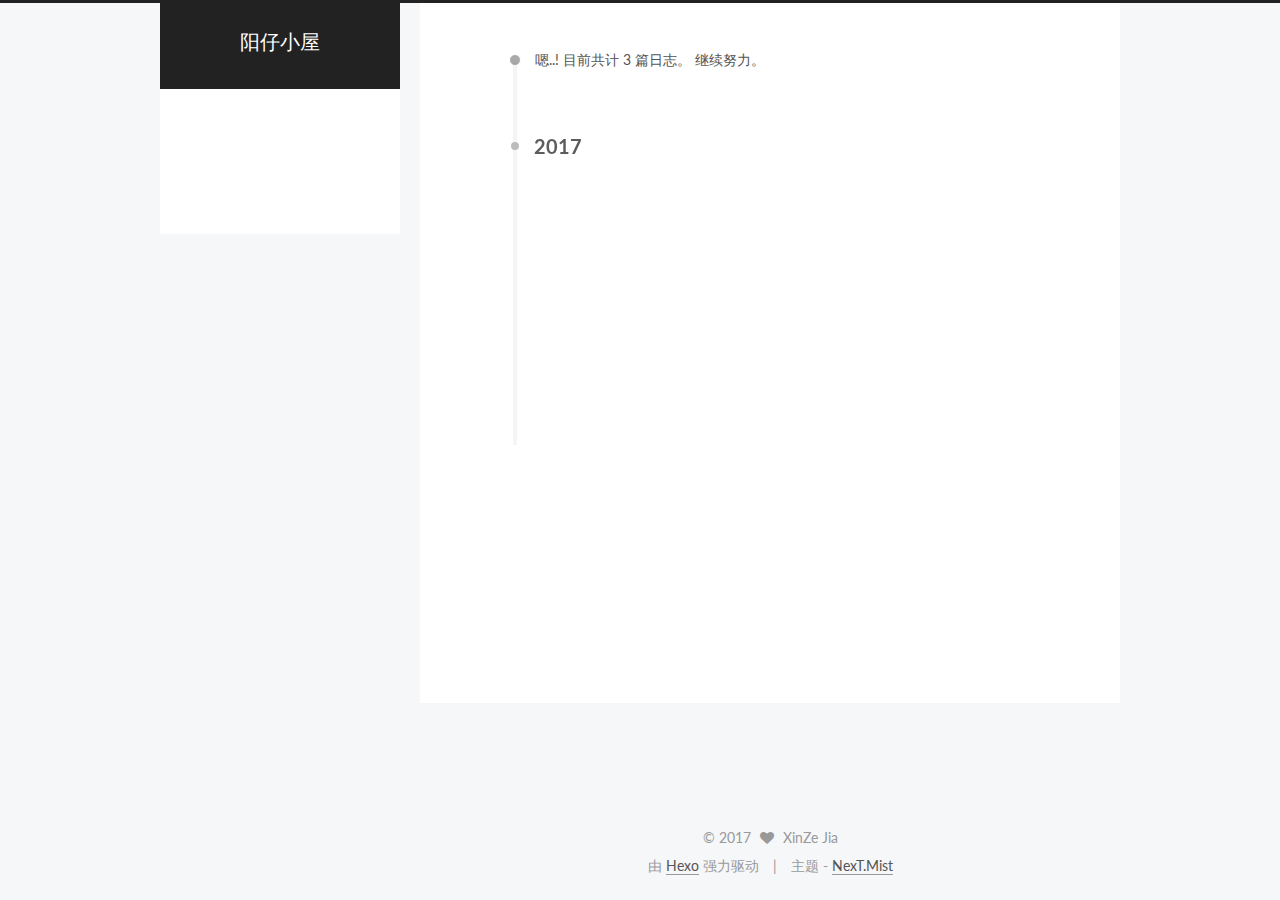
<file: archives/index.html>
<!DOCTYPE html>



  


<html class="theme-next mist use-motion" lang="zh-Hans">
<head>
  <meta charset="UTF-8"/>
<meta http-equiv="X-UA-Compatible" content="IE=edge" />
<meta name="viewport" content="width=device-width, initial-scale=1, maximum-scale=1"/>









<meta http-equiv="Cache-Control" content="no-transform" />
<meta http-equiv="Cache-Control" content="no-siteapp" />















  
  
  <link href="/lib/fancybox/source/jquery.fancybox.css?v=2.1.5" rel="stylesheet" type="text/css" />




  
  
  
  

  
    
    
  

  

  

  

  

  
    
    
    <link href="//fonts.googleapis.com/css?family=Lato:300,300italic,400,400italic,700,700italic&subset=latin,latin-ext" rel="stylesheet" type="text/css">
  






<link href="/lib/font-awesome/css/font-awesome.min.css?v=4.6.2" rel="stylesheet" type="text/css" />

<link href="/css/main.css?v=5.1.1" rel="stylesheet" type="text/css" />


  <meta name="keywords" content="Hexo, NexT" />








  <link rel="shortcut icon" type="image/x-icon" href="/images/favicon.ico?v=5.1.1" />






<meta property="og:type" content="website">
<meta property="og:title" content="阳仔小屋">
<meta property="og:url" content="http://yoursite.com/archives/index.html">
<meta property="og:site_name" content="阳仔小屋">
<meta name="twitter:card" content="summary">
<meta name="twitter:title" content="阳仔小屋">



<script type="text/javascript" id="hexo.configurations">
  var NexT = window.NexT || {};
  var CONFIG = {
    root: '/',
    scheme: 'Mist',
    sidebar: {"position":"left","display":"post","offset":12,"offset_float":0,"b2t":false,"scrollpercent":false,"onmobile":false},
    fancybox: true,
    motion: true,
    duoshuo: {
      userId: '0',
      author: '博主'
    },
    algolia: {
      applicationID: '',
      apiKey: '',
      indexName: '',
      hits: {"per_page":10},
      labels: {"input_placeholder":"Search for Posts","hits_empty":"We didn't find any results for the search: ${query}","hits_stats":"${hits} results found in ${time} ms"}
    }
  };
</script>



  <link rel="canonical" href="http://yoursite.com/archives/"/>





  <title>归档 | 阳仔小屋</title>
  














</head>

<body itemscope itemtype="http://schema.org/WebPage" lang="zh-Hans">

  
  
    
  

  <div class="container sidebar-position-left  page-archive  ">
    <div class="headband"></div>

    <header id="header" class="header" itemscope itemtype="http://schema.org/WPHeader">
      <div class="header-inner"><div class="site-brand-wrapper">
  <div class="site-meta ">
    

    <div class="custom-logo-site-title">
      <a href="/"  class="brand" rel="start">
        <span class="logo-line-before"><i></i></span>
        <span class="site-title">阳仔小屋</span>
        <span class="logo-line-after"><i></i></span>
      </a>
    </div>
      
        <p class="site-subtitle"></p>
      
  </div>

  <div class="site-nav-toggle">
    <button>
      <span class="btn-bar"></span>
      <span class="btn-bar"></span>
      <span class="btn-bar"></span>
    </button>
  </div>
</div>

<nav class="site-nav">
  

  
    <ul id="menu" class="menu">
      
        
        <li class="menu-item menu-item-home">
          <a href="/" rel="section">
            
              <i class="menu-item-icon fa fa-fw fa-home"></i> <br />
            
            首页
          </a>
        </li>
      
        
        <li class="menu-item menu-item-archives">
          <a href="/archives/" rel="section">
            
              <i class="menu-item-icon fa fa-fw fa-archive"></i> <br />
            
            归档
          </a>
        </li>
      
        
        <li class="menu-item menu-item-tags">
          <a href="/tags/" rel="section">
            
              <i class="menu-item-icon fa fa-fw fa-tags"></i> <br />
            
            标签
          </a>
        </li>
      

      
    </ul>
  

  
</nav>



 </div>
    </header>

    <main id="main" class="main">
      <div class="main-inner">
        <div class="content-wrap">
          <div id="content" class="content">
            

  <section id="posts" class="posts-collapse">
    <span class="archive-move-on"></span>

    <span class="archive-page-counter">
      
      
      
        
      
      嗯..! 目前共计 3 篇日志。 继续努力。
    </span>

    

      
      
      

      
        
        <div class="collection-title">
          <h2 class="archive-year motion-element" id="archive-year-2017">2017</h2>
        </div>
      
      

      

  <article class="post post-type-normal" itemscope itemtype="http://schema.org/Article">
    <header class="post-header">

      <h2 class="post-title">
        
            <a class="post-title-link" href="/2017/07/30/MongoDB:Mongoose/" itemprop="url">
              
                <span itemprop="name">MongoDB/Mongoose</span>
              
            </a>
        
      </h2>

      <div class="post-meta">
        <time class="post-time" itemprop="dateCreated"
              datetime="2017-07-30T18:38:19+08:00"
              content="2017-07-30" >
          07-30
        </time>
      </div>

    </header>
  </article>



    

      
      
      

      
      

      

  <article class="post post-type-normal" itemscope itemtype="http://schema.org/Article">
    <header class="post-header">

      <h2 class="post-title">
        
            <a class="post-title-link" href="/2017/07/30/由浅入深ES6/" itemprop="url">
              
                <span itemprop="name">复习ES6</span>
              
            </a>
        
      </h2>

      <div class="post-meta">
        <time class="post-time" itemprop="dateCreated"
              datetime="2017-07-30T18:31:50+08:00"
              content="2017-07-30" >
          07-30
        </time>
      </div>

    </header>
  </article>



    

      
      
      

      
      

      

  <article class="post post-type-normal" itemscope itemtype="http://schema.org/Article">
    <header class="post-header">

      <h2 class="post-title">
        
            <a class="post-title-link" href="/2017/04/25/hello-world/" itemprop="url">
              
                <span itemprop="name">Hello World</span>
              
            </a>
        
      </h2>

      <div class="post-meta">
        <time class="post-time" itemprop="dateCreated"
              datetime="2017-04-25T19:07:05+08:00"
              content="2017-04-25" >
          04-25
        </time>
      </div>

    </header>
  </article>



    

  </section>

  



          </div>
          


          

        </div>
        
          
  
  <div class="sidebar-toggle">
    <div class="sidebar-toggle-line-wrap">
      <span class="sidebar-toggle-line sidebar-toggle-line-first"></span>
      <span class="sidebar-toggle-line sidebar-toggle-line-middle"></span>
      <span class="sidebar-toggle-line sidebar-toggle-line-last"></span>
    </div>
  </div>

  <aside id="sidebar" class="sidebar">
    
    <div class="sidebar-inner">

      

      

      <section class="site-overview sidebar-panel sidebar-panel-active">
        <div class="site-author motion-element" itemprop="author" itemscope itemtype="http://schema.org/Person">
          <img class="site-author-image" itemprop="image"
               src="/images/avatar.jpeg"
               alt="XinZe Jia" />
          <p class="site-author-name" itemprop="name">XinZe Jia</p>
           
              <p class="site-description motion-element" itemprop="description"></p>
          
        </div>
        <nav class="site-state motion-element">

          
            <div class="site-state-item site-state-posts">
              <a href="/archives/">
                <span class="site-state-item-count">3</span>
                <span class="site-state-item-name">日志</span>
              </a>
            </div>
          

          

          

        </nav>

        

        <div class="links-of-author motion-element">
          
        </div>

        
        

        
        

        


      </section>

      

      

    </div>
  </aside>


        
      </div>
    </main>

    <footer id="footer" class="footer">
      <div class="footer-inner">
        <div class="copyright" >
  
  &copy; 
  <span itemprop="copyrightYear">2017</span>
  <span class="with-love">
    <i class="fa fa-heart"></i>
  </span>
  <span class="author" itemprop="copyrightHolder">XinZe Jia</span>
</div>


<div class="powered-by">
  由 <a class="theme-link" href="https://hexo.io">Hexo</a> 强力驱动
</div>

<div class="theme-info">
  主题 -
  <a class="theme-link" href="https://github.com/iissnan/hexo-theme-next">
    NexT.Mist
  </a>
</div>


        

        
      </div>
    </footer>

    
      <div class="back-to-top">
        <i class="fa fa-arrow-up"></i>
        
      </div>
    

  </div>

  

<script type="text/javascript">
  if (Object.prototype.toString.call(window.Promise) !== '[object Function]') {
    window.Promise = null;
  }
</script>









  












  
  <script type="text/javascript" src="/lib/jquery/index.js?v=2.1.3"></script>

  
  <script type="text/javascript" src="/lib/fastclick/lib/fastclick.min.js?v=1.0.6"></script>

  
  <script type="text/javascript" src="/lib/jquery_lazyload/jquery.lazyload.js?v=1.9.7"></script>

  
  <script type="text/javascript" src="/lib/velocity/velocity.min.js?v=1.2.1"></script>

  
  <script type="text/javascript" src="/lib/velocity/velocity.ui.min.js?v=1.2.1"></script>

  
  <script type="text/javascript" src="/lib/fancybox/source/jquery.fancybox.pack.js?v=2.1.5"></script>


  


  <script type="text/javascript" src="/js/src/utils.js?v=5.1.1"></script>

  <script type="text/javascript" src="/js/src/motion.js?v=5.1.1"></script>



  
  

  
  
    <script type="text/javascript" id="motion.page.archive">
      $('.archive-year').velocity('transition.slideLeftIn');
    </script>
  


  


  <script type="text/javascript" src="/js/src/bootstrap.js?v=5.1.1"></script>



  


  




	





  





  






  





  

  

  

  

  

  

</body>
</html>
</file>
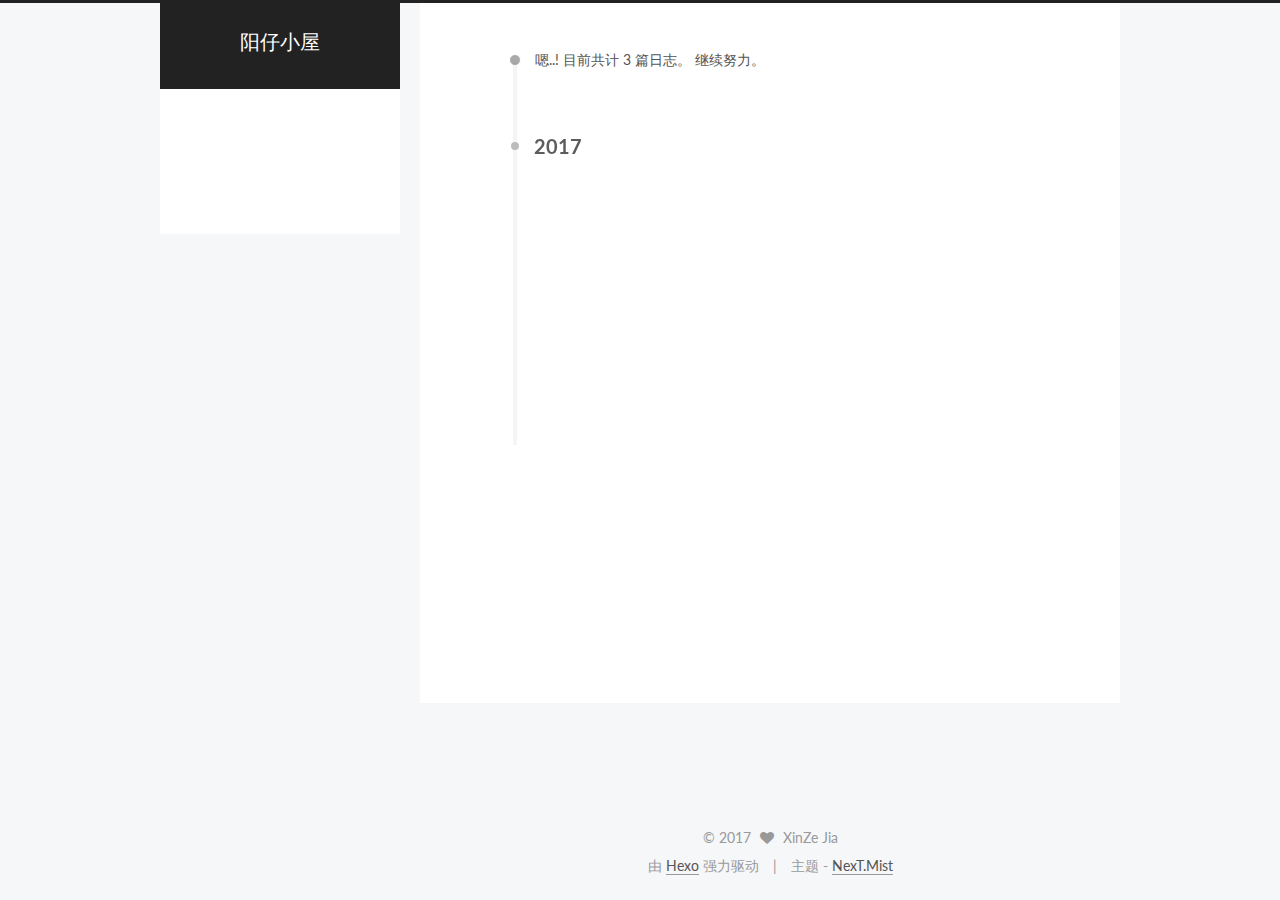
<file: archives/2017/index.html>
<!DOCTYPE html>



  


<html class="theme-next mist use-motion" lang="zh-Hans">
<head>
  <meta charset="UTF-8"/>
<meta http-equiv="X-UA-Compatible" content="IE=edge" />
<meta name="viewport" content="width=device-width, initial-scale=1, maximum-scale=1"/>









<meta http-equiv="Cache-Control" content="no-transform" />
<meta http-equiv="Cache-Control" content="no-siteapp" />















  
  
  <link href="/lib/fancybox/source/jquery.fancybox.css?v=2.1.5" rel="stylesheet" type="text/css" />




  
  
  
  

  
    
    
  

  

  

  

  

  
    
    
    <link href="//fonts.googleapis.com/css?family=Lato:300,300italic,400,400italic,700,700italic&subset=latin,latin-ext" rel="stylesheet" type="text/css">
  






<link href="/lib/font-awesome/css/font-awesome.min.css?v=4.6.2" rel="stylesheet" type="text/css" />

<link href="/css/main.css?v=5.1.1" rel="stylesheet" type="text/css" />


  <meta name="keywords" content="Hexo, NexT" />








  <link rel="shortcut icon" type="image/x-icon" href="/images/favicon.ico?v=5.1.1" />






<meta property="og:type" content="website">
<meta property="og:title" content="阳仔小屋">
<meta property="og:url" content="http://yoursite.com/archives/2017/index.html">
<meta property="og:site_name" content="阳仔小屋">
<meta name="twitter:card" content="summary">
<meta name="twitter:title" content="阳仔小屋">



<script type="text/javascript" id="hexo.configurations">
  var NexT = window.NexT || {};
  var CONFIG = {
    root: '/',
    scheme: 'Mist',
    sidebar: {"position":"left","display":"post","offset":12,"offset_float":0,"b2t":false,"scrollpercent":false,"onmobile":false},
    fancybox: true,
    motion: true,
    duoshuo: {
      userId: '0',
      author: '博主'
    },
    algolia: {
      applicationID: '',
      apiKey: '',
      indexName: '',
      hits: {"per_page":10},
      labels: {"input_placeholder":"Search for Posts","hits_empty":"We didn't find any results for the search: ${query}","hits_stats":"${hits} results found in ${time} ms"}
    }
  };
</script>



  <link rel="canonical" href="http://yoursite.com/archives/2017/"/>





  <title>归档 | 阳仔小屋</title>
  














</head>

<body itemscope itemtype="http://schema.org/WebPage" lang="zh-Hans">

  
  
    
  

  <div class="container sidebar-position-left  page-archive  ">
    <div class="headband"></div>

    <header id="header" class="header" itemscope itemtype="http://schema.org/WPHeader">
      <div class="header-inner"><div class="site-brand-wrapper">
  <div class="site-meta ">
    

    <div class="custom-logo-site-title">
      <a href="/"  class="brand" rel="start">
        <span class="logo-line-before"><i></i></span>
        <span class="site-title">阳仔小屋</span>
        <span class="logo-line-after"><i></i></span>
      </a>
    </div>
      
        <p class="site-subtitle"></p>
      
  </div>

  <div class="site-nav-toggle">
    <button>
      <span class="btn-bar"></span>
      <span class="btn-bar"></span>
      <span class="btn-bar"></span>
    </button>
  </div>
</div>

<nav class="site-nav">
  

  
    <ul id="menu" class="menu">
      
        
        <li class="menu-item menu-item-home">
          <a href="/" rel="section">
            
              <i class="menu-item-icon fa fa-fw fa-home"></i> <br />
            
            首页
          </a>
        </li>
      
        
        <li class="menu-item menu-item-archives">
          <a href="/archives/" rel="section">
            
              <i class="menu-item-icon fa fa-fw fa-archive"></i> <br />
            
            归档
          </a>
        </li>
      
        
        <li class="menu-item menu-item-tags">
          <a href="/tags/" rel="section">
            
              <i class="menu-item-icon fa fa-fw fa-tags"></i> <br />
            
            标签
          </a>
        </li>
      

      
    </ul>
  

  
</nav>



 </div>
    </header>

    <main id="main" class="main">
      <div class="main-inner">
        <div class="content-wrap">
          <div id="content" class="content">
            

  <section id="posts" class="posts-collapse">
    <span class="archive-move-on"></span>

    <span class="archive-page-counter">
      
      
      
        
      
      嗯..! 目前共计 3 篇日志。 继续努力。
    </span>

    

      
      
      

      
        
        <div class="collection-title">
          <h2 class="archive-year motion-element" id="archive-year-2017">2017</h2>
        </div>
      
      

      

  <article class="post post-type-normal" itemscope itemtype="http://schema.org/Article">
    <header class="post-header">

      <h2 class="post-title">
        
            <a class="post-title-link" href="/2017/07/30/MongoDB:Mongoose/" itemprop="url">
              
                <span itemprop="name">MongoDB/Mongoose</span>
              
            </a>
        
      </h2>

      <div class="post-meta">
        <time class="post-time" itemprop="dateCreated"
              datetime="2017-07-30T18:38:19+08:00"
              content="2017-07-30" >
          07-30
        </time>
      </div>

    </header>
  </article>



    

      
      
      

      
      

      

  <article class="post post-type-normal" itemscope itemtype="http://schema.org/Article">
    <header class="post-header">

      <h2 class="post-title">
        
            <a class="post-title-link" href="/2017/07/30/由浅入深ES6/" itemprop="url">
              
                <span itemprop="name">复习ES6</span>
              
            </a>
        
      </h2>

      <div class="post-meta">
        <time class="post-time" itemprop="dateCreated"
              datetime="2017-07-30T18:31:50+08:00"
              content="2017-07-30" >
          07-30
        </time>
      </div>

    </header>
  </article>



    

      
      
      

      
      

      

  <article class="post post-type-normal" itemscope itemtype="http://schema.org/Article">
    <header class="post-header">

      <h2 class="post-title">
        
            <a class="post-title-link" href="/2017/04/25/hello-world/" itemprop="url">
              
                <span itemprop="name">Hello World</span>
              
            </a>
        
      </h2>

      <div class="post-meta">
        <time class="post-time" itemprop="dateCreated"
              datetime="2017-04-25T19:07:05+08:00"
              content="2017-04-25" >
          04-25
        </time>
      </div>

    </header>
  </article>



    

  </section>

  



          </div>
          


          

        </div>
        
          
  
  <div class="sidebar-toggle">
    <div class="sidebar-toggle-line-wrap">
      <span class="sidebar-toggle-line sidebar-toggle-line-first"></span>
      <span class="sidebar-toggle-line sidebar-toggle-line-middle"></span>
      <span class="sidebar-toggle-line sidebar-toggle-line-last"></span>
    </div>
  </div>

  <aside id="sidebar" class="sidebar">
    
    <div class="sidebar-inner">

      

      

      <section class="site-overview sidebar-panel sidebar-panel-active">
        <div class="site-author motion-element" itemprop="author" itemscope itemtype="http://schema.org/Person">
          <img class="site-author-image" itemprop="image"
               src="/images/avatar.jpeg"
               alt="XinZe Jia" />
          <p class="site-author-name" itemprop="name">XinZe Jia</p>
           
              <p class="site-description motion-element" itemprop="description"></p>
          
        </div>
        <nav class="site-state motion-element">

          
            <div class="site-state-item site-state-posts">
              <a href="/archives/">
                <span class="site-state-item-count">3</span>
                <span class="site-state-item-name">日志</span>
              </a>
            </div>
          

          

          

        </nav>

        

        <div class="links-of-author motion-element">
          
        </div>

        
        

        
        

        


      </section>

      

      

    </div>
  </aside>


        
      </div>
    </main>

    <footer id="footer" class="footer">
      <div class="footer-inner">
        <div class="copyright" >
  
  &copy; 
  <span itemprop="copyrightYear">2017</span>
  <span class="with-love">
    <i class="fa fa-heart"></i>
  </span>
  <span class="author" itemprop="copyrightHolder">XinZe Jia</span>
</div>


<div class="powered-by">
  由 <a class="theme-link" href="https://hexo.io">Hexo</a> 强力驱动
</div>

<div class="theme-info">
  主题 -
  <a class="theme-link" href="https://github.com/iissnan/hexo-theme-next">
    NexT.Mist
  </a>
</div>


        

        
      </div>
    </footer>

    
      <div class="back-to-top">
        <i class="fa fa-arrow-up"></i>
        
      </div>
    

  </div>

  

<script type="text/javascript">
  if (Object.prototype.toString.call(window.Promise) !== '[object Function]') {
    window.Promise = null;
  }
</script>









  












  
  <script type="text/javascript" src="/lib/jquery/index.js?v=2.1.3"></script>

  
  <script type="text/javascript" src="/lib/fastclick/lib/fastclick.min.js?v=1.0.6"></script>

  
  <script type="text/javascript" src="/lib/jquery_lazyload/jquery.lazyload.js?v=1.9.7"></script>

  
  <script type="text/javascript" src="/lib/velocity/velocity.min.js?v=1.2.1"></script>

  
  <script type="text/javascript" src="/lib/velocity/velocity.ui.min.js?v=1.2.1"></script>

  
  <script type="text/javascript" src="/lib/fancybox/source/jquery.fancybox.pack.js?v=2.1.5"></script>


  


  <script type="text/javascript" src="/js/src/utils.js?v=5.1.1"></script>

  <script type="text/javascript" src="/js/src/motion.js?v=5.1.1"></script>



  
  

  
  
    <script type="text/javascript" id="motion.page.archive">
      $('.archive-year').velocity('transition.slideLeftIn');
    </script>
  


  


  <script type="text/javascript" src="/js/src/bootstrap.js?v=5.1.1"></script>



  


  




	





  





  






  





  

  

  

  

  

  

</body>
</html>
</file>
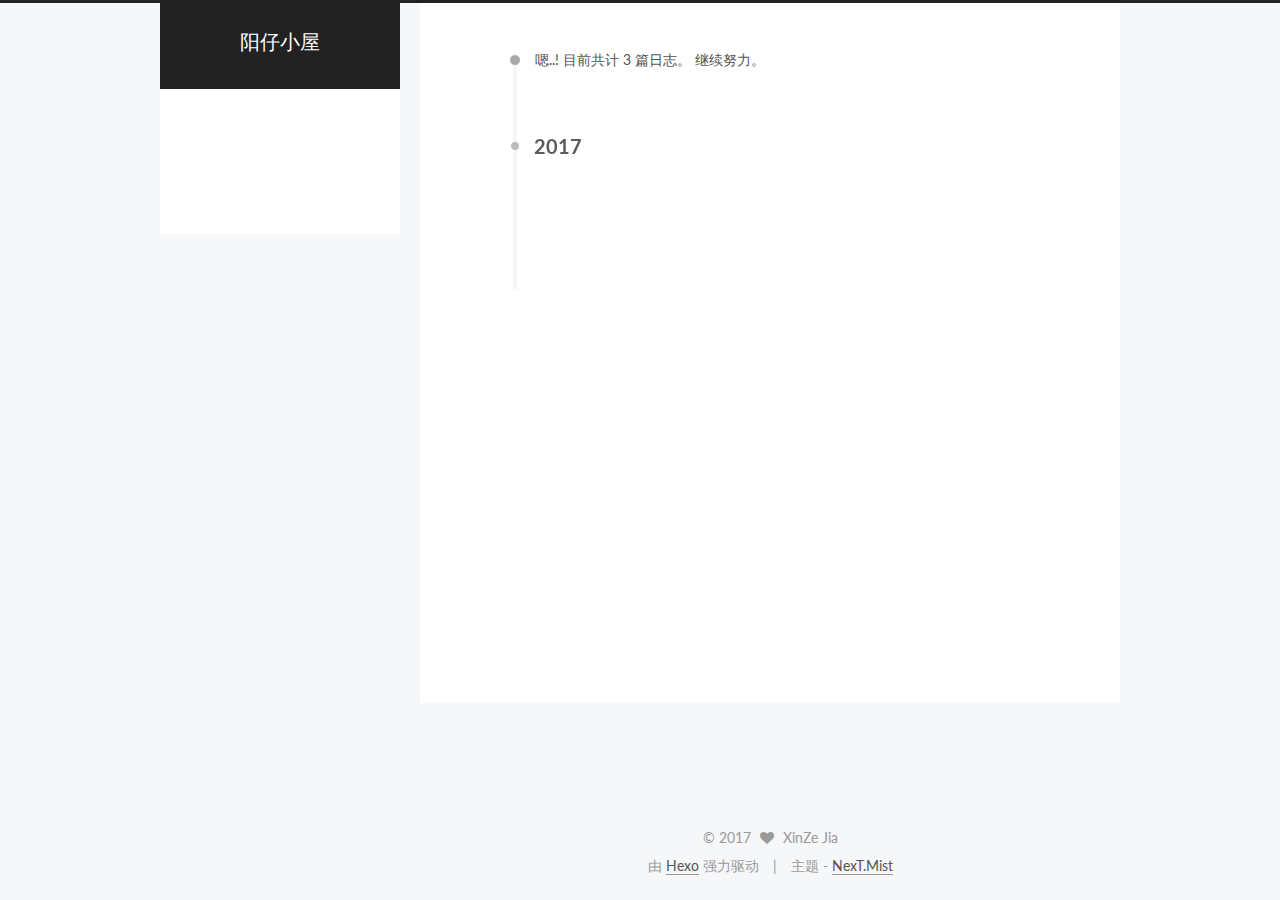
<file: archives/2017/04/index.html>
<!DOCTYPE html>



  


<html class="theme-next mist use-motion" lang="zh-Hans">
<head>
  <meta charset="UTF-8"/>
<meta http-equiv="X-UA-Compatible" content="IE=edge" />
<meta name="viewport" content="width=device-width, initial-scale=1, maximum-scale=1"/>









<meta http-equiv="Cache-Control" content="no-transform" />
<meta http-equiv="Cache-Control" content="no-siteapp" />















  
  
  <link href="/lib/fancybox/source/jquery.fancybox.css?v=2.1.5" rel="stylesheet" type="text/css" />




  
  
  
  

  
    
    
  

  

  

  

  

  
    
    
    <link href="//fonts.googleapis.com/css?family=Lato:300,300italic,400,400italic,700,700italic&subset=latin,latin-ext" rel="stylesheet" type="text/css">
  






<link href="/lib/font-awesome/css/font-awesome.min.css?v=4.6.2" rel="stylesheet" type="text/css" />

<link href="/css/main.css?v=5.1.1" rel="stylesheet" type="text/css" />


  <meta name="keywords" content="Hexo, NexT" />








  <link rel="shortcut icon" type="image/x-icon" href="/images/favicon.ico?v=5.1.1" />






<meta property="og:type" content="website">
<meta property="og:title" content="阳仔小屋">
<meta property="og:url" content="http://yoursite.com/archives/2017/04/index.html">
<meta property="og:site_name" content="阳仔小屋">
<meta name="twitter:card" content="summary">
<meta name="twitter:title" content="阳仔小屋">



<script type="text/javascript" id="hexo.configurations">
  var NexT = window.NexT || {};
  var CONFIG = {
    root: '/',
    scheme: 'Mist',
    sidebar: {"position":"left","display":"post","offset":12,"offset_float":0,"b2t":false,"scrollpercent":false,"onmobile":false},
    fancybox: true,
    motion: true,
    duoshuo: {
      userId: '0',
      author: '博主'
    },
    algolia: {
      applicationID: '',
      apiKey: '',
      indexName: '',
      hits: {"per_page":10},
      labels: {"input_placeholder":"Search for Posts","hits_empty":"We didn't find any results for the search: ${query}","hits_stats":"${hits} results found in ${time} ms"}
    }
  };
</script>



  <link rel="canonical" href="http://yoursite.com/archives/2017/04/"/>





  <title>归档 | 阳仔小屋</title>
  














</head>

<body itemscope itemtype="http://schema.org/WebPage" lang="zh-Hans">

  
  
    
  

  <div class="container sidebar-position-left  page-archive  ">
    <div class="headband"></div>

    <header id="header" class="header" itemscope itemtype="http://schema.org/WPHeader">
      <div class="header-inner"><div class="site-brand-wrapper">
  <div class="site-meta ">
    

    <div class="custom-logo-site-title">
      <a href="/"  class="brand" rel="start">
        <span class="logo-line-before"><i></i></span>
        <span class="site-title">阳仔小屋</span>
        <span class="logo-line-after"><i></i></span>
      </a>
    </div>
      
        <p class="site-subtitle"></p>
      
  </div>

  <div class="site-nav-toggle">
    <button>
      <span class="btn-bar"></span>
      <span class="btn-bar"></span>
      <span class="btn-bar"></span>
    </button>
  </div>
</div>

<nav class="site-nav">
  

  
    <ul id="menu" class="menu">
      
        
        <li class="menu-item menu-item-home">
          <a href="/" rel="section">
            
              <i class="menu-item-icon fa fa-fw fa-home"></i> <br />
            
            首页
          </a>
        </li>
      
        
        <li class="menu-item menu-item-archives">
          <a href="/archives/" rel="section">
            
              <i class="menu-item-icon fa fa-fw fa-archive"></i> <br />
            
            归档
          </a>
        </li>
      
        
        <li class="menu-item menu-item-tags">
          <a href="/tags/" rel="section">
            
              <i class="menu-item-icon fa fa-fw fa-tags"></i> <br />
            
            标签
          </a>
        </li>
      

      
    </ul>
  

  
</nav>



 </div>
    </header>

    <main id="main" class="main">
      <div class="main-inner">
        <div class="content-wrap">
          <div id="content" class="content">
            

  <section id="posts" class="posts-collapse">
    <span class="archive-move-on"></span>

    <span class="archive-page-counter">
      
      
      
        
      
      嗯..! 目前共计 3 篇日志。 继续努力。
    </span>

    

      
      
      

      
        
        <div class="collection-title">
          <h2 class="archive-year motion-element" id="archive-year-2017">2017</h2>
        </div>
      
      

      

  <article class="post post-type-normal" itemscope itemtype="http://schema.org/Article">
    <header class="post-header">

      <h2 class="post-title">
        
            <a class="post-title-link" href="/2017/04/25/hello-world/" itemprop="url">
              
                <span itemprop="name">Hello World</span>
              
            </a>
        
      </h2>

      <div class="post-meta">
        <time class="post-time" itemprop="dateCreated"
              datetime="2017-04-25T19:07:05+08:00"
              content="2017-04-25" >
          04-25
        </time>
      </div>

    </header>
  </article>



    

  </section>

  



          </div>
          


          

        </div>
        
          
  
  <div class="sidebar-toggle">
    <div class="sidebar-toggle-line-wrap">
      <span class="sidebar-toggle-line sidebar-toggle-line-first"></span>
      <span class="sidebar-toggle-line sidebar-toggle-line-middle"></span>
      <span class="sidebar-toggle-line sidebar-toggle-line-last"></span>
    </div>
  </div>

  <aside id="sidebar" class="sidebar">
    
    <div class="sidebar-inner">

      

      

      <section class="site-overview sidebar-panel sidebar-panel-active">
        <div class="site-author motion-element" itemprop="author" itemscope itemtype="http://schema.org/Person">
          <img class="site-author-image" itemprop="image"
               src="/images/avatar.jpeg"
               alt="XinZe Jia" />
          <p class="site-author-name" itemprop="name">XinZe Jia</p>
           
              <p class="site-description motion-element" itemprop="description"></p>
          
        </div>
        <nav class="site-state motion-element">

          
            <div class="site-state-item site-state-posts">
              <a href="/archives/">
                <span class="site-state-item-count">3</span>
                <span class="site-state-item-name">日志</span>
              </a>
            </div>
          

          

          

        </nav>

        

        <div class="links-of-author motion-element">
          
        </div>

        
        

        
        

        


      </section>

      

      

    </div>
  </aside>


        
      </div>
    </main>

    <footer id="footer" class="footer">
      <div class="footer-inner">
        <div class="copyright" >
  
  &copy; 
  <span itemprop="copyrightYear">2017</span>
  <span class="with-love">
    <i class="fa fa-heart"></i>
  </span>
  <span class="author" itemprop="copyrightHolder">XinZe Jia</span>
</div>


<div class="powered-by">
  由 <a class="theme-link" href="https://hexo.io">Hexo</a> 强力驱动
</div>

<div class="theme-info">
  主题 -
  <a class="theme-link" href="https://github.com/iissnan/hexo-theme-next">
    NexT.Mist
  </a>
</div>


        

        
      </div>
    </footer>

    
      <div class="back-to-top">
        <i class="fa fa-arrow-up"></i>
        
      </div>
    

  </div>

  

<script type="text/javascript">
  if (Object.prototype.toString.call(window.Promise) !== '[object Function]') {
    window.Promise = null;
  }
</script>









  












  
  <script type="text/javascript" src="/lib/jquery/index.js?v=2.1.3"></script>

  
  <script type="text/javascript" src="/lib/fastclick/lib/fastclick.min.js?v=1.0.6"></script>

  
  <script type="text/javascript" src="/lib/jquery_lazyload/jquery.lazyload.js?v=1.9.7"></script>

  
  <script type="text/javascript" src="/lib/velocity/velocity.min.js?v=1.2.1"></script>

  
  <script type="text/javascript" src="/lib/velocity/velocity.ui.min.js?v=1.2.1"></script>

  
  <script type="text/javascript" src="/lib/fancybox/source/jquery.fancybox.pack.js?v=2.1.5"></script>


  


  <script type="text/javascript" src="/js/src/utils.js?v=5.1.1"></script>

  <script type="text/javascript" src="/js/src/motion.js?v=5.1.1"></script>



  
  

  
  
    <script type="text/javascript" id="motion.page.archive">
      $('.archive-year').velocity('transition.slideLeftIn');
    </script>
  


  


  <script type="text/javascript" src="/js/src/bootstrap.js?v=5.1.1"></script>



  


  




	





  





  






  





  

  

  

  

  

  

</body>
</html>
</file>
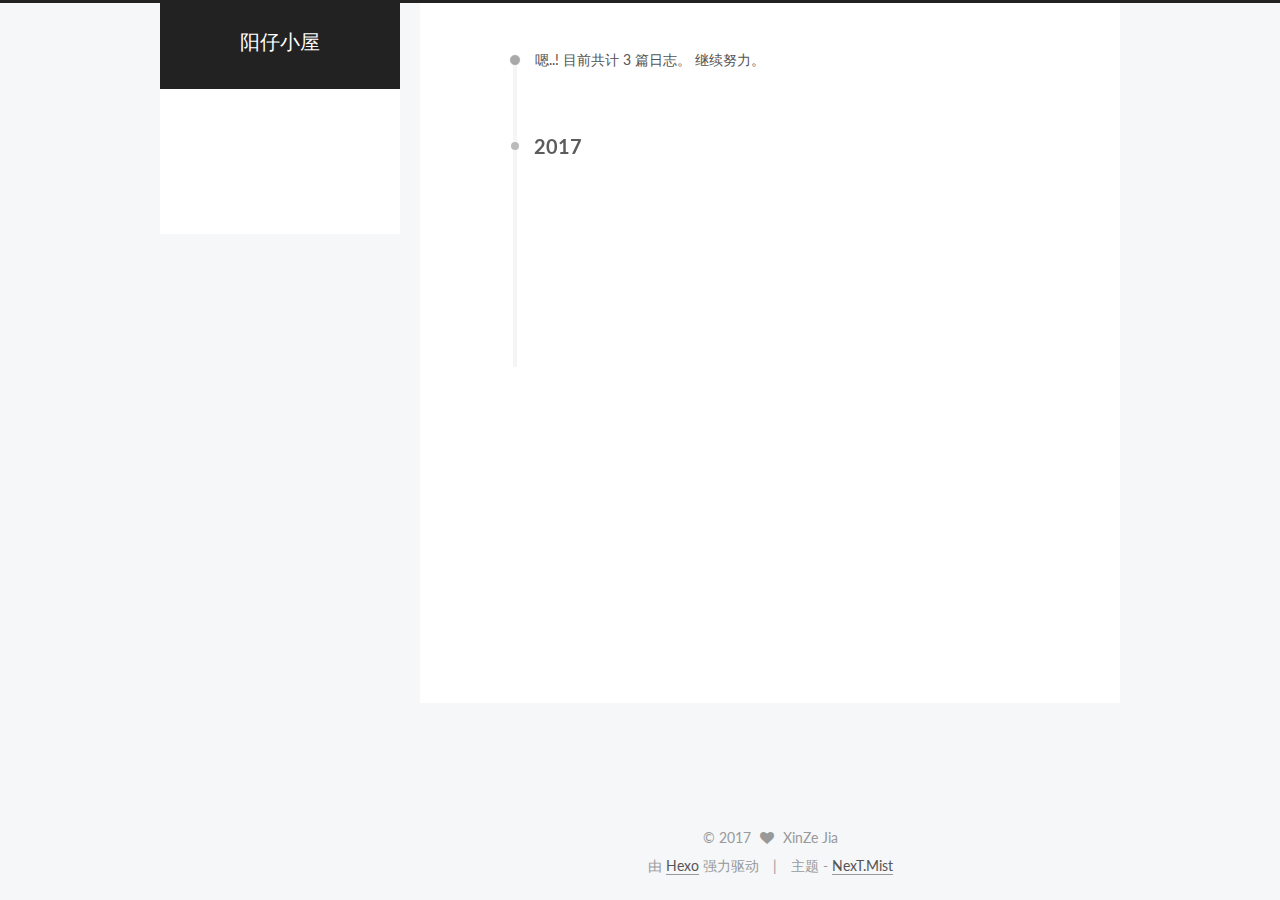
<file: archives/2017/07/index.html>
<!DOCTYPE html>



  


<html class="theme-next mist use-motion" lang="zh-Hans">
<head>
  <meta charset="UTF-8"/>
<meta http-equiv="X-UA-Compatible" content="IE=edge" />
<meta name="viewport" content="width=device-width, initial-scale=1, maximum-scale=1"/>









<meta http-equiv="Cache-Control" content="no-transform" />
<meta http-equiv="Cache-Control" content="no-siteapp" />















  
  
  <link href="/lib/fancybox/source/jquery.fancybox.css?v=2.1.5" rel="stylesheet" type="text/css" />




  
  
  
  

  
    
    
  

  

  

  

  

  
    
    
    <link href="//fonts.googleapis.com/css?family=Lato:300,300italic,400,400italic,700,700italic&subset=latin,latin-ext" rel="stylesheet" type="text/css">
  






<link href="/lib/font-awesome/css/font-awesome.min.css?v=4.6.2" rel="stylesheet" type="text/css" />

<link href="/css/main.css?v=5.1.1" rel="stylesheet" type="text/css" />


  <meta name="keywords" content="Hexo, NexT" />








  <link rel="shortcut icon" type="image/x-icon" href="/images/favicon.ico?v=5.1.1" />






<meta property="og:type" content="website">
<meta property="og:title" content="阳仔小屋">
<meta property="og:url" content="http://yoursite.com/archives/2017/07/index.html">
<meta property="og:site_name" content="阳仔小屋">
<meta name="twitter:card" content="summary">
<meta name="twitter:title" content="阳仔小屋">



<script type="text/javascript" id="hexo.configurations">
  var NexT = window.NexT || {};
  var CONFIG = {
    root: '/',
    scheme: 'Mist',
    sidebar: {"position":"left","display":"post","offset":12,"offset_float":0,"b2t":false,"scrollpercent":false,"onmobile":false},
    fancybox: true,
    motion: true,
    duoshuo: {
      userId: '0',
      author: '博主'
    },
    algolia: {
      applicationID: '',
      apiKey: '',
      indexName: '',
      hits: {"per_page":10},
      labels: {"input_placeholder":"Search for Posts","hits_empty":"We didn't find any results for the search: ${query}","hits_stats":"${hits} results found in ${time} ms"}
    }
  };
</script>



  <link rel="canonical" href="http://yoursite.com/archives/2017/07/"/>





  <title>归档 | 阳仔小屋</title>
  














</head>

<body itemscope itemtype="http://schema.org/WebPage" lang="zh-Hans">

  
  
    
  

  <div class="container sidebar-position-left  page-archive  ">
    <div class="headband"></div>

    <header id="header" class="header" itemscope itemtype="http://schema.org/WPHeader">
      <div class="header-inner"><div class="site-brand-wrapper">
  <div class="site-meta ">
    

    <div class="custom-logo-site-title">
      <a href="/"  class="brand" rel="start">
        <span class="logo-line-before"><i></i></span>
        <span class="site-title">阳仔小屋</span>
        <span class="logo-line-after"><i></i></span>
      </a>
    </div>
      
        <p class="site-subtitle"></p>
      
  </div>

  <div class="site-nav-toggle">
    <button>
      <span class="btn-bar"></span>
      <span class="btn-bar"></span>
      <span class="btn-bar"></span>
    </button>
  </div>
</div>

<nav class="site-nav">
  

  
    <ul id="menu" class="menu">
      
        
        <li class="menu-item menu-item-home">
          <a href="/" rel="section">
            
              <i class="menu-item-icon fa fa-fw fa-home"></i> <br />
            
            首页
          </a>
        </li>
      
        
        <li class="menu-item menu-item-archives">
          <a href="/archives/" rel="section">
            
              <i class="menu-item-icon fa fa-fw fa-archive"></i> <br />
            
            归档
          </a>
        </li>
      
        
        <li class="menu-item menu-item-tags">
          <a href="/tags/" rel="section">
            
              <i class="menu-item-icon fa fa-fw fa-tags"></i> <br />
            
            标签
          </a>
        </li>
      

      
    </ul>
  

  
</nav>



 </div>
    </header>

    <main id="main" class="main">
      <div class="main-inner">
        <div class="content-wrap">
          <div id="content" class="content">
            

  <section id="posts" class="posts-collapse">
    <span class="archive-move-on"></span>

    <span class="archive-page-counter">
      
      
      
        
      
      嗯..! 目前共计 3 篇日志。 继续努力。
    </span>

    

      
      
      

      
        
        <div class="collection-title">
          <h2 class="archive-year motion-element" id="archive-year-2017">2017</h2>
        </div>
      
      

      

  <article class="post post-type-normal" itemscope itemtype="http://schema.org/Article">
    <header class="post-header">

      <h2 class="post-title">
        
            <a class="post-title-link" href="/2017/07/30/MongoDB:Mongoose/" itemprop="url">
              
                <span itemprop="name">MongoDB/Mongoose</span>
              
            </a>
        
      </h2>

      <div class="post-meta">
        <time class="post-time" itemprop="dateCreated"
              datetime="2017-07-30T18:38:19+08:00"
              content="2017-07-30" >
          07-30
        </time>
      </div>

    </header>
  </article>



    

      
      
      

      
      

      

  <article class="post post-type-normal" itemscope itemtype="http://schema.org/Article">
    <header class="post-header">

      <h2 class="post-title">
        
            <a class="post-title-link" href="/2017/07/30/由浅入深ES6/" itemprop="url">
              
                <span itemprop="name">复习ES6</span>
              
            </a>
        
      </h2>

      <div class="post-meta">
        <time class="post-time" itemprop="dateCreated"
              datetime="2017-07-30T18:31:50+08:00"
              content="2017-07-30" >
          07-30
        </time>
      </div>

    </header>
  </article>



    

  </section>

  



          </div>
          


          

        </div>
        
          
  
  <div class="sidebar-toggle">
    <div class="sidebar-toggle-line-wrap">
      <span class="sidebar-toggle-line sidebar-toggle-line-first"></span>
      <span class="sidebar-toggle-line sidebar-toggle-line-middle"></span>
      <span class="sidebar-toggle-line sidebar-toggle-line-last"></span>
    </div>
  </div>

  <aside id="sidebar" class="sidebar">
    
    <div class="sidebar-inner">

      

      

      <section class="site-overview sidebar-panel sidebar-panel-active">
        <div class="site-author motion-element" itemprop="author" itemscope itemtype="http://schema.org/Person">
          <img class="site-author-image" itemprop="image"
               src="/images/avatar.jpeg"
               alt="XinZe Jia" />
          <p class="site-author-name" itemprop="name">XinZe Jia</p>
           
              <p class="site-description motion-element" itemprop="description"></p>
          
        </div>
        <nav class="site-state motion-element">

          
            <div class="site-state-item site-state-posts">
              <a href="/archives/">
                <span class="site-state-item-count">3</span>
                <span class="site-state-item-name">日志</span>
              </a>
            </div>
          

          

          

        </nav>

        

        <div class="links-of-author motion-element">
          
        </div>

        
        

        
        

        


      </section>

      

      

    </div>
  </aside>


        
      </div>
    </main>

    <footer id="footer" class="footer">
      <div class="footer-inner">
        <div class="copyright" >
  
  &copy; 
  <span itemprop="copyrightYear">2017</span>
  <span class="with-love">
    <i class="fa fa-heart"></i>
  </span>
  <span class="author" itemprop="copyrightHolder">XinZe Jia</span>
</div>


<div class="powered-by">
  由 <a class="theme-link" href="https://hexo.io">Hexo</a> 强力驱动
</div>

<div class="theme-info">
  主题 -
  <a class="theme-link" href="https://github.com/iissnan/hexo-theme-next">
    NexT.Mist
  </a>
</div>


        

        
      </div>
    </footer>

    
      <div class="back-to-top">
        <i class="fa fa-arrow-up"></i>
        
      </div>
    

  </div>

  

<script type="text/javascript">
  if (Object.prototype.toString.call(window.Promise) !== '[object Function]') {
    window.Promise = null;
  }
</script>









  












  
  <script type="text/javascript" src="/lib/jquery/index.js?v=2.1.3"></script>

  
  <script type="text/javascript" src="/lib/fastclick/lib/fastclick.min.js?v=1.0.6"></script>

  
  <script type="text/javascript" src="/lib/jquery_lazyload/jquery.lazyload.js?v=1.9.7"></script>

  
  <script type="text/javascript" src="/lib/velocity/velocity.min.js?v=1.2.1"></script>

  
  <script type="text/javascript" src="/lib/velocity/velocity.ui.min.js?v=1.2.1"></script>

  
  <script type="text/javascript" src="/lib/fancybox/source/jquery.fancybox.pack.js?v=2.1.5"></script>


  


  <script type="text/javascript" src="/js/src/utils.js?v=5.1.1"></script>

  <script type="text/javascript" src="/js/src/motion.js?v=5.1.1"></script>



  
  

  
  
    <script type="text/javascript" id="motion.page.archive">
      $('.archive-year').velocity('transition.slideLeftIn');
    </script>
  


  


  <script type="text/javascript" src="/js/src/bootstrap.js?v=5.1.1"></script>



  


  




	





  





  






  





  

  

  

  

  

  

</body>
</html>
</file>
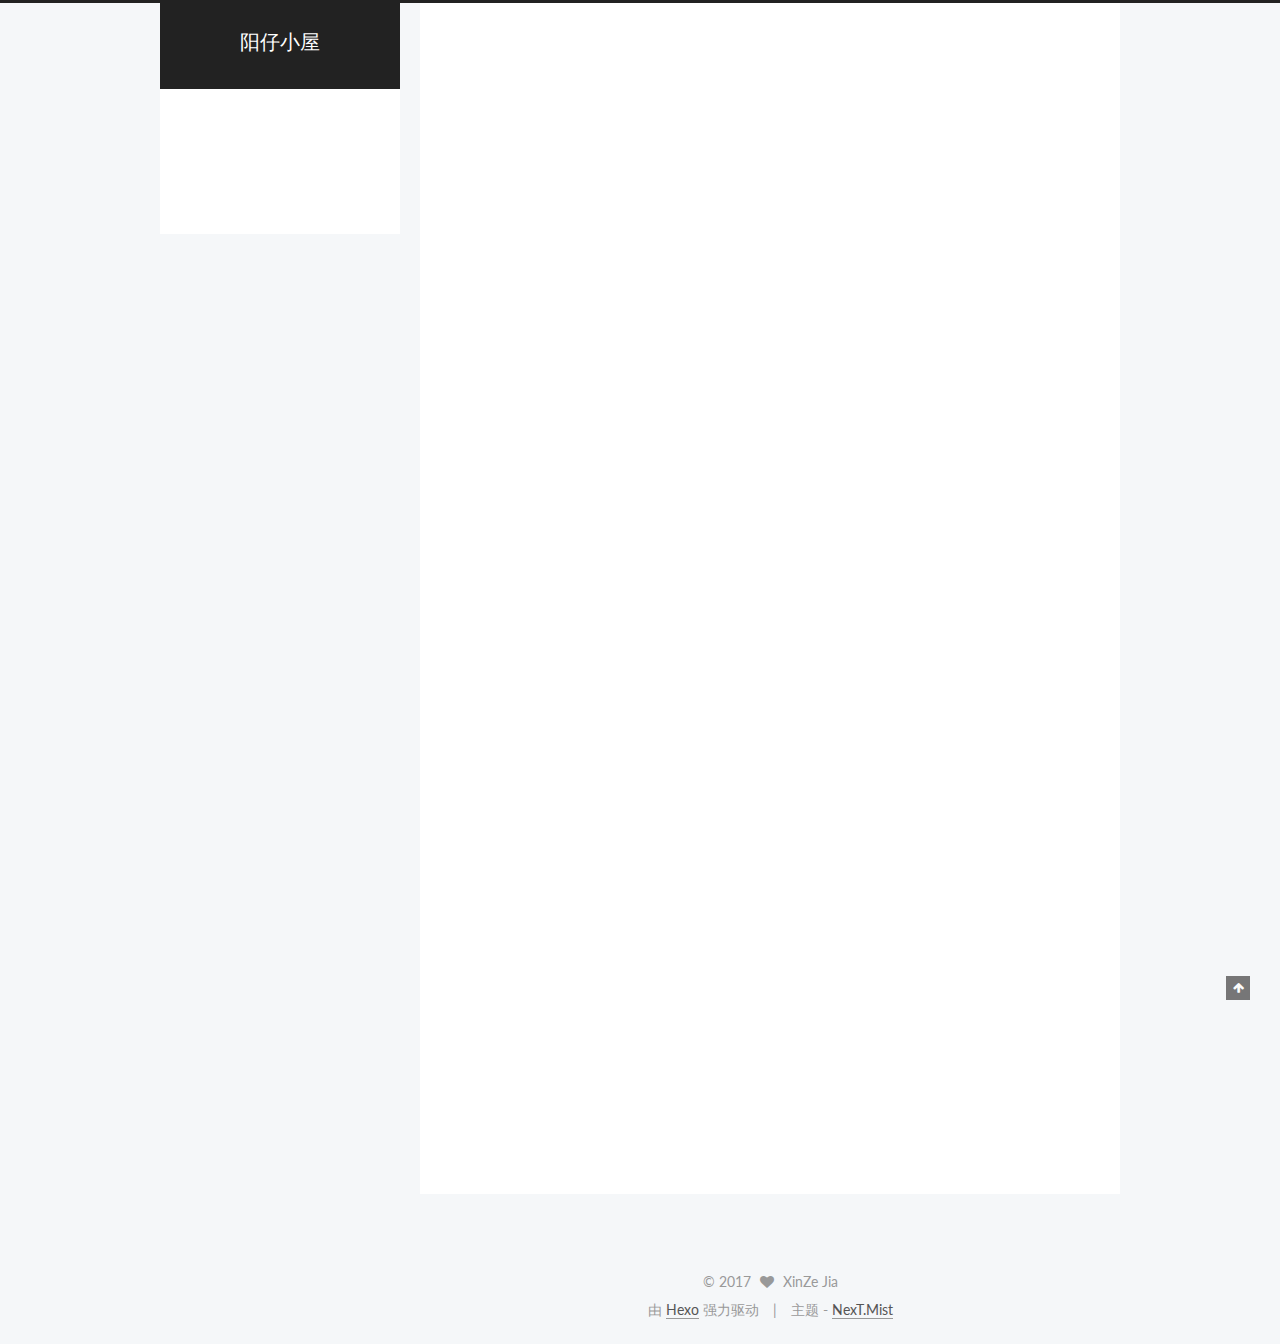
<file: 2017/04/25/hello-world/index.html>
<!DOCTYPE html>



  


<html class="theme-next mist use-motion" lang="zh-Hans">
<head>
  <meta charset="UTF-8"/>
<meta http-equiv="X-UA-Compatible" content="IE=edge" />
<meta name="viewport" content="width=device-width, initial-scale=1, maximum-scale=1"/>









<meta http-equiv="Cache-Control" content="no-transform" />
<meta http-equiv="Cache-Control" content="no-siteapp" />















  
  
  <link href="/lib/fancybox/source/jquery.fancybox.css?v=2.1.5" rel="stylesheet" type="text/css" />




  
  
  
  

  
    
    
  

  

  

  

  

  
    
    
    <link href="//fonts.googleapis.com/css?family=Lato:300,300italic,400,400italic,700,700italic&subset=latin,latin-ext" rel="stylesheet" type="text/css">
  






<link href="/lib/font-awesome/css/font-awesome.min.css?v=4.6.2" rel="stylesheet" type="text/css" />

<link href="/css/main.css?v=5.1.1" rel="stylesheet" type="text/css" />


  <meta name="keywords" content="Hexo, NexT" />








  <link rel="shortcut icon" type="image/x-icon" href="/images/favicon.ico?v=5.1.1" />






<meta name="description" content="Welcome to Hexo! This is your very first post. Check documentation for more info. If you get any problems when using Hexo, you can find the answer in troubleshooting or you can ask me on GitHub. Quick">
<meta name="keywords">
<meta property="og:type" content="article">
<meta property="og:title" content="Hello World">
<meta property="og:url" content="http://yoursite.com/2017/04/25/hello-world/index.html">
<meta property="og:site_name" content="阳仔小屋">
<meta property="og:description" content="Welcome to Hexo! This is your very first post. Check documentation for more info. If you get any problems when using Hexo, you can find the answer in troubleshooting or you can ask me on GitHub. Quick">
<meta property="og:updated_time" content="2017-04-25T11:11:06.000Z">
<meta name="twitter:card" content="summary">
<meta name="twitter:title" content="Hello World">
<meta name="twitter:description" content="Welcome to Hexo! This is your very first post. Check documentation for more info. If you get any problems when using Hexo, you can find the answer in troubleshooting or you can ask me on GitHub. Quick">



<script type="text/javascript" id="hexo.configurations">
  var NexT = window.NexT || {};
  var CONFIG = {
    root: '/',
    scheme: 'Mist',
    sidebar: {"position":"left","display":"post","offset":12,"offset_float":0,"b2t":false,"scrollpercent":false,"onmobile":false},
    fancybox: true,
    motion: true,
    duoshuo: {
      userId: '0',
      author: '博主'
    },
    algolia: {
      applicationID: '',
      apiKey: '',
      indexName: '',
      hits: {"per_page":10},
      labels: {"input_placeholder":"Search for Posts","hits_empty":"We didn't find any results for the search: ${query}","hits_stats":"${hits} results found in ${time} ms"}
    }
  };
</script>



  <link rel="canonical" href="http://yoursite.com/2017/04/25/hello-world/"/>





  <title>Hello World | 阳仔小屋</title>
  














</head>

<body itemscope itemtype="http://schema.org/WebPage" lang="zh-Hans">

  
  
    
  

  <div class="container sidebar-position-left page-post-detail ">
    <div class="headband"></div>

    <header id="header" class="header" itemscope itemtype="http://schema.org/WPHeader">
      <div class="header-inner"><div class="site-brand-wrapper">
  <div class="site-meta ">
    

    <div class="custom-logo-site-title">
      <a href="/"  class="brand" rel="start">
        <span class="logo-line-before"><i></i></span>
        <span class="site-title">阳仔小屋</span>
        <span class="logo-line-after"><i></i></span>
      </a>
    </div>
      
        <p class="site-subtitle"></p>
      
  </div>

  <div class="site-nav-toggle">
    <button>
      <span class="btn-bar"></span>
      <span class="btn-bar"></span>
      <span class="btn-bar"></span>
    </button>
  </div>
</div>

<nav class="site-nav">
  

  
    <ul id="menu" class="menu">
      
        
        <li class="menu-item menu-item-home">
          <a href="/" rel="section">
            
              <i class="menu-item-icon fa fa-fw fa-home"></i> <br />
            
            首页
          </a>
        </li>
      
        
        <li class="menu-item menu-item-archives">
          <a href="/archives/" rel="section">
            
              <i class="menu-item-icon fa fa-fw fa-archive"></i> <br />
            
            归档
          </a>
        </li>
      
        
        <li class="menu-item menu-item-tags">
          <a href="/tags/" rel="section">
            
              <i class="menu-item-icon fa fa-fw fa-tags"></i> <br />
            
            标签
          </a>
        </li>
      

      
    </ul>
  

  
</nav>



 </div>
    </header>

    <main id="main" class="main">
      <div class="main-inner">
        <div class="content-wrap">
          <div id="content" class="content">
            

  <div id="posts" class="posts-expand">
    

  

  
  
  

  <article class="post post-type-normal " itemscope itemtype="http://schema.org/Article">
    <link itemprop="mainEntityOfPage" href="http://yoursite.com/2017/04/25/hello-world/">

    <span hidden itemprop="author" itemscope itemtype="http://schema.org/Person">
      <meta itemprop="name" content="XinZe Jia">
      <meta itemprop="description" content="">
      <meta itemprop="image" content="/images/avatar.jpeg">
    </span>

    <span hidden itemprop="publisher" itemscope itemtype="http://schema.org/Organization">
      <meta itemprop="name" content="阳仔小屋">
    </span>

    
      <header class="post-header">

        
        
          <h1 class="post-title" itemprop="name headline">Hello World</h1>
        

        <div class="post-meta">
          <span class="post-time">
            
              <span class="post-meta-item-icon">
                <i class="fa fa-calendar-o"></i>
              </span>
              
                <span class="post-meta-item-text">发表于</span>
              
              <time title="创建于" itemprop="dateCreated datePublished" datetime="2017-04-25T19:07:05+08:00">
                2017-04-25
              </time>
            

            

            
          </span>

          

          
            
          

          
          

          

          

          

        </div>
      </header>
    

    <div class="post-body" itemprop="articleBody">

      
      

      
        <p>Welcome to <a href="https://hexo.io/" target="_blank" rel="external">Hexo</a>! This is your very first post. Check <a href="https://hexo.io/docs/" target="_blank" rel="external">documentation</a> for more info. If you get any problems when using Hexo, you can find the answer in <a href="https://hexo.io/docs/troubleshooting.html" target="_blank" rel="external">troubleshooting</a> or you can ask me on <a href="https://github.com/hexojs/hexo/issues" target="_blank" rel="external">GitHub</a>.</p>
<h2 id="Quick-Start"><a href="#Quick-Start" class="headerlink" title="Quick Start"></a>Quick Start</h2><h3 id="Create-a-new-post"><a href="#Create-a-new-post" class="headerlink" title="Create a new post"></a>Create a new post</h3><figure class="highlight bash"><table><tr><td class="gutter"><pre><div class="line">1</div></pre></td><td class="code"><pre><div class="line">$ hexo new <span class="string">"My New Post"</span></div></pre></td></tr></table></figure>
<p>More info: <a href="https://hexo.io/docs/writing.html" target="_blank" rel="external">Writing</a></p>
<h3 id="Run-server"><a href="#Run-server" class="headerlink" title="Run server"></a>Run server</h3><figure class="highlight bash"><table><tr><td class="gutter"><pre><div class="line">1</div></pre></td><td class="code"><pre><div class="line">$ hexo server</div></pre></td></tr></table></figure>
<p>More info: <a href="https://hexo.io/docs/server.html" target="_blank" rel="external">Server</a></p>
<h3 id="Generate-static-files"><a href="#Generate-static-files" class="headerlink" title="Generate static files"></a>Generate static files</h3><figure class="highlight bash"><table><tr><td class="gutter"><pre><div class="line">1</div></pre></td><td class="code"><pre><div class="line">$ hexo generate</div></pre></td></tr></table></figure>
<p>More info: <a href="https://hexo.io/docs/generating.html" target="_blank" rel="external">Generating</a></p>
<h3 id="Deploy-to-remote-sites"><a href="#Deploy-to-remote-sites" class="headerlink" title="Deploy to remote sites"></a>Deploy to remote sites</h3><figure class="highlight bash"><table><tr><td class="gutter"><pre><div class="line">1</div></pre></td><td class="code"><pre><div class="line">$ hexo deploy</div></pre></td></tr></table></figure>
<p>More info: <a href="https://hexo.io/docs/deployment.html" target="_blank" rel="external">Deployment</a></p>

      
    </div>

    <div>
      
        

      
    </div>

    <div>
      
        

      
    </div>

    <div>
      
        

      
    </div>

    <footer class="post-footer">
      

      
      
      

      
        <div class="post-nav">
          <div class="post-nav-next post-nav-item">
            
              <a href="/2017/07/30/由浅入深ES6/" rel="next" title="复习ES6">
                <i class="fa fa-chevron-left"></i> 复习ES6
              </a>
            
          </div>

          <span class="post-nav-divider"></span>

          <div class="post-nav-prev post-nav-item">
            
          </div>
        </div>
      

      
      
    </footer>
  </article>



    <div class="post-spread">
      
    </div>
  </div>


          </div>
          


          
  <div class="comments" id="comments">
    
  </div>


        </div>
        
          
  
  <div class="sidebar-toggle">
    <div class="sidebar-toggle-line-wrap">
      <span class="sidebar-toggle-line sidebar-toggle-line-first"></span>
      <span class="sidebar-toggle-line sidebar-toggle-line-middle"></span>
      <span class="sidebar-toggle-line sidebar-toggle-line-last"></span>
    </div>
  </div>

  <aside id="sidebar" class="sidebar">
    
    <div class="sidebar-inner">

      

      
        <ul class="sidebar-nav motion-element">
          <li class="sidebar-nav-toc sidebar-nav-active" data-target="post-toc-wrap" >
            文章目录
          </li>
          <li class="sidebar-nav-overview" data-target="site-overview">
            站点概览
          </li>
        </ul>
      

      <section class="site-overview sidebar-panel">
        <div class="site-author motion-element" itemprop="author" itemscope itemtype="http://schema.org/Person">
          <img class="site-author-image" itemprop="image"
               src="/images/avatar.jpeg"
               alt="XinZe Jia" />
          <p class="site-author-name" itemprop="name">XinZe Jia</p>
           
              <p class="site-description motion-element" itemprop="description"></p>
          
        </div>
        <nav class="site-state motion-element">

          
            <div class="site-state-item site-state-posts">
              <a href="/archives/">
                <span class="site-state-item-count">3</span>
                <span class="site-state-item-name">日志</span>
              </a>
            </div>
          

          

          

        </nav>

        

        <div class="links-of-author motion-element">
          
        </div>

        
        

        
        

        


      </section>

      
      <!--noindex-->
        <section class="post-toc-wrap motion-element sidebar-panel sidebar-panel-active">
          <div class="post-toc">

            
              
            

            
              <div class="post-toc-content"><ol class="nav"><li class="nav-item nav-level-2"><a class="nav-link" href="#Quick-Start"><span class="nav-number">1.</span> <span class="nav-text">Quick Start</span></a><ol class="nav-child"><li class="nav-item nav-level-3"><a class="nav-link" href="#Create-a-new-post"><span class="nav-number">1.1.</span> <span class="nav-text">Create a new post</span></a></li><li class="nav-item nav-level-3"><a class="nav-link" href="#Run-server"><span class="nav-number">1.2.</span> <span class="nav-text">Run server</span></a></li><li class="nav-item nav-level-3"><a class="nav-link" href="#Generate-static-files"><span class="nav-number">1.3.</span> <span class="nav-text">Generate static files</span></a></li><li class="nav-item nav-level-3"><a class="nav-link" href="#Deploy-to-remote-sites"><span class="nav-number">1.4.</span> <span class="nav-text">Deploy to remote sites</span></a></li></ol></li></ol></div>
            

          </div>
        </section>
      <!--/noindex-->
      

      

    </div>
  </aside>


        
      </div>
    </main>

    <footer id="footer" class="footer">
      <div class="footer-inner">
        <div class="copyright" >
  
  &copy; 
  <span itemprop="copyrightYear">2017</span>
  <span class="with-love">
    <i class="fa fa-heart"></i>
  </span>
  <span class="author" itemprop="copyrightHolder">XinZe Jia</span>
</div>


<div class="powered-by">
  由 <a class="theme-link" href="https://hexo.io">Hexo</a> 强力驱动
</div>

<div class="theme-info">
  主题 -
  <a class="theme-link" href="https://github.com/iissnan/hexo-theme-next">
    NexT.Mist
  </a>
</div>


        

        
      </div>
    </footer>

    
      <div class="back-to-top">
        <i class="fa fa-arrow-up"></i>
        
      </div>
    

  </div>

  

<script type="text/javascript">
  if (Object.prototype.toString.call(window.Promise) !== '[object Function]') {
    window.Promise = null;
  }
</script>









  












  
  <script type="text/javascript" src="/lib/jquery/index.js?v=2.1.3"></script>

  
  <script type="text/javascript" src="/lib/fastclick/lib/fastclick.min.js?v=1.0.6"></script>

  
  <script type="text/javascript" src="/lib/jquery_lazyload/jquery.lazyload.js?v=1.9.7"></script>

  
  <script type="text/javascript" src="/lib/velocity/velocity.min.js?v=1.2.1"></script>

  
  <script type="text/javascript" src="/lib/velocity/velocity.ui.min.js?v=1.2.1"></script>

  
  <script type="text/javascript" src="/lib/fancybox/source/jquery.fancybox.pack.js?v=2.1.5"></script>


  


  <script type="text/javascript" src="/js/src/utils.js?v=5.1.1"></script>

  <script type="text/javascript" src="/js/src/motion.js?v=5.1.1"></script>



  
  

  
  <script type="text/javascript" src="/js/src/scrollspy.js?v=5.1.1"></script>
<script type="text/javascript" src="/js/src/post-details.js?v=5.1.1"></script>



  


  <script type="text/javascript" src="/js/src/bootstrap.js?v=5.1.1"></script>



  


  




	





  





  






  





  

  

  

  

  

  

</body>
</html>
</file>
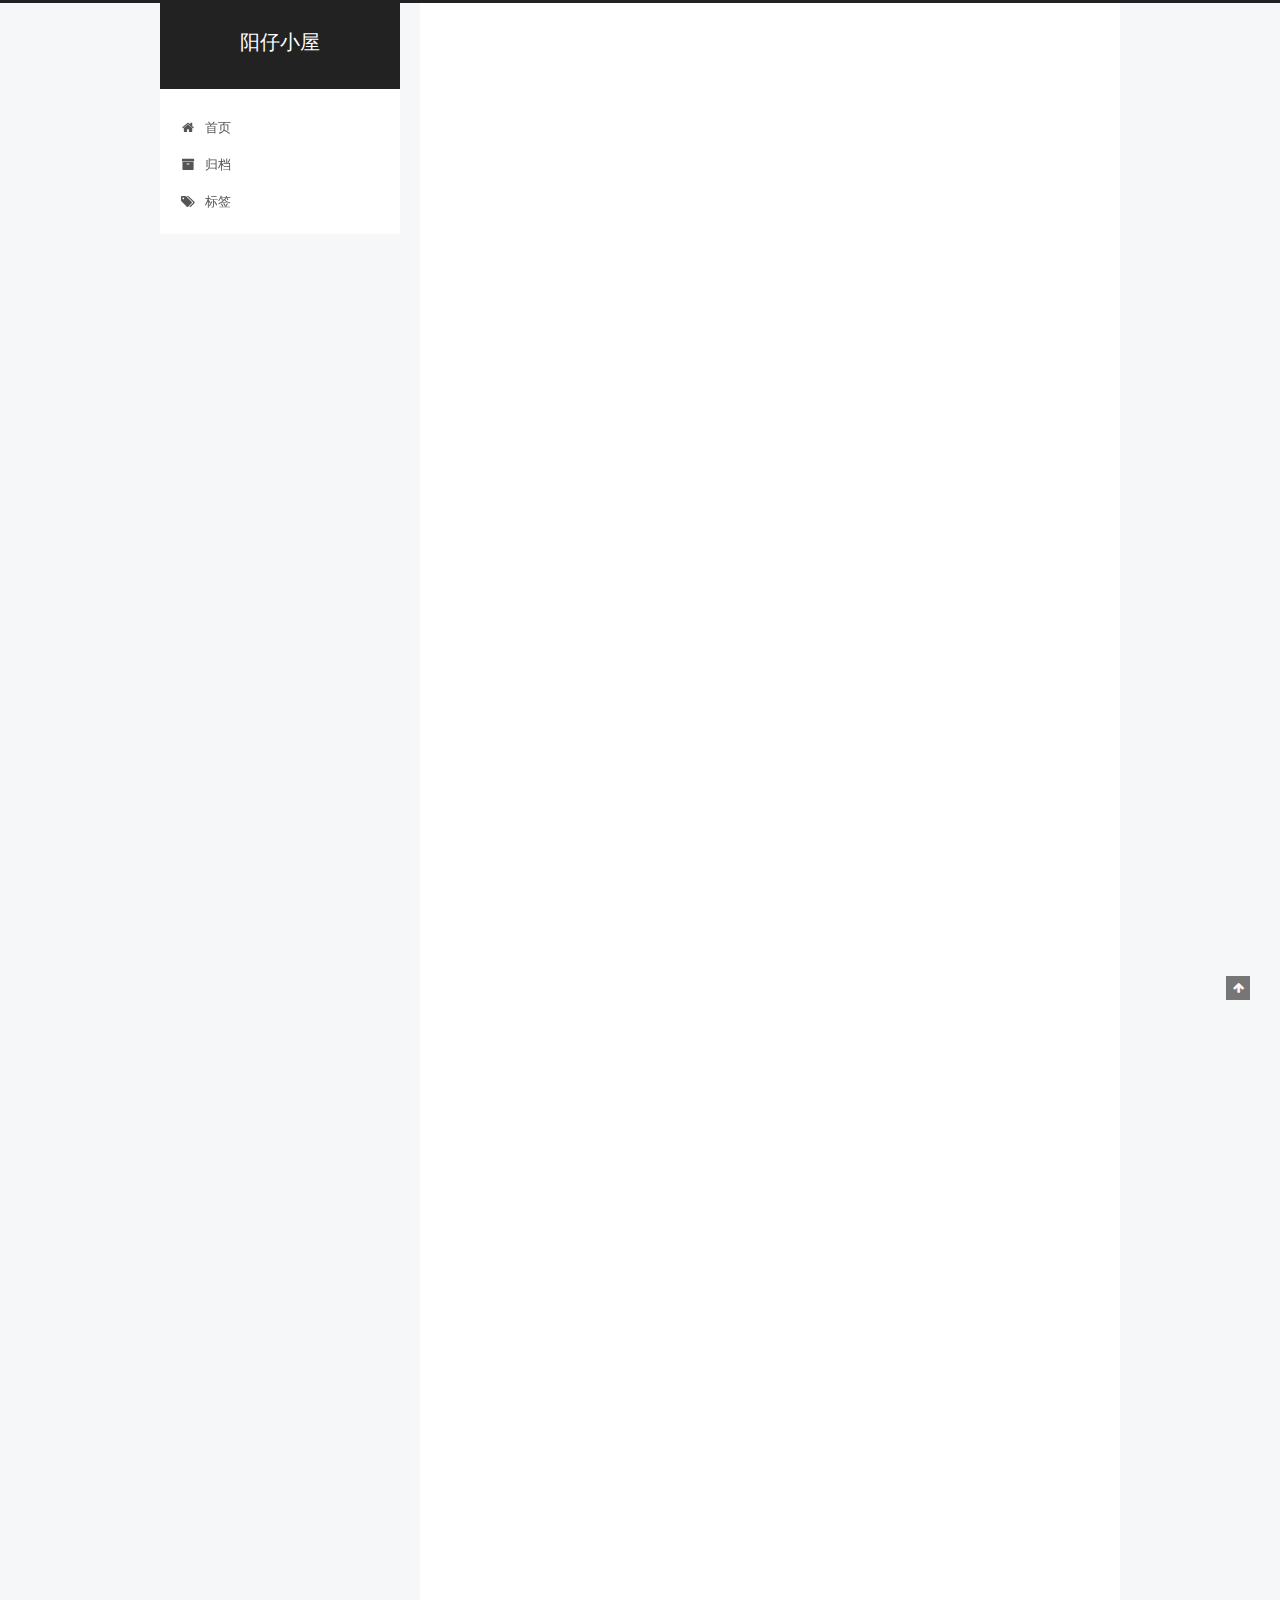
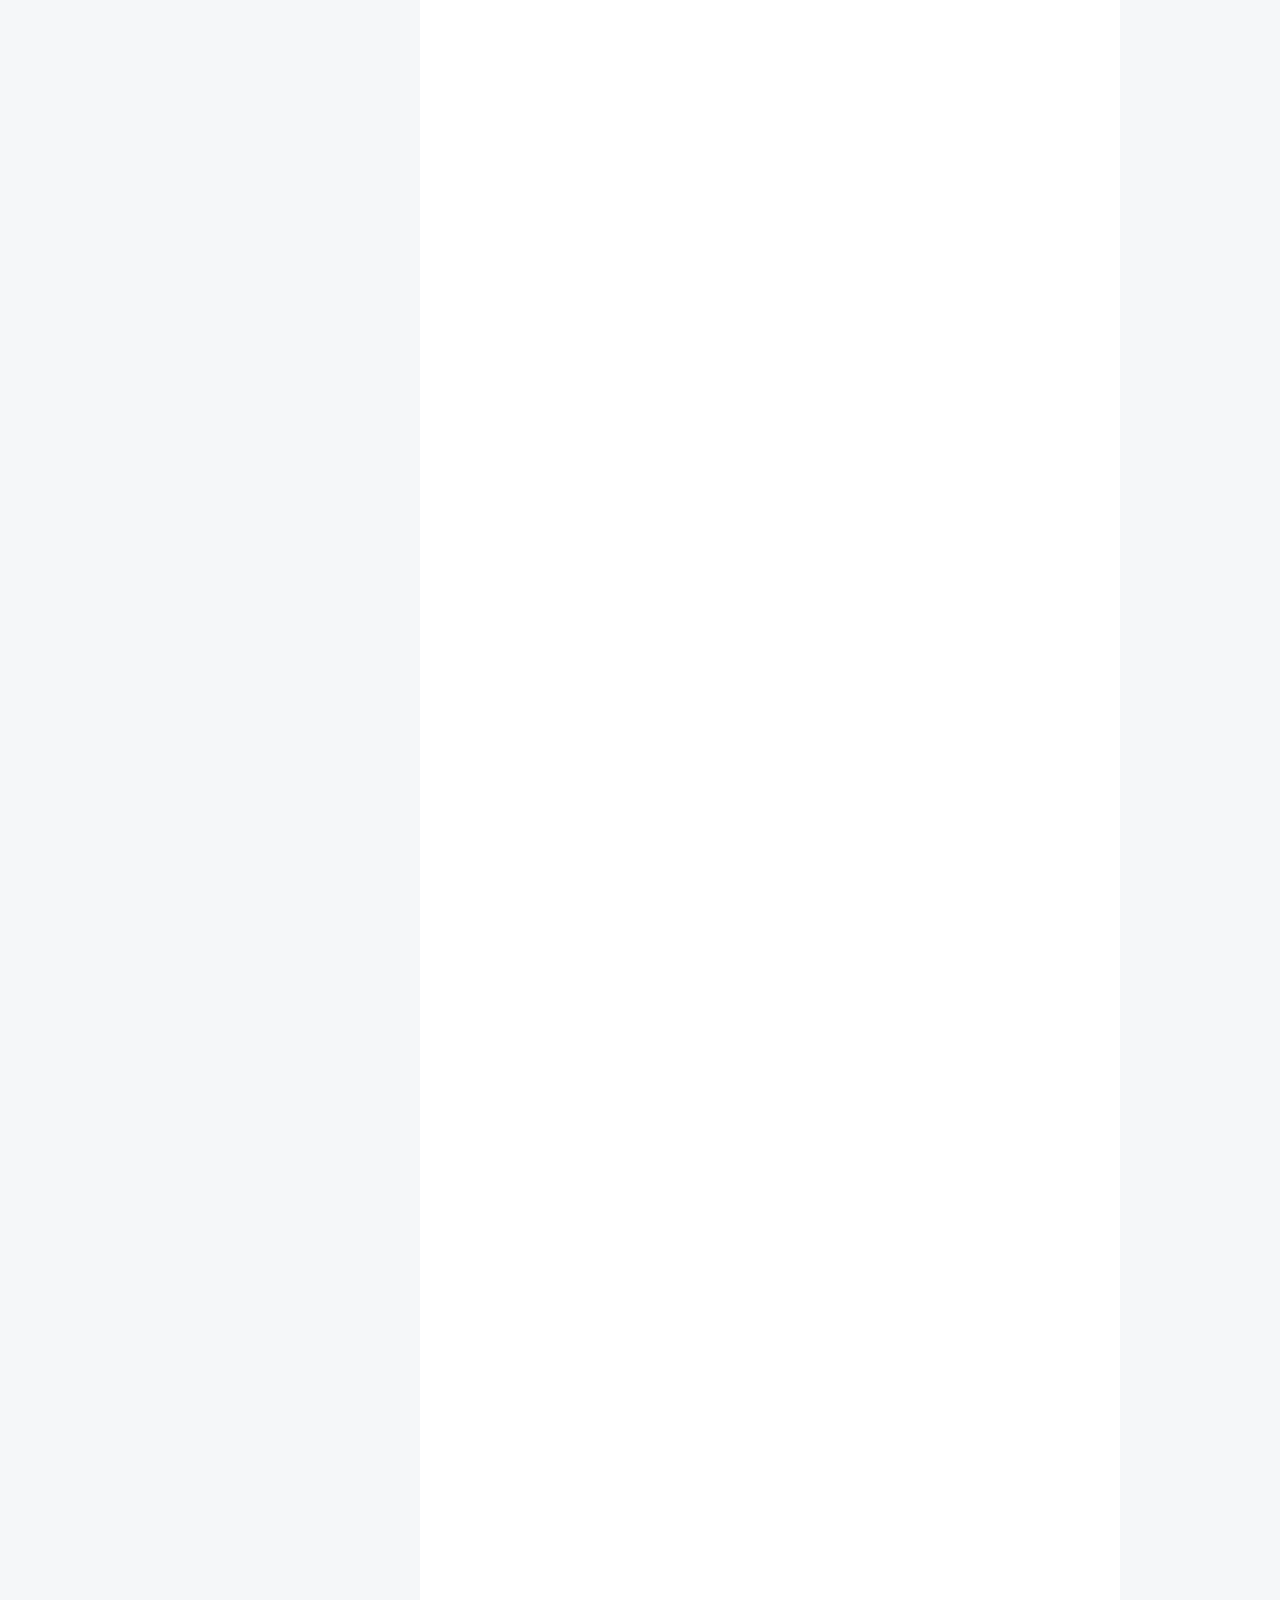
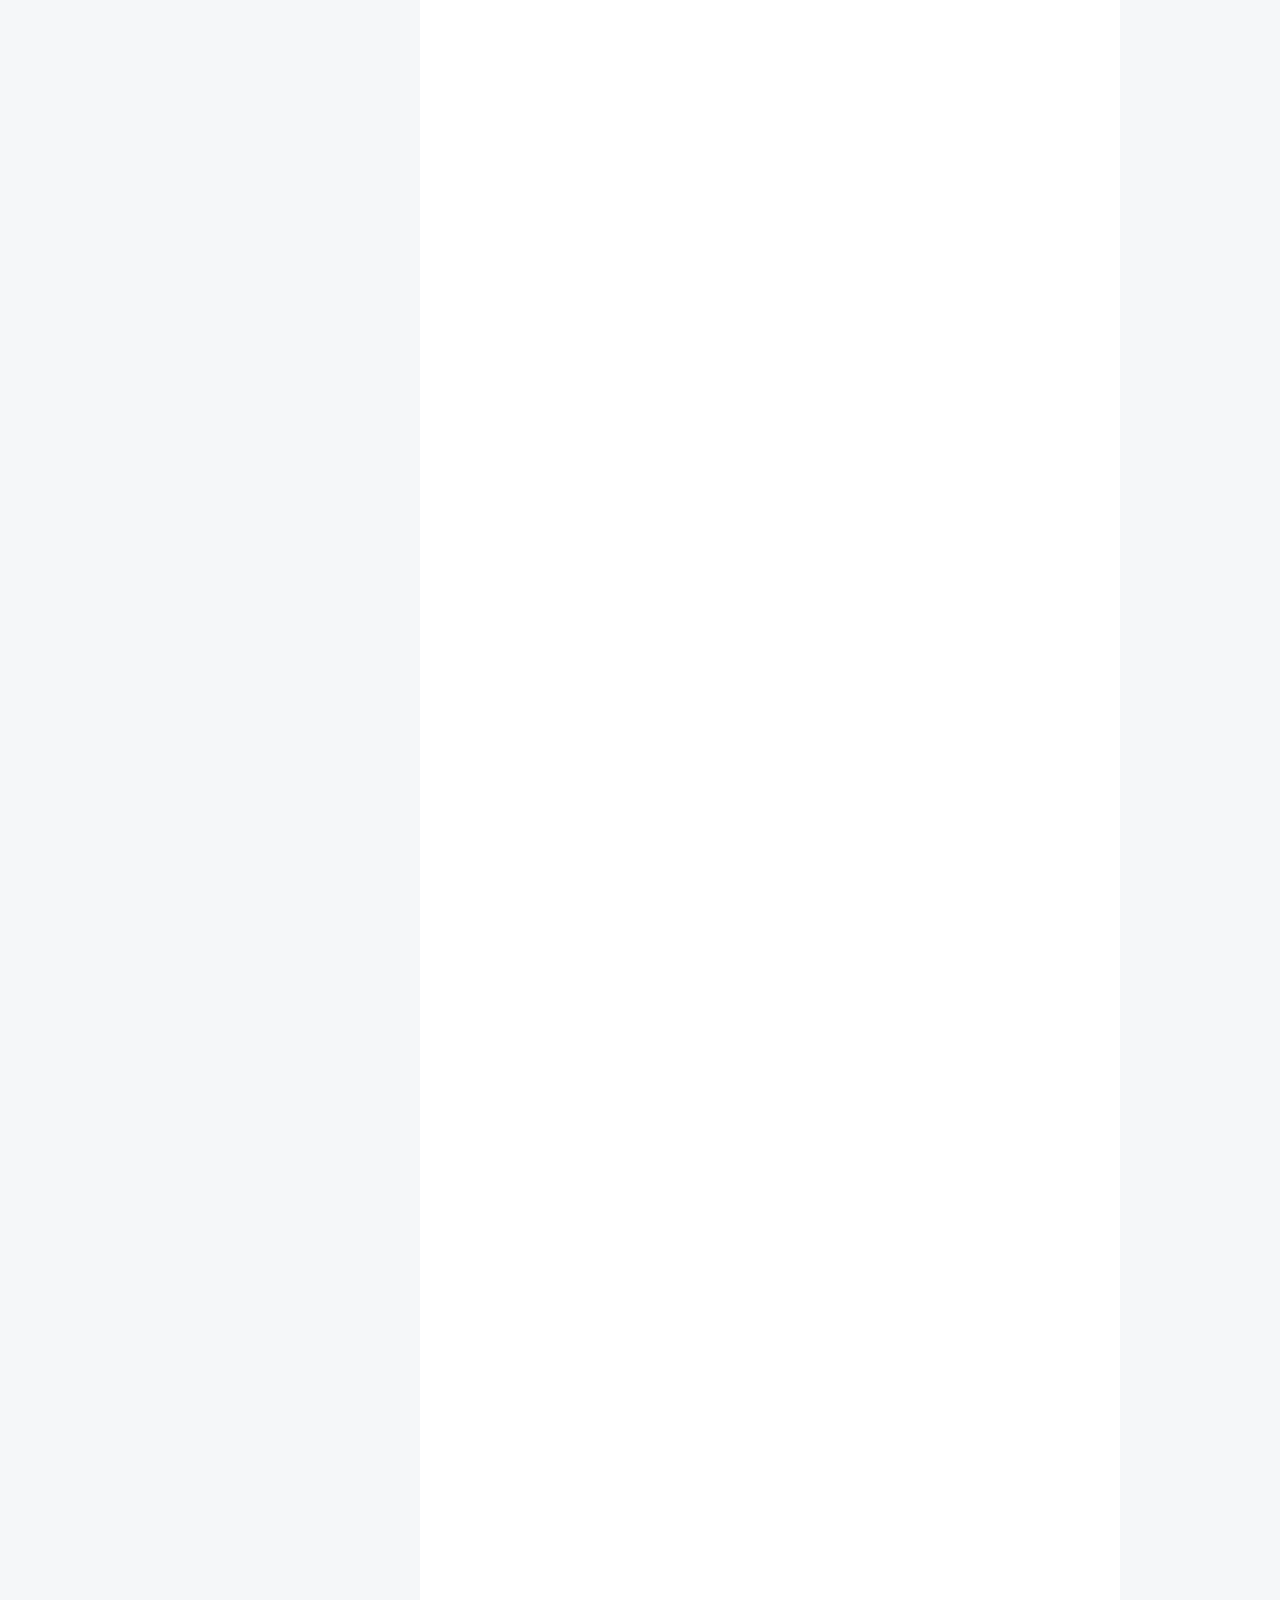
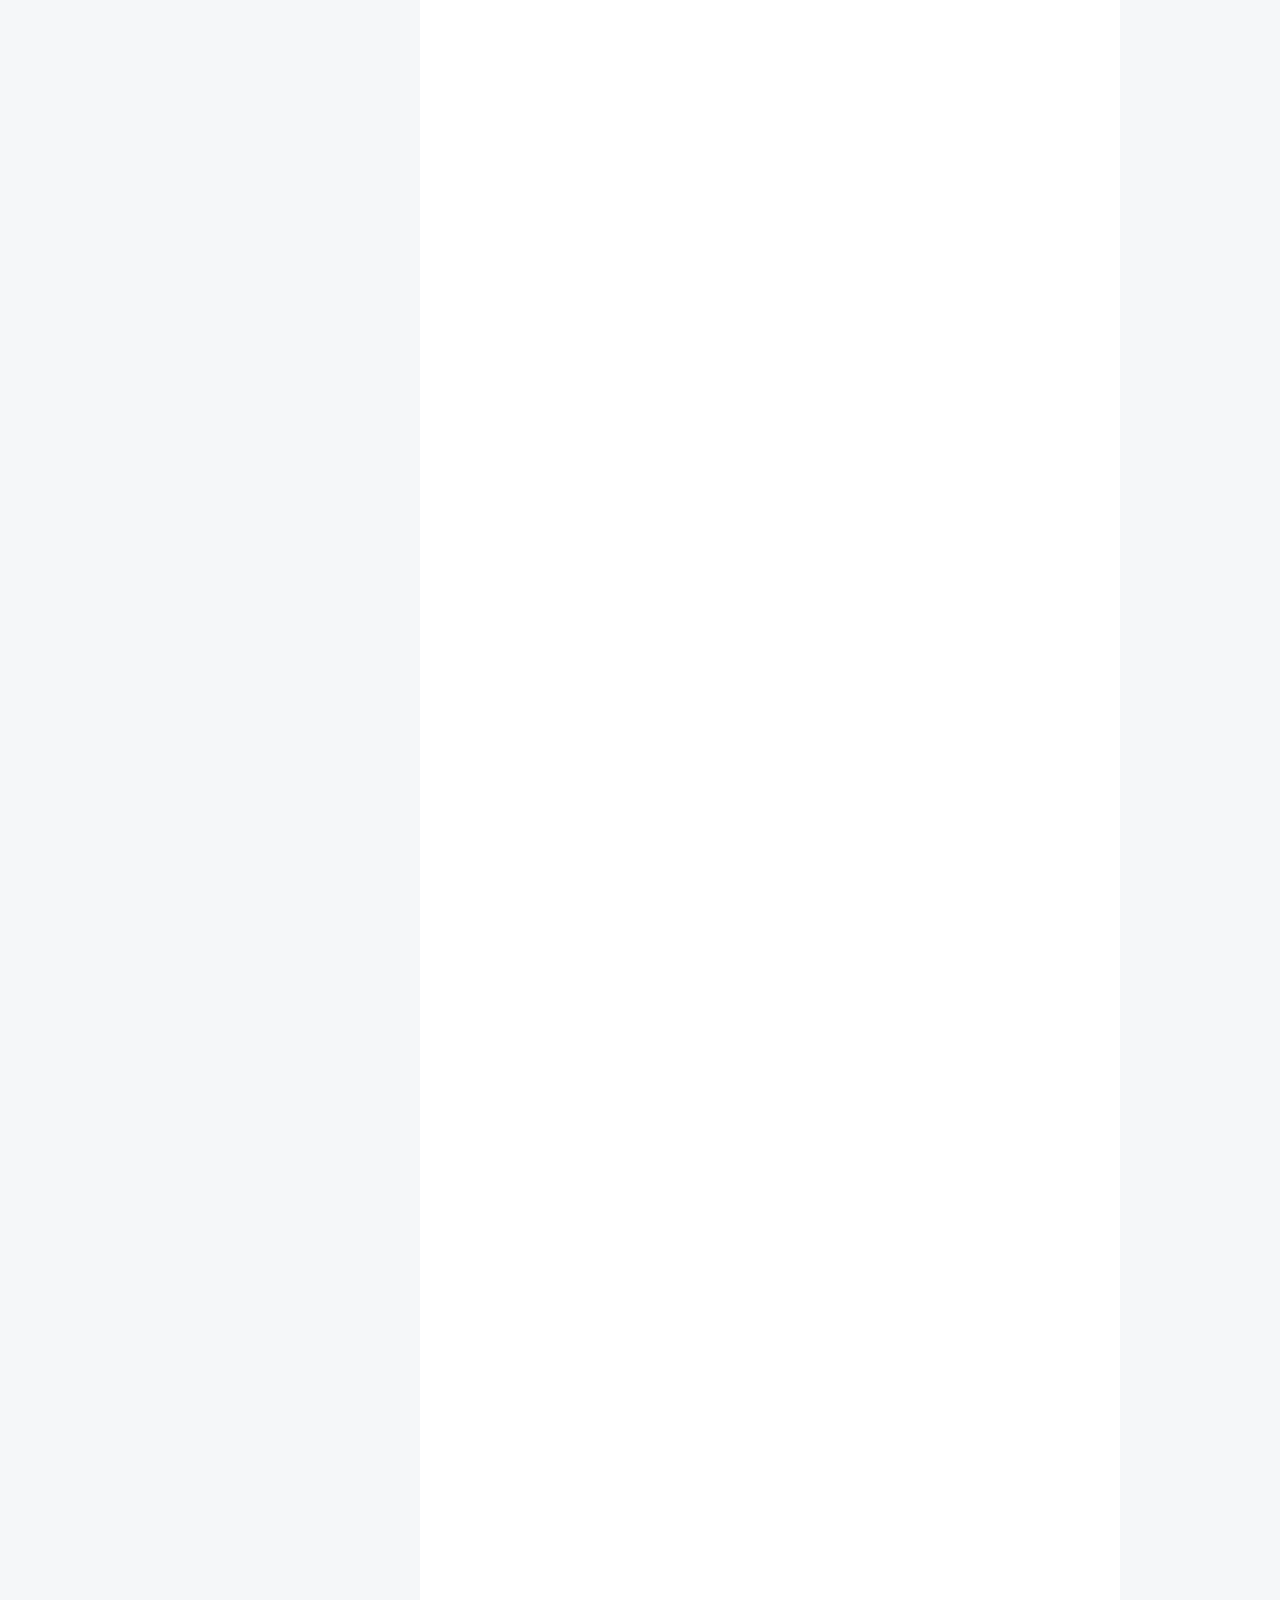
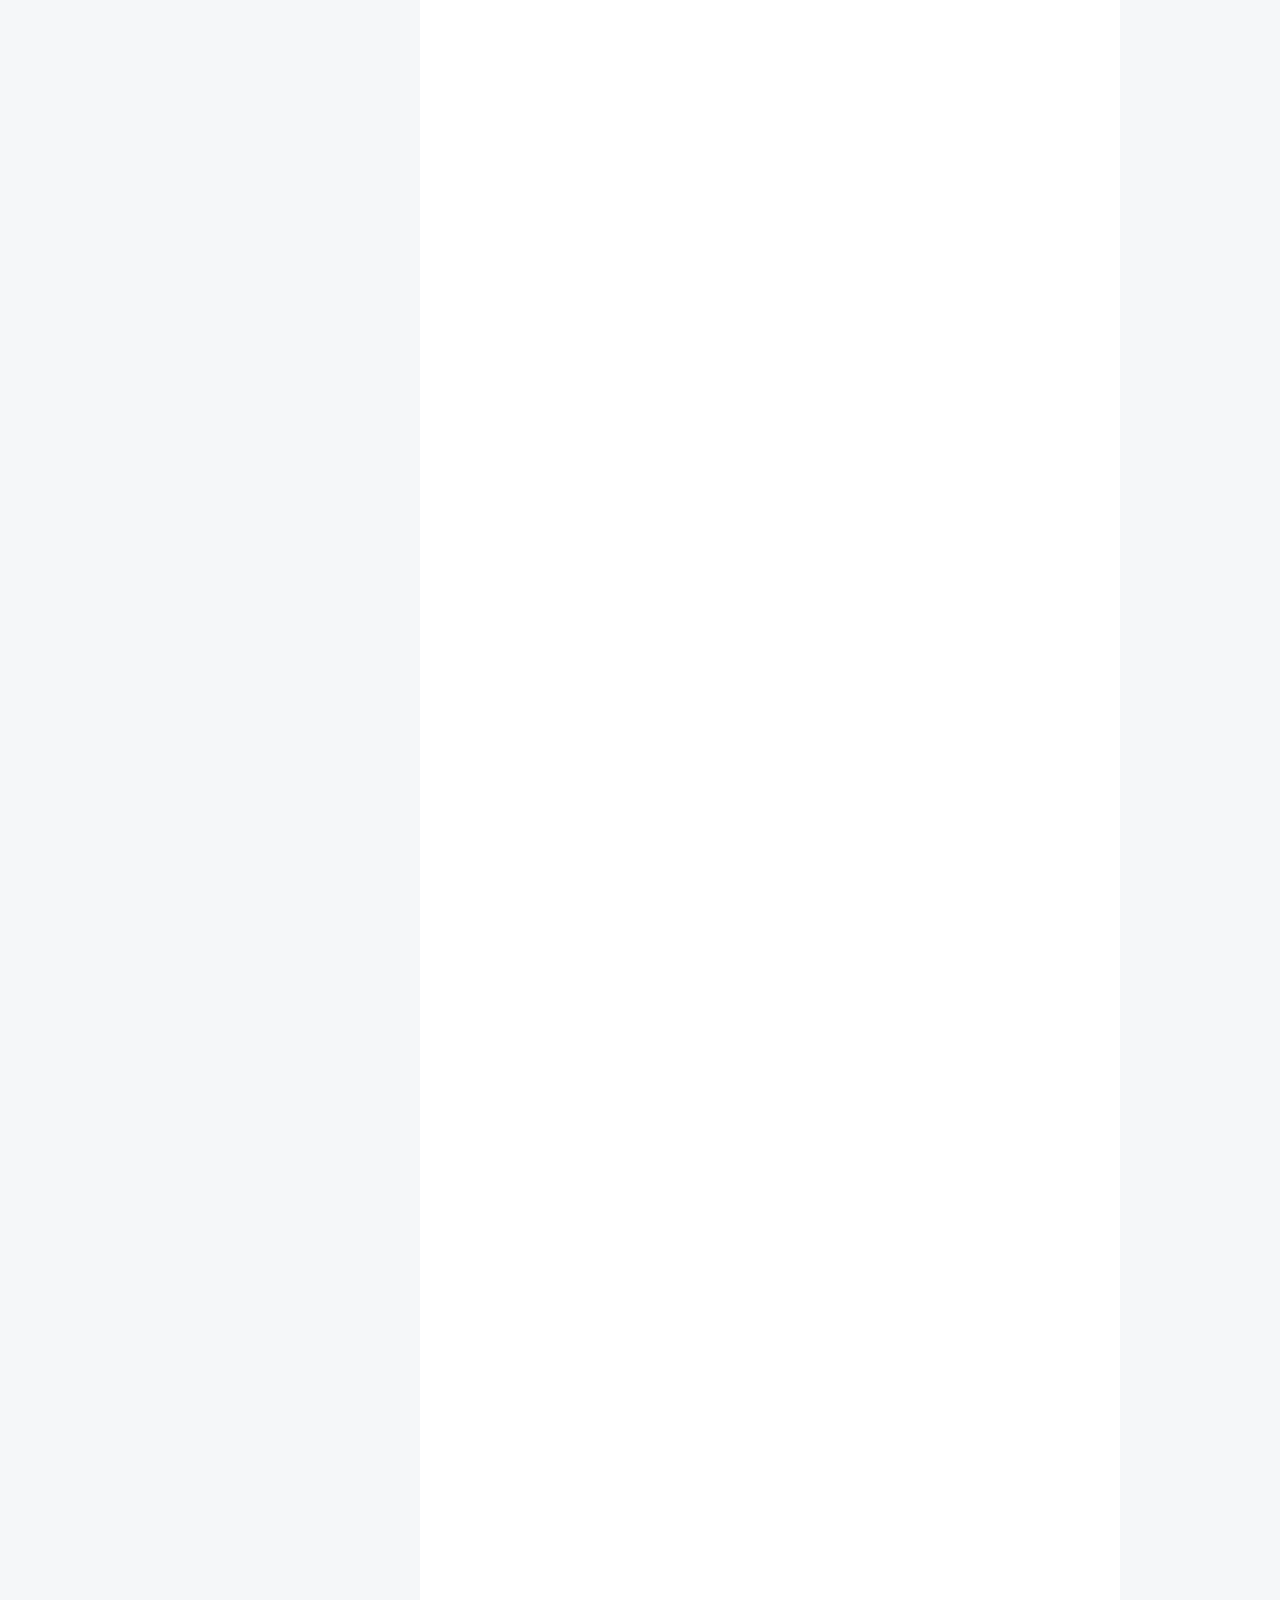
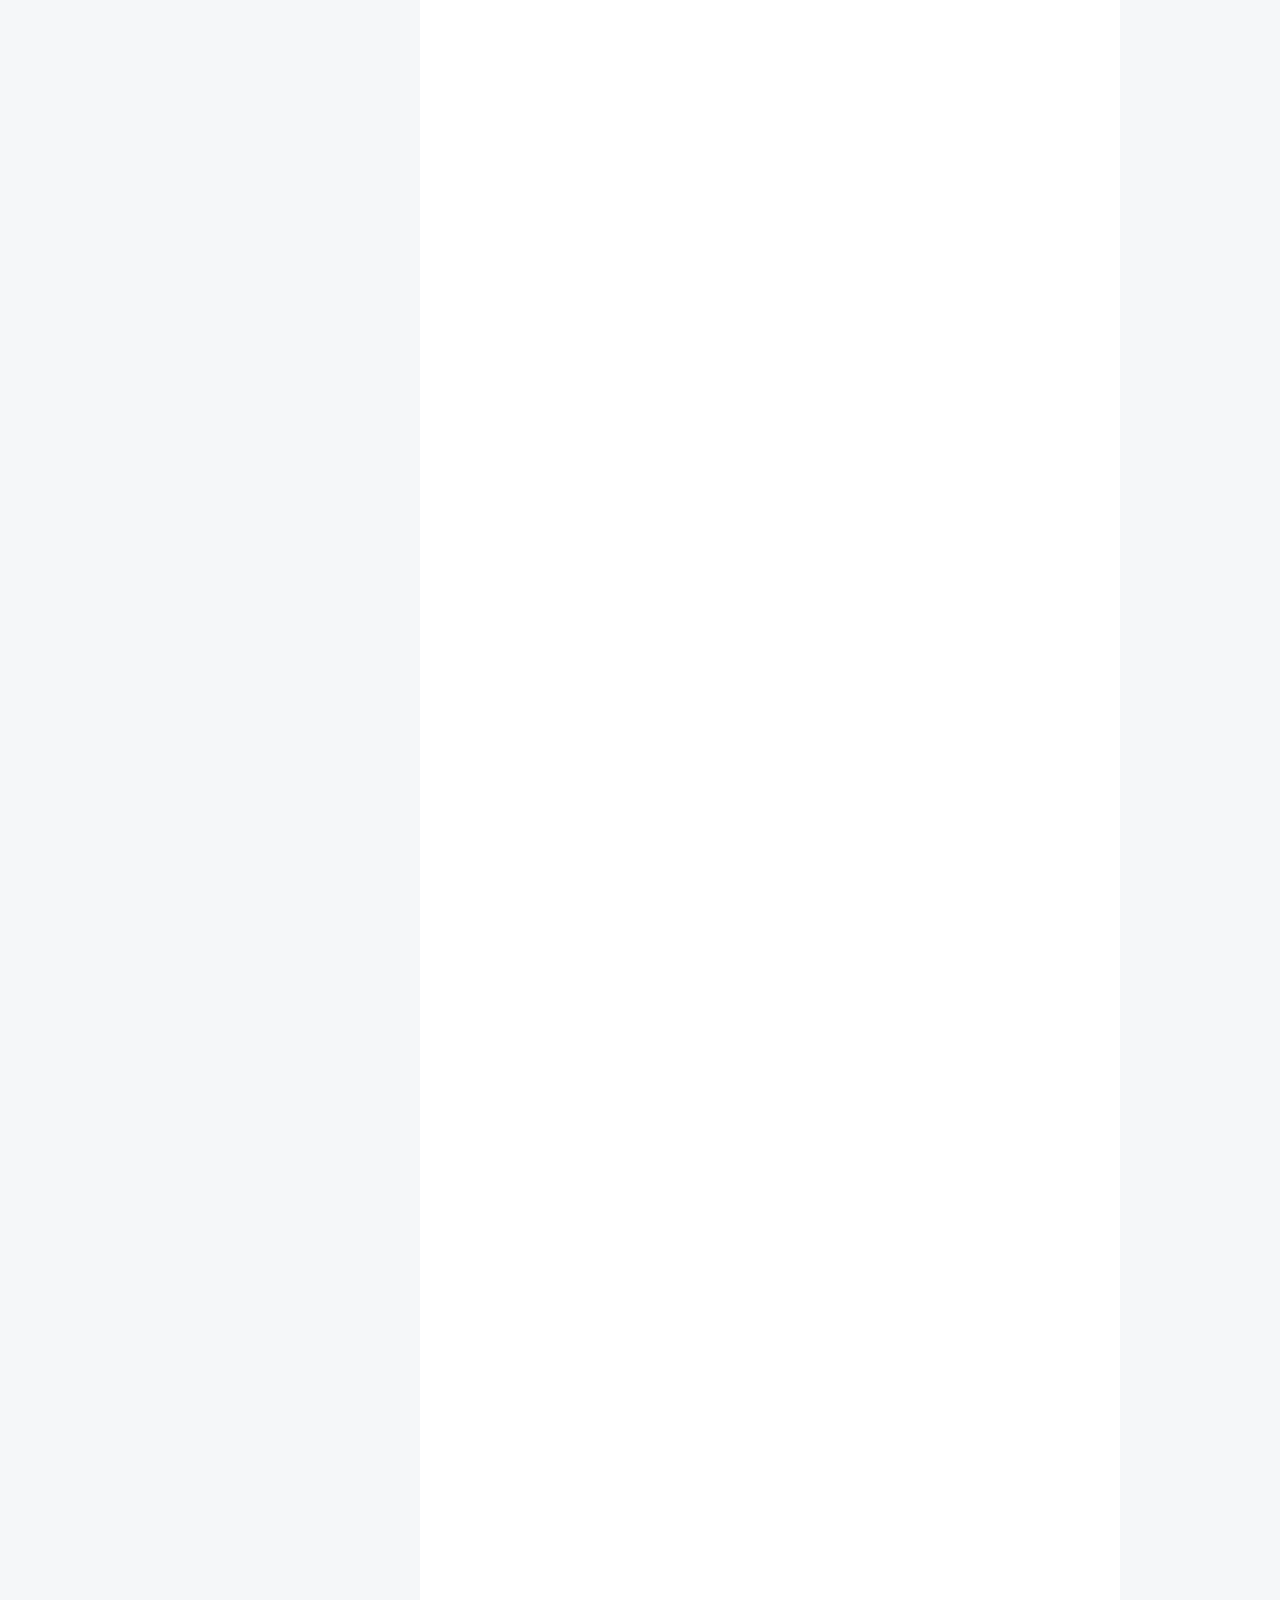
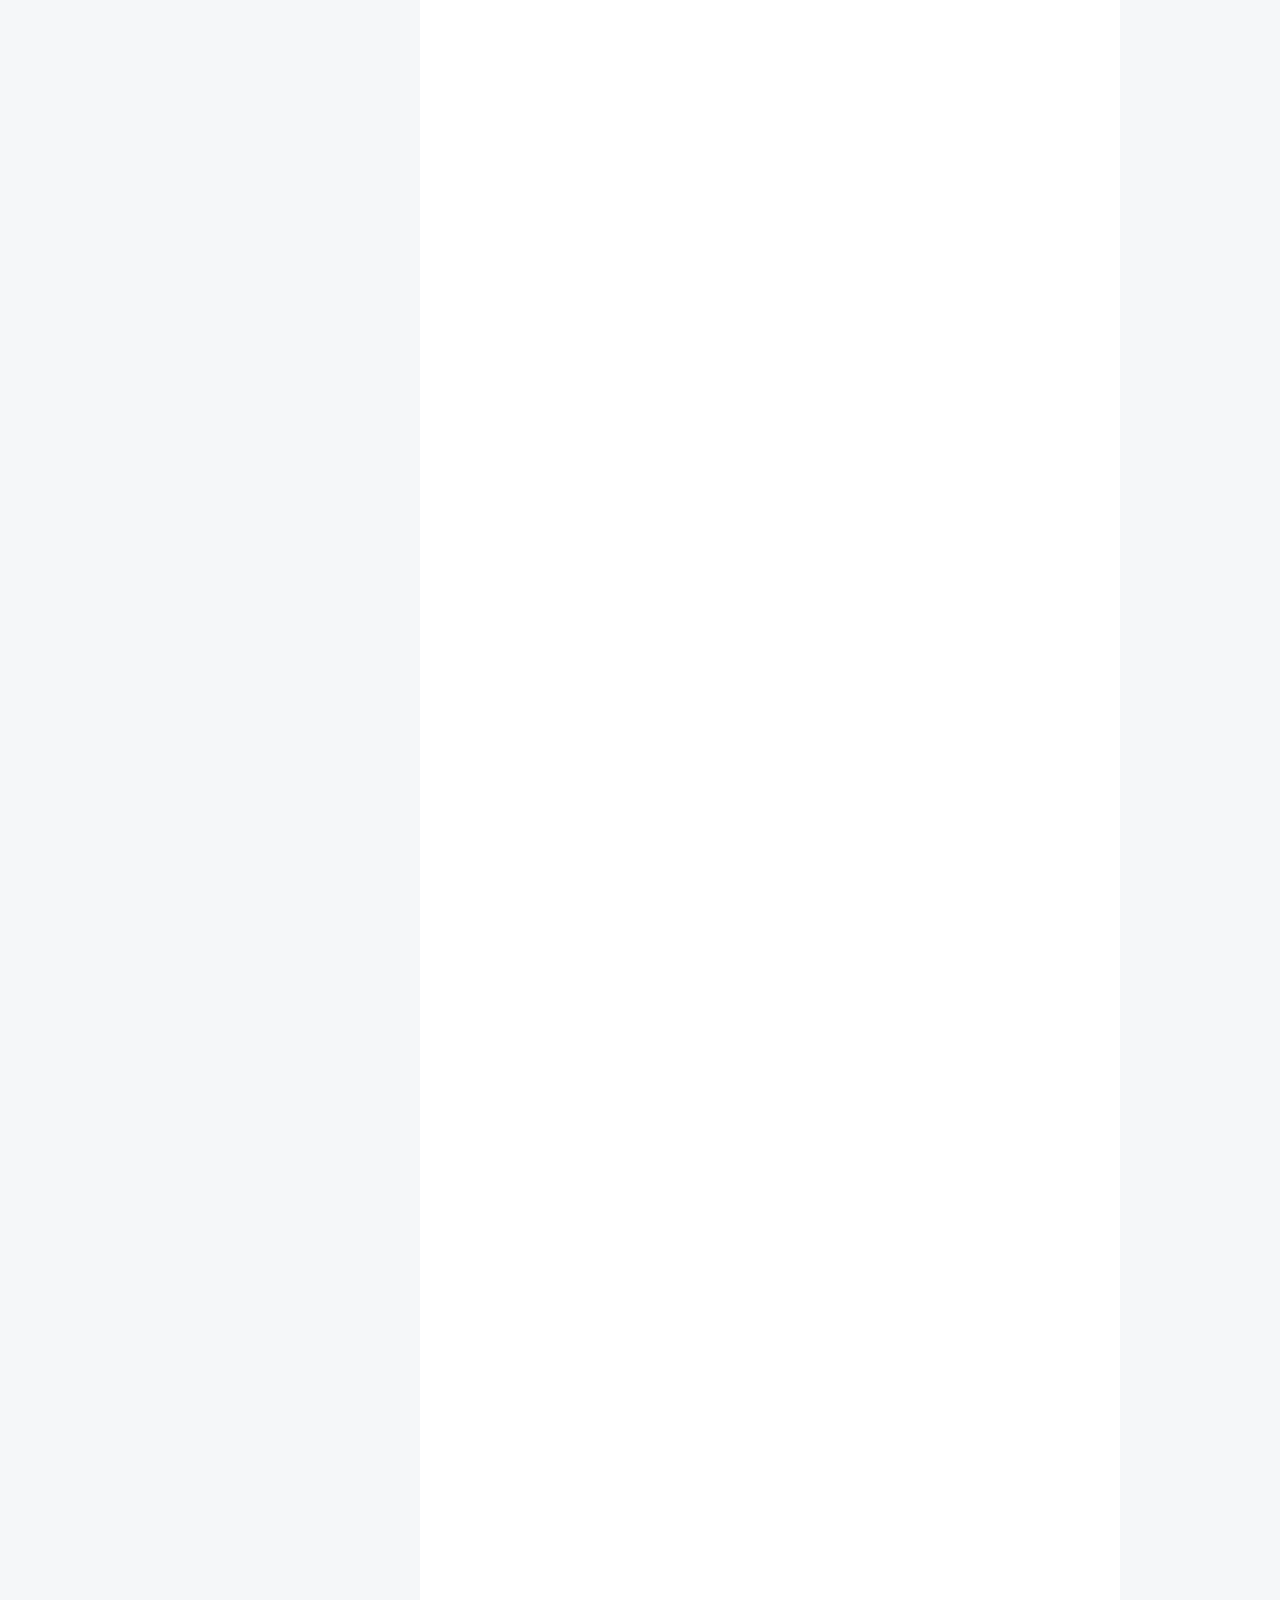
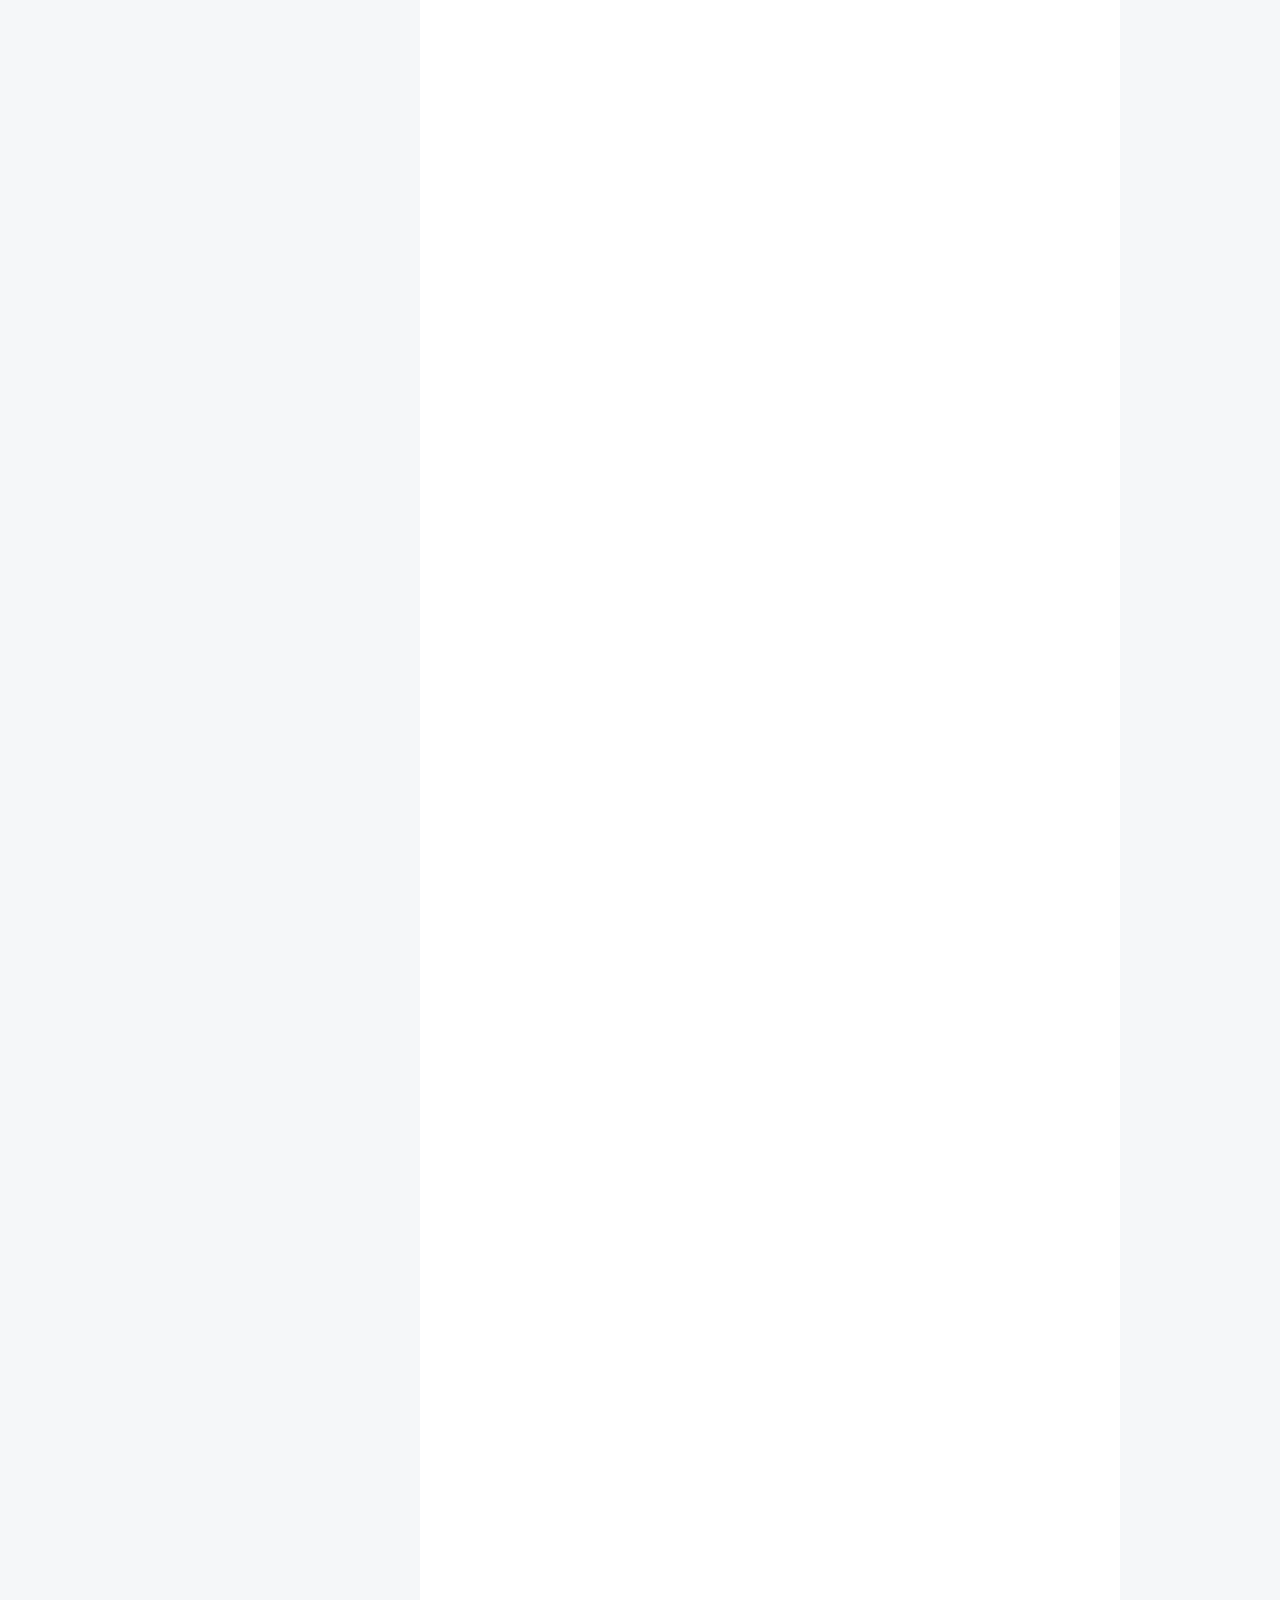
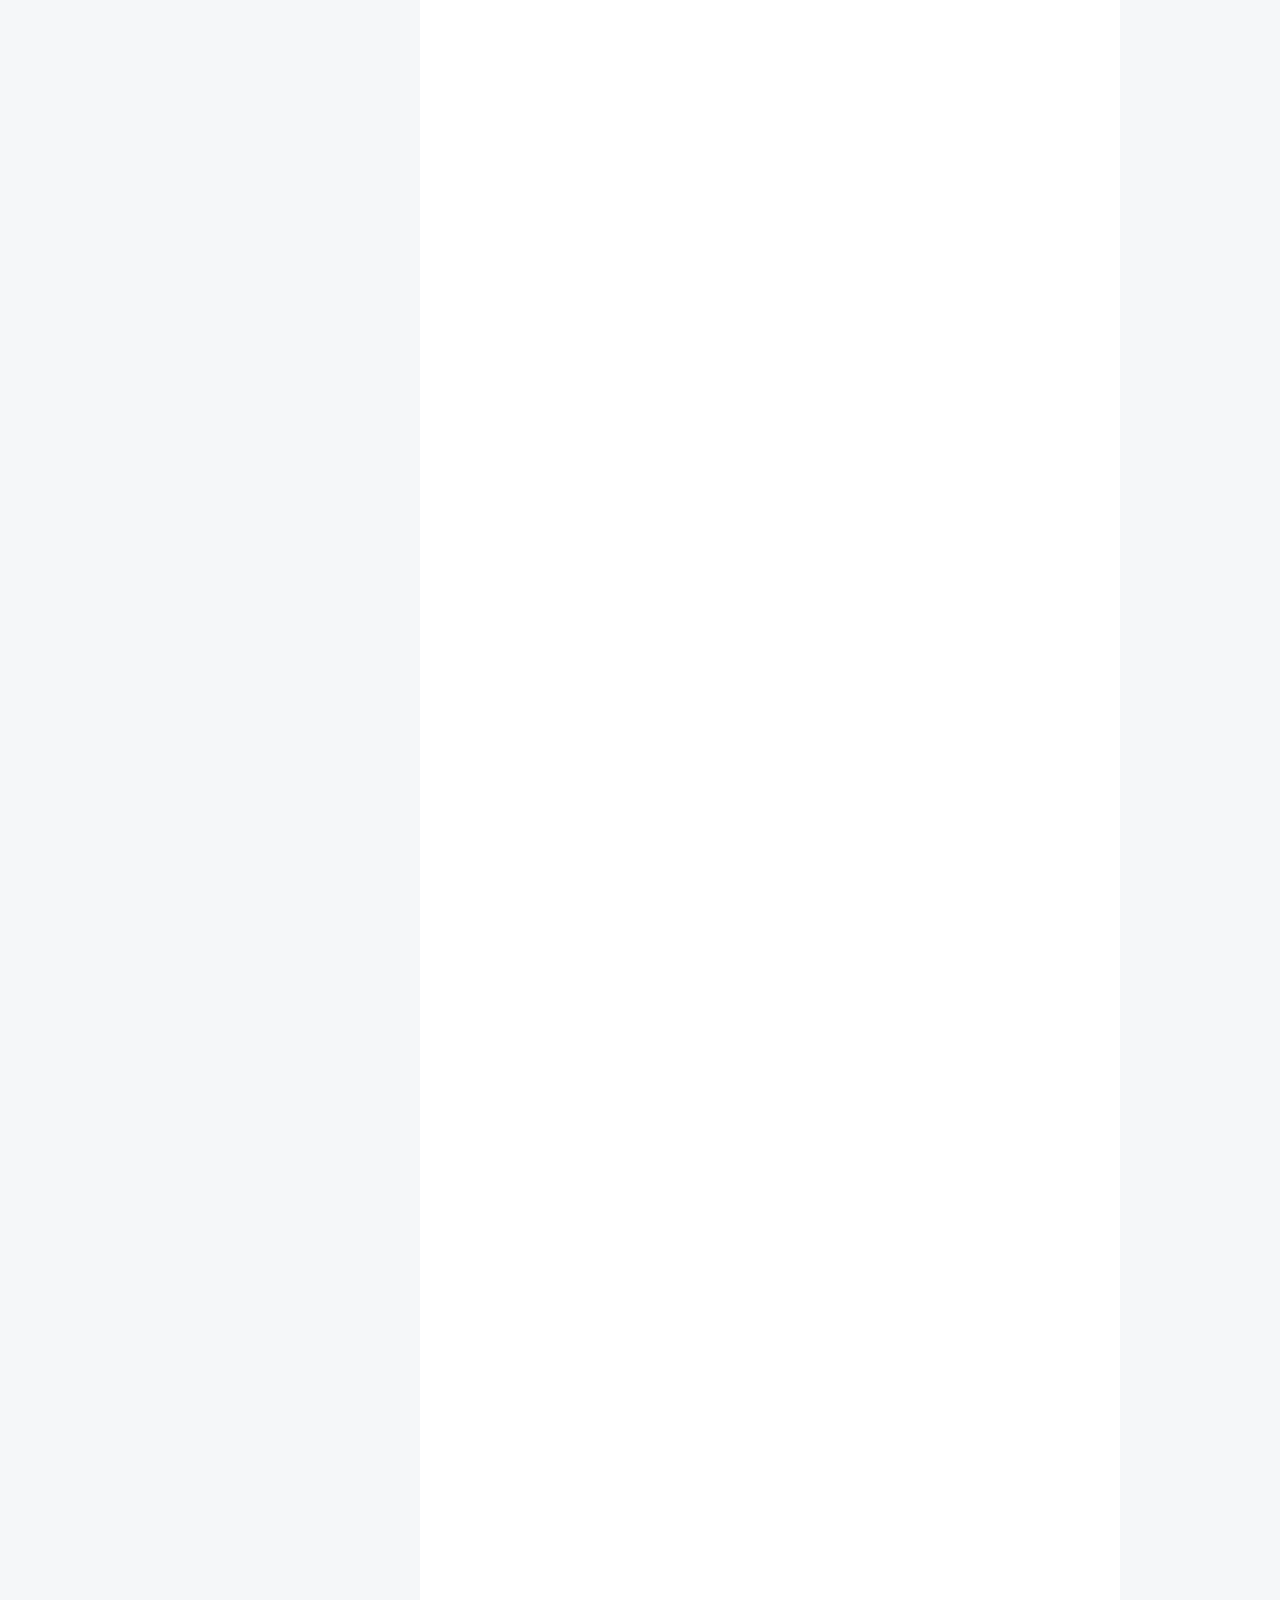
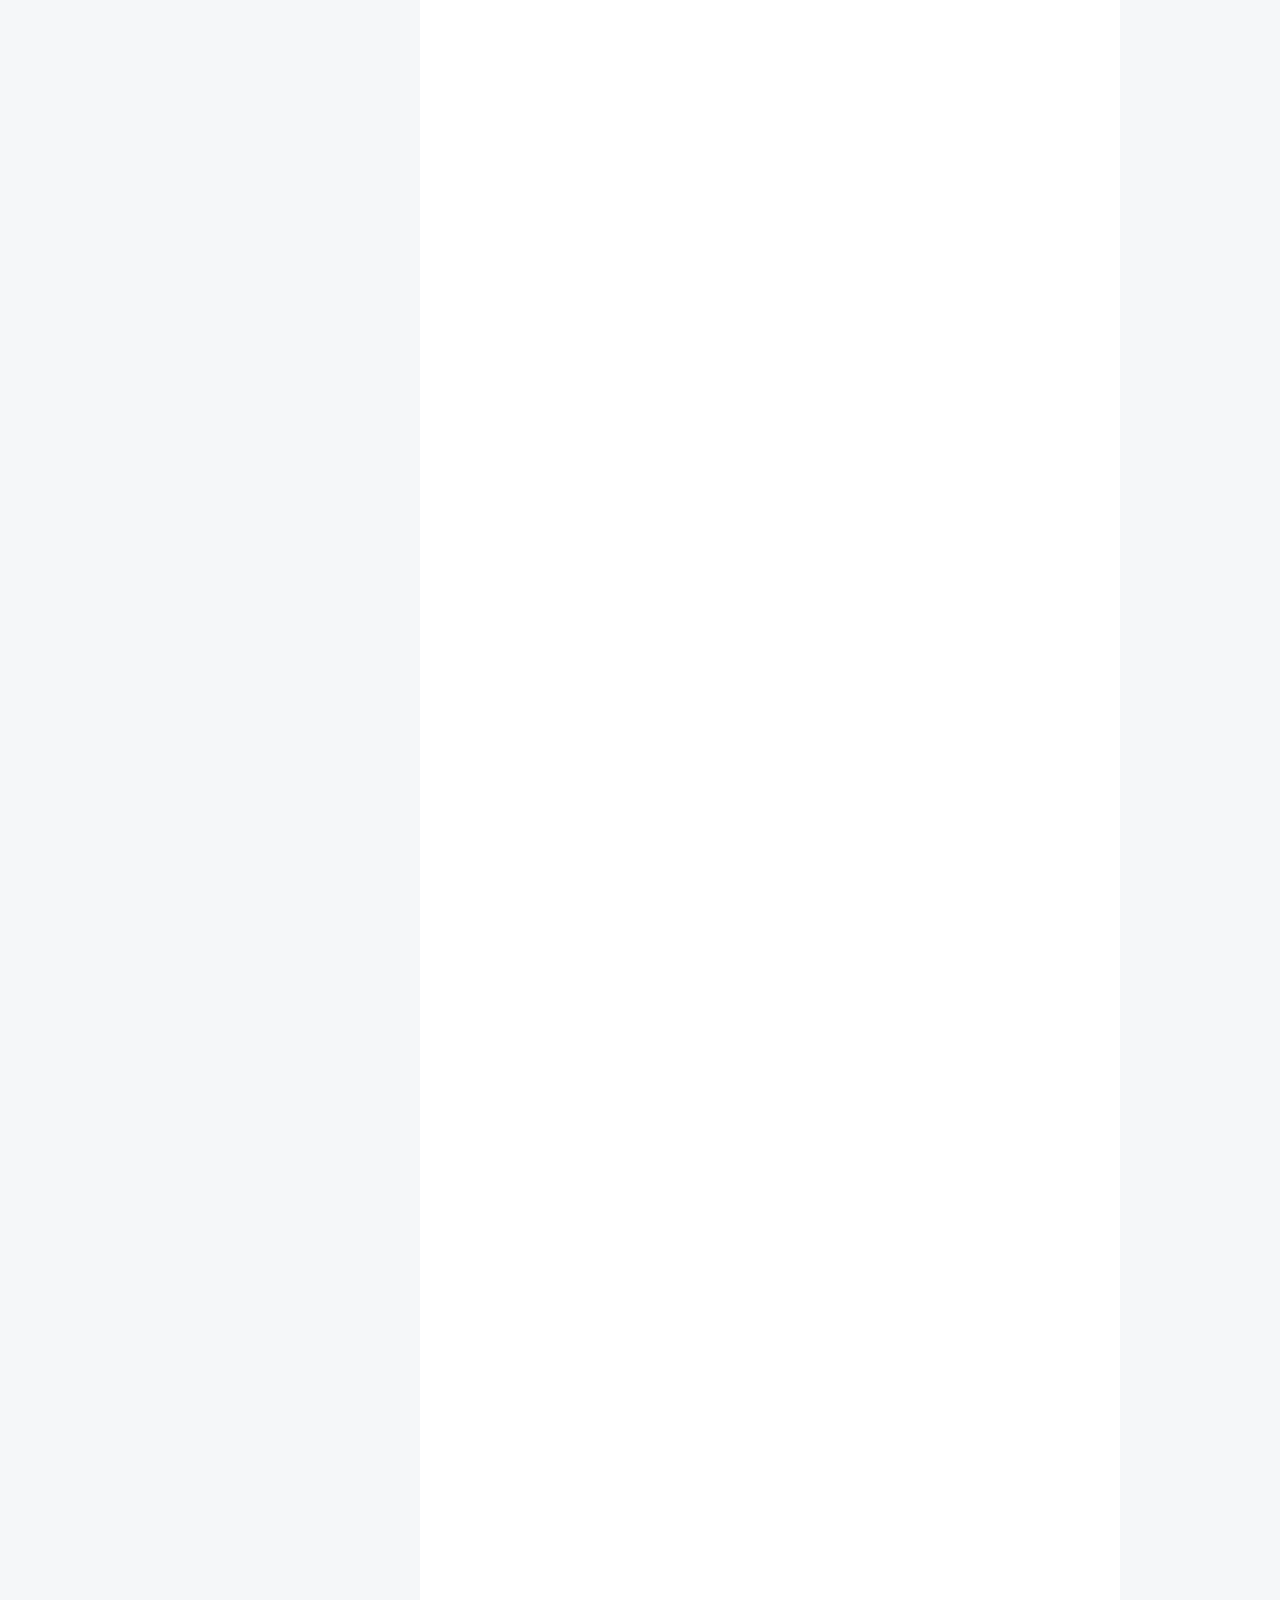
<file: 2017/07/30/由浅入深ES6/index.html>
<!DOCTYPE html>



  


<html class="theme-next mist use-motion" lang="zh-Hans">
<head>
  <meta charset="UTF-8"/>
<meta http-equiv="X-UA-Compatible" content="IE=edge" />
<meta name="viewport" content="width=device-width, initial-scale=1, maximum-scale=1"/>









<meta http-equiv="Cache-Control" content="no-transform" />
<meta http-equiv="Cache-Control" content="no-siteapp" />















  
  
  <link href="/lib/fancybox/source/jquery.fancybox.css?v=2.1.5" rel="stylesheet" type="text/css" />




  
  
  
  

  
    
    
  

  

  

  

  

  
    
    
    <link href="//fonts.googleapis.com/css?family=Lato:300,300italic,400,400italic,700,700italic&subset=latin,latin-ext" rel="stylesheet" type="text/css">
  






<link href="/lib/font-awesome/css/font-awesome.min.css?v=4.6.2" rel="stylesheet" type="text/css" />

<link href="/css/main.css?v=5.1.1" rel="stylesheet" type="text/css" />


  <meta name="keywords" content="Hexo, NexT" />








  <link rel="shortcut icon" type="image/x-icon" href="/images/favicon.ico?v=5.1.1" />






<meta name="description" content="一.定义变量 let和constlet命令基本语法1234567let a=[];for(let i=0;i&amp;lt;10;i++)&amp;#123;   a[i]=function()&amp;#123;      return i   &amp;#125;&amp;#125;a[2](); 不存在变量提升12console.log(a);//报错let a=0; 暂时性死区12345if(true)&amp;#123;   cons">
<meta name="keywords">
<meta property="og:type" content="article">
<meta property="og:title" content="复习ES6">
<meta property="og:url" content="http://yoursite.com/2017/07/30/由浅入深ES6/index.html">
<meta property="og:site_name" content="阳仔小屋">
<meta property="og:description" content="一.定义变量 let和constlet命令基本语法1234567let a=[];for(let i=0;i&amp;lt;10;i++)&amp;#123;   a[i]=function()&amp;#123;      return i   &amp;#125;&amp;#125;a[2](); 不存在变量提升12console.log(a);//报错let a=0; 暂时性死区12345if(true)&amp;#123;   cons">
<meta property="og:updated_time" content="2017-07-30T10:31:50.000Z">
<meta name="twitter:card" content="summary">
<meta name="twitter:title" content="复习ES6">
<meta name="twitter:description" content="一.定义变量 let和constlet命令基本语法1234567let a=[];for(let i=0;i&amp;lt;10;i++)&amp;#123;   a[i]=function()&amp;#123;      return i   &amp;#125;&amp;#125;a[2](); 不存在变量提升12console.log(a);//报错let a=0; 暂时性死区12345if(true)&amp;#123;   cons">



<script type="text/javascript" id="hexo.configurations">
  var NexT = window.NexT || {};
  var CONFIG = {
    root: '/',
    scheme: 'Mist',
    sidebar: {"position":"left","display":"post","offset":12,"offset_float":0,"b2t":false,"scrollpercent":false,"onmobile":false},
    fancybox: true,
    motion: true,
    duoshuo: {
      userId: '0',
      author: '博主'
    },
    algolia: {
      applicationID: '',
      apiKey: '',
      indexName: '',
      hits: {"per_page":10},
      labels: {"input_placeholder":"Search for Posts","hits_empty":"We didn't find any results for the search: ${query}","hits_stats":"${hits} results found in ${time} ms"}
    }
  };
</script>



  <link rel="canonical" href="http://yoursite.com/2017/07/30/由浅入深ES6/"/>





  <title>复习ES6 | 阳仔小屋</title>
  














</head>

<body itemscope itemtype="http://schema.org/WebPage" lang="zh-Hans">

  
  
    
  

  <div class="container sidebar-position-left page-post-detail ">
    <div class="headband"></div>

    <header id="header" class="header" itemscope itemtype="http://schema.org/WPHeader">
      <div class="header-inner"><div class="site-brand-wrapper">
  <div class="site-meta ">
    

    <div class="custom-logo-site-title">
      <a href="/"  class="brand" rel="start">
        <span class="logo-line-before"><i></i></span>
        <span class="site-title">阳仔小屋</span>
        <span class="logo-line-after"><i></i></span>
      </a>
    </div>
      
        <p class="site-subtitle"></p>
      
  </div>

  <div class="site-nav-toggle">
    <button>
      <span class="btn-bar"></span>
      <span class="btn-bar"></span>
      <span class="btn-bar"></span>
    </button>
  </div>
</div>

<nav class="site-nav">
  

  
    <ul id="menu" class="menu">
      
        
        <li class="menu-item menu-item-home">
          <a href="/" rel="section">
            
              <i class="menu-item-icon fa fa-fw fa-home"></i> <br />
            
            首页
          </a>
        </li>
      
        
        <li class="menu-item menu-item-archives">
          <a href="/archives/" rel="section">
            
              <i class="menu-item-icon fa fa-fw fa-archive"></i> <br />
            
            归档
          </a>
        </li>
      
        
        <li class="menu-item menu-item-tags">
          <a href="/tags/" rel="section">
            
              <i class="menu-item-icon fa fa-fw fa-tags"></i> <br />
            
            标签
          </a>
        </li>
      

      
    </ul>
  

  
</nav>



 </div>
    </header>

    <main id="main" class="main">
      <div class="main-inner">
        <div class="content-wrap">
          <div id="content" class="content">
            

  <div id="posts" class="posts-expand">
    

  

  
  
  

  <article class="post post-type-normal " itemscope itemtype="http://schema.org/Article">
    <link itemprop="mainEntityOfPage" href="http://yoursite.com/2017/07/30/由浅入深ES6/">

    <span hidden itemprop="author" itemscope itemtype="http://schema.org/Person">
      <meta itemprop="name" content="XinZe Jia">
      <meta itemprop="description" content="">
      <meta itemprop="image" content="/images/avatar.jpeg">
    </span>

    <span hidden itemprop="publisher" itemscope itemtype="http://schema.org/Organization">
      <meta itemprop="name" content="阳仔小屋">
    </span>

    
      <header class="post-header">

        
        
          <h1 class="post-title" itemprop="name headline">复习ES6</h1>
        

        <div class="post-meta">
          <span class="post-time">
            
              <span class="post-meta-item-icon">
                <i class="fa fa-calendar-o"></i>
              </span>
              
                <span class="post-meta-item-text">发表于</span>
              
              <time title="创建于" itemprop="dateCreated datePublished" datetime="2017-07-30T18:31:50+08:00">
                2017-07-30
              </time>
            

            

            
          </span>

          

          
            
          

          
          

          

          

          

        </div>
      </header>
    

    <div class="post-body" itemprop="articleBody">

      
      

      
        <h2 id="一-定义变量-let和const"><a href="#一-定义变量-let和const" class="headerlink" title="一.定义变量 let和const"></a>一.定义变量 let和const</h2><h3 id="let命令"><a href="#let命令" class="headerlink" title="let命令"></a>let命令</h3><h4 id="基本语法"><a href="#基本语法" class="headerlink" title="基本语法"></a>基本语法</h4><figure class="highlight plain"><table><tr><td class="gutter"><pre><div class="line">1</div><div class="line">2</div><div class="line">3</div><div class="line">4</div><div class="line">5</div><div class="line">6</div><div class="line">7</div></pre></td><td class="code"><pre><div class="line">let a=[];</div><div class="line">for(let i=0;i&lt;10;i++)&#123;</div><div class="line">   a[i]=function()&#123;</div><div class="line">      return i</div><div class="line">   &#125;</div><div class="line">&#125;</div><div class="line">a[2]();</div></pre></td></tr></table></figure>
<h4 id="不存在变量提升"><a href="#不存在变量提升" class="headerlink" title="不存在变量提升"></a>不存在变量提升</h4><figure class="highlight plain"><table><tr><td class="gutter"><pre><div class="line">1</div><div class="line">2</div></pre></td><td class="code"><pre><div class="line">console.log(a);//报错</div><div class="line">let a=0;</div></pre></td></tr></table></figure>
<h4 id="暂时性死区"><a href="#暂时性死区" class="headerlink" title="暂时性死区"></a>暂时性死区</h4><figure class="highlight plain"><table><tr><td class="gutter"><pre><div class="line">1</div><div class="line">2</div><div class="line">3</div><div class="line">4</div><div class="line">5</div></pre></td><td class="code"><pre><div class="line">if(true)&#123;</div><div class="line">   console.log(a);	//报错</div><div class="line">   let a=&quot;AA&quot;;</div><div class="line">   console.log(a);</div><div class="line">&#125;</div></pre></td></tr></table></figure>
<h4 id="不允许重复声明"><a href="#不允许重复声明" class="headerlink" title="不允许重复声明"></a>不允许重复声明</h4><figure class="highlight plain"><table><tr><td class="gutter"><pre><div class="line">1</div><div class="line">2</div><div class="line">3</div><div class="line">4</div></pre></td><td class="code"><pre><div class="line">function()&#123;</div><div class="line">   var a=1;</div><div class="line">   let a=2;//报错</div><div class="line">&#125;</div></pre></td></tr></table></figure>
<h3 id="块级作用域"><a href="#块级作用域" class="headerlink" title="块级作用域"></a>块级作用域</h3><h4 id="之前的不合理-为什么需要块级作用域"><a href="#之前的不合理-为什么需要块级作用域" class="headerlink" title="之前的不合理(为什么需要块级作用域)"></a>之前的不合理(为什么需要块级作用域)</h4><figure class="highlight plain"><table><tr><td class="gutter"><pre><div class="line">1</div><div class="line">2</div><div class="line">3</div><div class="line">4</div><div class="line">5</div><div class="line">6</div><div class="line">7</div><div class="line">8</div></pre></td><td class="code"><pre><div class="line">var t=&apos;tt&apos;;</div><div class="line">if(false)&#123;</div><div class="line">   var t=&quot;TT&quot;;</div><div class="line">&#125;</div><div class="line">for(var i=0;i&lt;10;i++)&#123;</div><div class="line">   console.log(i);</div><div class="line">&#125;</div><div class="line">console.log(i);//循环完成i没有消失,泄露成全局的变量</div></pre></td></tr></table></figure>
<h4 id="ES6的块级作用域"><a href="#ES6的块级作用域" class="headerlink" title="ES6的块级作用域"></a>ES6的块级作用域</h4><figure class="highlight plain"><table><tr><td class="gutter"><pre><div class="line">1</div><div class="line">2</div><div class="line">3</div><div class="line">4</div><div class="line">5</div><div class="line">6</div></pre></td><td class="code"><pre><div class="line">&#123;</div><div class="line">   let a=0;</div><div class="line">   &#123;</div><div class="line">      let b=2;</div><div class="line">   &#125;</div><div class="line">&#125;</div></pre></td></tr></table></figure>
<h3 id="const命令"><a href="#const命令" class="headerlink" title="const命令"></a>const命令</h3><figure class="highlight plain"><table><tr><td class="gutter"><pre><div class="line">1</div><div class="line">2</div><div class="line">3</div><div class="line">4</div><div class="line">5</div><div class="line">6</div><div class="line">7</div><div class="line">8</div><div class="line">9</div><div class="line">10</div><div class="line">11</div></pre></td><td class="code"><pre><div class="line">//const 定义的是静态变量,不能修改值,必须要赋值</div><div class="line">//不赋值就会报错:Missing initializer in const declaration</div><div class="line">    const g=10;</div><div class="line">//g=20;// 不可以修改Assignment to constant variable</div><div class="line">//不可以重复声明的(不管是动态变量还是静态变量都不可以重复定义)</div><div class="line">//const g=20;//Identifier &apos;g&apos; has already been declared</div><div class="line">    let a=1;</div><div class="line">    //const a=2;</div><div class="line">    &#123;</div><div class="line">        const a=0;</div><div class="line">    &#125;</div></pre></td></tr></table></figure>
<h3 id="跨模块常量"><a href="#跨模块常量" class="headerlink" title="跨模块常量"></a>跨模块常量</h3><figure class="highlight plain"><table><tr><td class="gutter"><pre><div class="line">1</div><div class="line">2</div><div class="line">3</div><div class="line">4</div><div class="line">5</div><div class="line">6</div><div class="line">7</div><div class="line">8</div><div class="line">9</div><div class="line">10</div><div class="line">11</div></pre></td><td class="code"><pre><div class="line">//moudel1.js模块</div><div class="line">export const A=1;</div><div class="line">export const B=2;</div><div class="line">//test1.js模块</div><div class="line">import * as obj from &apos;./constants&apos;;</div><div class="line">console.log(obj.A)</div><div class="line">console.log(obj.B)</div><div class="line">//test2.js模块</div><div class="line">import &#123;A,B&#125; from &apos;./constants&apos;;</div><div class="line">console.log(A)</div><div class="line">console.log(B)</div></pre></td></tr></table></figure>
<h3 id="全局对象的属性"><a href="#全局对象的属性" class="headerlink" title="全局对象的属性"></a>全局对象的属性</h3><figure class="highlight plain"><table><tr><td class="gutter"><pre><div class="line">1</div><div class="line">2</div><div class="line">3</div><div class="line">4</div></pre></td><td class="code"><pre><div class="line">&apos;use strict&apos;;</div><div class="line">let b=0;</div><div class="line">console.log(this.b);//undefined</div><div class="line">console.log(window.b);//undefined</div></pre></td></tr></table></figure>
<h2 id="二-变量的解构赋值"><a href="#二-变量的解构赋值" class="headerlink" title="二.变量的解构赋值"></a>二.变量的解构赋值</h2><h3 id="数组的解构赋值"><a href="#数组的解构赋值" class="headerlink" title="数组的解构赋值"></a>数组的解构赋值</h3><h4 id="基本用法"><a href="#基本用法" class="headerlink" title="基本用法"></a>基本用法</h4><figure class="highlight plain"><table><tr><td class="gutter"><pre><div class="line">1</div><div class="line">2</div><div class="line">3</div><div class="line">4</div><div class="line">5</div><div class="line">6</div><div class="line">7</div><div class="line">8</div><div class="line">9</div><div class="line">10</div><div class="line">11</div><div class="line">12</div><div class="line">13</div><div class="line">14</div></pre></td><td class="code"><pre><div class="line">//解构赋值</div><div class="line">let arr=[&quot;aa&quot;,&quot;bb&quot;,&quot;cc&quot;,&quot;dd&quot;];</div><div class="line">let [a,b,c]=arr;</div><div class="line">console.log(a, b, c);</div><div class="line">//嵌套赋值</div><div class="line">let [x,y,[s],[[f]]]=[1,2,[3],[[4]]];</div><div class="line">console.log(x, y, s, f);</div><div class="line">//省略赋值</div><div class="line">let ary=[1,2,3,4,5,6];</div><div class="line">let [x,,,,y]=ary;</div><div class="line">console.log(x, y);</div><div class="line">//不定参数</div><div class="line">let [,,x,,...y]=[1,2,3,4,5,6,7,8,9,0];</div><div class="line">console.log(x, y);</div></pre></td></tr></table></figure>
<h4 id="默认值"><a href="#默认值" class="headerlink" title="默认值"></a>默认值</h4><figure class="highlight plain"><table><tr><td class="gutter"><pre><div class="line">1</div><div class="line">2</div></pre></td><td class="code"><pre><div class="line">let [f2,f3=2]=[1];</div><div class="line">console.log(f2, f3);</div></pre></td></tr></table></figure>
<h3 id="对象的解构赋值"><a href="#对象的解构赋值" class="headerlink" title="对象的解构赋值"></a>对象的解构赋值</h3><figure class="highlight plain"><table><tr><td class="gutter"><pre><div class="line">1</div><div class="line">2</div><div class="line">3</div><div class="line">4</div><div class="line">5</div><div class="line">6</div><div class="line">7</div><div class="line">8</div><div class="line">9</div><div class="line">10</div><div class="line">11</div><div class="line">12</div><div class="line">13</div><div class="line">14</div><div class="line">15</div><div class="line">16</div><div class="line">17</div><div class="line">18</div><div class="line">19</div><div class="line">20</div><div class="line">21</div><div class="line">22</div><div class="line">23</div><div class="line">24</div><div class="line">25</div><div class="line">26</div><div class="line">27</div><div class="line">28</div><div class="line">29</div><div class="line">30</div><div class="line">31</div><div class="line">32</div><div class="line">33</div><div class="line">34</div><div class="line">35</div></pre></td><td class="code"><pre><div class="line">//解构赋值</div><div class="line">let &#123;n,m:m1&#125;=&#123;n:&quot;nn&quot;,m:&apos;mm&apos;&#125;;</div><div class="line">console.log(n, m1);</div><div class="line">//嵌套</div><div class="line">let obj=&#123;s:&#123;n:&apos;1&apos;&#125;,n:[1,&quot;2&quot;,3,&quot;4&quot;],m:[[1]]&#125;;</div><div class="line">let &#123;m:[x1],s:&#123;n&#125;,n:[,...m2]&#125;=obj;</div><div class="line">console.log(x1, n, m2);</div><div class="line">//[1],&quot;1&quot;,[&quot;2&quot;,3,&quot;4&quot;]</div><div class="line">//默认值</div><div class="line">let &#123;m:n=4&#125;=&#123;&#125;;</div><div class="line">console.log(n);//4</div><div class="line">let &#123;a:cc=22&#125;=&#123;a:12&#125;;</div><div class="line">console.log(cc);//12</div><div class="line">//其他问题</div><div class="line">&apos;use strict&apos;;</div><div class="line">//赋的值不是一个对象是个其他数据类型的值,会默认将其他数据类型转为对象</div><div class="line">let &#123;x,y,__proto__&#125;=1;//&#123;__proto__:Number&#125;</div><div class="line">console.log(x, y,__proto__);</div><div class="line">console.log(Object(1));</div><div class="line">console.log(Object([1, 2, 3]));</div><div class="line">let &#123;length&#125;=[1,2,3];</div><div class="line">console.log(length);</div><div class="line"></div><div class="line">let a;</div><div class="line">//&#123;a&#125;=&#123;a:&quot;a&quot;&#125;;</div><div class="line">//JavaScrip引擎会将&#123;a&#125;理解成一个代码块</div><div class="line">//为了避免错误,不要将&#123;&#125;写在行首</div><div class="line">eval(&quot;(&#123;s:&apos;ss&apos;,d:&apos;d&apos;&#125;)&quot;);</div><div class="line">(&#123;a&#125;=&#123;a:&quot;a&quot;&#125;);</div><div class="line">console.log(a);</div><div class="line"></div><div class="line">(&#123;&#125;=[]);</div><div class="line">//null 和 undefined无法转为对象,所以对象结果赋值为一个null和undefined会报错</div><div class="line">//let &#123;p:yy&#125;=null;</div><div class="line">//let &#123;p:xx&#125;=undefined;</div></pre></td></tr></table></figure>
<h3 id="字符串的解构赋值"><a href="#字符串的解构赋值" class="headerlink" title="字符串的解构赋值"></a>字符串的解构赋值</h3><figure class="highlight plain"><table><tr><td class="gutter"><pre><div class="line">1</div><div class="line">2</div><div class="line">3</div><div class="line">4</div><div class="line">5</div><div class="line">6</div><div class="line">7</div></pre></td><td class="code"><pre><div class="line">//此时是将字符串转为类似数组的一个对象</div><div class="line">    let [x,y,z]=&apos;123&apos;;</div><div class="line">    console.log(x, y, z);</div><div class="line"></div><div class="line">    let &#123;length&#125;=&apos;12345&apos;;</div><div class="line">    console.log(length);</div><div class="line">    //console.log(Array(&quot;12345&quot;));</div></pre></td></tr></table></figure>
<h3 id="数值和布尔的结构赋值"><a href="#数值和布尔的结构赋值" class="headerlink" title="数值和布尔的结构赋值"></a>数值和布尔的结构赋值</h3><figure class="highlight plain"><table><tr><td class="gutter"><pre><div class="line">1</div><div class="line">2</div><div class="line">3</div><div class="line">4</div><div class="line">5</div><div class="line">6</div></pre></td><td class="code"><pre><div class="line">//解构赋值时,如果等号右边是数值或者布尔值,则会先转为对象</div><div class="line">let &#123;toString:s&#125;=123;</div><div class="line">s===Number.prototype.toString ;//true</div><div class="line"></div><div class="line">let &#123;toString:t&#125;=true;</div><div class="line">t===Boolean.prototype.toString ;//true</div></pre></td></tr></table></figure>
<h3 id="函数参数的解构赋值"><a href="#函数参数的解构赋值" class="headerlink" title="函数参数的解构赋值"></a>函数参数的解构赋值</h3><figure class="highlight plain"><table><tr><td class="gutter"><pre><div class="line">1</div><div class="line">2</div><div class="line">3</div><div class="line">4</div><div class="line">5</div><div class="line">6</div><div class="line">7</div></pre></td><td class="code"><pre><div class="line">function move([x=10,y])&#123;</div><div class="line">	console.log(x,y)</div><div class="line">&#125;</div><div class="line">move([,3]);</div><div class="line">//注意:</div><div class="line">function get(&#123;x=0,y=0&#125;=&#123;&#125;)</div><div class="line">function get(&#123;x,y&#125;=&#123;x:0,y:0&#125;)</div></pre></td></tr></table></figure>
<h3 id="圆括号的问题"><a href="#圆括号的问题" class="headerlink" title="圆括号的问题"></a>圆括号的问题</h3><h4 id="不能使用括号的情况"><a href="#不能使用括号的情况" class="headerlink" title="不能使用括号的情况"></a>不能使用括号的情况</h4><figure class="highlight plain"><table><tr><td class="gutter"><pre><div class="line">1</div><div class="line">2</div><div class="line">3</div><div class="line">4</div><div class="line">5</div><div class="line">6</div><div class="line">7</div><div class="line">8</div><div class="line">9</div><div class="line">10</div><div class="line">11</div></pre></td><td class="code"><pre><div class="line">//1.变量声明语句中,模式不能带有括号</div><div class="line">    let [(a)]=[1];</div><div class="line">    let &#123;x:(c)&#125;=&#123;&#125;;</div><div class="line">    let &#123;o:(&#123;p:p&#125;)&#125;=&#123;o:&#123;p:1&#125;&#125;</div><div class="line">//这三个都会报错</div><div class="line">//2.函数参数也属于变量声明,所以也不需要加括号</div><div class="line">function f([(z)])&#123;return z;&#125;//报错</div><div class="line">//3.不可以将整个模式或者嵌套模式中的一层放在括号中</div><div class="line">//全部报错</div><div class="line">(&#123;p:a&#125;)=&#123;p:2&#125;;</div><div class="line">([a])=[5];</div></pre></td></tr></table></figure>
<h4 id="可以使用括号的情况"><a href="#可以使用括号的情况" class="headerlink" title="可以使用括号的情况"></a>可以使用括号的情况</h4><figure class="highlight plain"><table><tr><td class="gutter"><pre><div class="line">1</div><div class="line">2</div><div class="line">3</div><div class="line">4</div></pre></td><td class="code"><pre><div class="line">可以使用的只有只一种情况:赋值语句的非模式部分可以使用括号.</div><div class="line">[(b)]=[3];</div><div class="line">(&#123;p:(d)&#125;=&#123;&#125;);</div><div class="line">[(p.p)]=[3]</div></pre></td></tr></table></figure>
<h3 id="用途"><a href="#用途" class="headerlink" title="用途"></a>用途</h3><h4 id="交换变量的值"><a href="#交换变量的值" class="headerlink" title="交换变量的值"></a>交换变量的值</h4><figure class="highlight plain"><table><tr><td class="gutter"><pre><div class="line">1</div></pre></td><td class="code"><pre><div class="line">[x,y]=[y,x]</div></pre></td></tr></table></figure>
<h4 id="从函数返回多个值"><a href="#从函数返回多个值" class="headerlink" title="从函数返回多个值"></a>从函数返回多个值</h4><figure class="highlight plain"><table><tr><td class="gutter"><pre><div class="line">1</div><div class="line">2</div><div class="line">3</div><div class="line">4</div><div class="line">5</div><div class="line">6</div><div class="line">7</div><div class="line">8</div><div class="line">9</div><div class="line">10</div></pre></td><td class="code"><pre><div class="line">//返回一个数组</div><div class="line">function example()&#123;</div><div class="line">   return [1,2,3]</div><div class="line">&#125;</div><div class="line">let [a,b,c]=example();</div><div class="line">//返回一个对象</div><div class="line">function example()&#123;</div><div class="line">   return &#123;x:&quot;X&quot;,y:&quot;Y&quot;&#125;</div><div class="line">&#125;</div><div class="line">let [x,y]=example();</div></pre></td></tr></table></figure>
<h4 id="函数参数的定义"><a href="#函数参数的定义" class="headerlink" title="函数参数的定义"></a>函数参数的定义</h4><figure class="highlight plain"><table><tr><td class="gutter"><pre><div class="line">1</div><div class="line">2</div></pre></td><td class="code"><pre><div class="line">function g([x,y,z])&#123;&#125;</div><div class="line">g([1,2,3])</div></pre></td></tr></table></figure>
<h4 id="提取JSON数据"><a href="#提取JSON数据" class="headerlink" title="提取JSON数据"></a>提取JSON数据</h4><figure class="highlight plain"><table><tr><td class="gutter"><pre><div class="line">1</div><div class="line">2</div><div class="line">3</div><div class="line">4</div><div class="line">5</div><div class="line">6</div><div class="line">7</div><div class="line">8</div></pre></td><td class="code"><pre><div class="line">//解构赋值对提取JSON对象中的数据尤其有用</div><div class="line">let jsonData=&#123;</div><div class="line">   id: 4,</div><div class="line">   status: &quot;ok&quot;,</div><div class="line">   data:[&#123;&quot;a&quot;:&quot;AA&quot;&#125;,&#123;&quot;b&quot;:&quot;BB&quot;&#125;]</div><div class="line">&#125;</div><div class="line">let &#123;id,status,data:result&#125;=jsonData;</div><div class="line">console.log(id,status,result)</div></pre></td></tr></table></figure>
<h4 id="函数参数的默认值"><a href="#函数参数的默认值" class="headerlink" title="函数参数的默认值"></a>函数参数的默认值</h4><figure class="highlight plain"><table><tr><td class="gutter"><pre><div class="line">1</div><div class="line">2</div><div class="line">3</div><div class="line">4</div><div class="line">5</div><div class="line">6</div><div class="line">7</div><div class="line">8</div></pre></td><td class="code"><pre><div class="line">$.ajax=function(&#123;</div><div class="line">   type=&quot;get&quot;,</div><div class="line">   async=true,</div><div class="line">   cache=true,</div><div class="line">   global=true</div><div class="line">&#125;)&#123;</div><div class="line">   //函数体</div><div class="line">&#125;</div></pre></td></tr></table></figure>
<h4 id="遍历Map结构"><a href="#遍历Map结构" class="headerlink" title="遍历Map结构"></a>遍历Map结构</h4><figure class="highlight plain"><table><tr><td class="gutter"><pre><div class="line">1</div><div class="line">2</div><div class="line">3</div><div class="line">4</div><div class="line">5</div><div class="line">6</div><div class="line">7</div><div class="line">8</div></pre></td><td class="code"><pre><div class="line">//后面单独拿出来将</div><div class="line">//任何部署了Iterator接口的对象,都可以使用for....of循环遍历.Map结构原生支持Iterator接口,配合变量的解构赋值,获取键名和键值非常方便</div><div class="line">let map = new Map();</div><div class="line">map.set(&quot;a&quot;,&quot;A&quot;);</div><div class="line">map.set(&quot;b&quot;,&quot;B&quot;);</div><div class="line">for(let [key,value] of map)&#123;</div><div class="line">   console.log(key+&quot;:&quot;+value)</div><div class="line">&#125;</div></pre></td></tr></table></figure>
<h4 id="输入模块的指定方法"><a href="#输入模块的指定方法" class="headerlink" title="输入模块的指定方法"></a>输入模块的指定方法</h4><figure class="highlight plain"><table><tr><td class="gutter"><pre><div class="line">1</div><div class="line">2</div></pre></td><td class="code"><pre><div class="line">//加载模块时</div><div class="line">const &#123;component&#125;=require(&apos;vue-router&apos;)</div></pre></td></tr></table></figure>
<h2 id="三-字符串的扩展"><a href="#三-字符串的扩展" class="headerlink" title="三.字符串的扩展"></a>三.字符串的扩展</h2><h3 id="includes-startsWidth-endsWidth"><a href="#includes-startsWidth-endsWidth" class="headerlink" title="includes(),startsWidth(),endsWidth()"></a>includes(),startsWidth(),endsWidth()</h3><figure class="highlight plain"><table><tr><td class="gutter"><pre><div class="line">1</div><div class="line">2</div><div class="line">3</div><div class="line">4</div><div class="line">5</div><div class="line">6</div><div class="line">7</div><div class="line">8</div><div class="line">9</div></pre></td><td class="code"><pre><div class="line">//includes() 判断字符串中有没有指定字符,有的话返回true,没有返回false</div><div class="line">//第二个参数:开始查找的索引 默认是0</div><div class="line">let str=&apos;asdfghjkl&apos;;</div><div class="line">console.log(str.includes(&apos;a&apos;,2));</div><div class="line">//startsWith()是不是以某个字符作为开头</div><div class="line">//endsWith()是不是以某个字符作为结尾</div><div class="line">//第二个参数:开始查找的索引 默认是0</div><div class="line">console.log(str.startsWith(&quot;d&quot;,2));</div><div class="line">console.log(str.endsWith(&quot;l&quot;));</div></pre></td></tr></table></figure>
<h3 id="repeat"><a href="#repeat" class="headerlink" title="repeat()"></a>repeat()</h3><figure class="highlight plain"><table><tr><td class="gutter"><pre><div class="line">1</div><div class="line">2</div><div class="line">3</div><div class="line">4</div><div class="line">5</div><div class="line">6</div><div class="line">7</div><div class="line">8</div><div class="line">9</div><div class="line">10</div><div class="line">11</div><div class="line">12</div><div class="line">13</div><div class="line">14</div></pre></td><td class="code"><pre><div class="line">//repeat(n),将字符串重复n次返回,原字符串不变</div><div class="line">   console.log(str.repeat(2),str);</div><div class="line">//小数 向下取整</div><div class="line">   console.log(str.repeat(2.6));</div><div class="line"></div><div class="line">//负数/Infinity 报错的</div><div class="line">   console.log(str.repeat(-2));</div><div class="line">   console.log(str.repeat(Infinity));</div><div class="line">//0-&gt;-1 :先进行向下取整运算结果为0</div><div class="line">   console.log(str.repeat(-0.3));//&apos;&apos;</div><div class="line">//NaN =&gt; 0</div><div class="line">   console.log(str.repeat(NaN));//&apos;&apos;</div><div class="line">//字符串 将字符串变为数字</div><div class="line">    console.log(str.repeat(&quot;2&quot;));</div></pre></td></tr></table></figure>
<h3 id="padStart-padEnd"><a href="#padStart-padEnd" class="headerlink" title="padStart(),padEnd()"></a>padStart(),padEnd()</h3><figure class="highlight plain"><table><tr><td class="gutter"><pre><div class="line">1</div><div class="line">2</div><div class="line">3</div><div class="line">4</div><div class="line">5</div><div class="line">6</div></pre></td><td class="code"><pre><div class="line">//ES7</div><div class="line">&quot;x&quot;.padStart(5,&quot;ab&quot;);//&quot;ababx&quot;</div><div class="line">&quot;x&quot;.padStart(4,&quot;ab&quot;);//&quot;abax&quot;</div><div class="line">&quot;x&quot;.padEnd(5,&quot;ab&quot;);//&quot;xabab&quot;</div><div class="line">&quot;x&quot;.padEnd(4,&quot;ab&quot;);//&quot;xaba&quot;</div><div class="line">&quot;x&quot;.padStart(4);//&quot;   x&quot;</div></pre></td></tr></table></figure>
<h3 id="模板字符串"><a href="#模板字符串" class="headerlink" title="模板字符串"></a>模板字符串</h3><figure class="highlight plain"><table><tr><td class="gutter"><pre><div class="line">1</div><div class="line">2</div><div class="line">3</div><div class="line">4</div><div class="line">5</div><div class="line">6</div><div class="line">7</div><div class="line">8</div><div class="line">9</div><div class="line">10</div><div class="line">11</div><div class="line">12</div><div class="line">13</div><div class="line">14</div><div class="line">15</div><div class="line">16</div><div class="line">17</div><div class="line">18</div><div class="line">19</div><div class="line">20</div><div class="line">21</div><div class="line">22</div><div class="line">23</div><div class="line">24</div><div class="line">25</div><div class="line">26</div><div class="line">27</div><div class="line">28</div><div class="line">29</div><div class="line">30</div><div class="line">31</div><div class="line">32</div><div class="line">33</div></pre></td><td class="code"><pre><div class="line">&apos;use strict&apos;;</div><div class="line"> let str=&apos;I LOVE YOU&apos;;</div><div class="line"> document.body.innerHTML=&apos;&lt;h1&gt;&apos;+str+&apos;&lt;h1&gt;&apos;;</div><div class="line"> let str1=`&lt;h1&gt;$&#123;str&#125;&lt;/h1&gt;`;</div><div class="line"> document.body.innerHTML+=str1;</div><div class="line"></div><div class="line"> //保留换行和空格</div><div class="line"> console.log(&quot;hahahhah\nhhahah&quot;);</div><div class="line"> let s1=`hahah</div><div class="line">    ggagga</div><div class="line">    hhhh</div><div class="line">    `;</div><div class="line"> console.log(s1);</div><div class="line"></div><div class="line"> //\`</div><div class="line">    console.log(`sss\`1234`);</div><div class="line"></div><div class="line"> //&#123;可以实现运算&#125;</div><div class="line"> let x=1;</div><div class="line"> let y=2;</div><div class="line"> console.log(`$&#123;x&#125;+$&#123;y&#125;=$&#123;x + y&#125;`);</div><div class="line"></div><div class="line"> //调用函数</div><div class="line">    function fn(x) &#123;</div><div class="line">        return x</div><div class="line">    &#125;</div><div class="line">    let s2=&quot;XXX&quot;;</div><div class="line">    console.log(`函数fn输出的结果是$&#123;fn(s2)&#125;`);</div><div class="line"></div><div class="line">    let  s3=&apos;return&apos;+&apos;`Hello $&#123;wd&#125;`&apos;;</div><div class="line">    let fun=new Function(&apos;wd&apos;,s3);</div><div class="line">    console.log(fun(&quot;ZFPX&quot;));</div><div class="line">//Hello ZFPX</div></pre></td></tr></table></figure>
<h2 id="六-数组的扩展"><a href="#六-数组的扩展" class="headerlink" title="六.数组的扩展"></a>六.数组的扩展</h2><h3 id="Array-from"><a href="#Array-from" class="headerlink" title="Array.from()"></a>Array.from()</h3><figure class="highlight plain"><table><tr><td class="gutter"><pre><div class="line">1</div><div class="line">2</div><div class="line">3</div><div class="line">4</div><div class="line">5</div><div class="line">6</div><div class="line">7</div></pre></td><td class="code"><pre><div class="line">//Array.from()</div><div class="line">// 将一个数组和类数组转化为数组</div><div class="line">// 返回值是一个新数组</div><div class="line">// 原来数组不变</div><div class="line">let oldArr=[1,2,3,&quot;a&quot;,&quot;b&quot;];</div><div class="line">let newArr=Array.from(oldArr);</div><div class="line">console.log(newArr);</div></pre></td></tr></table></figure>
<h3 id="Array-of"><a href="#Array-of" class="headerlink" title="Array.of()"></a>Array.of()</h3><figure class="highlight plain"><table><tr><td class="gutter"><pre><div class="line">1</div><div class="line">2</div></pre></td><td class="code"><pre><div class="line">//of 将一组数值转化为数组,类似Array方法</div><div class="line">console.log(Array.of(1,2,3))</div></pre></td></tr></table></figure>
<h3 id="数组实例的copyWithin"><a href="#数组实例的copyWithin" class="headerlink" title="数组实例的copyWithin()"></a>数组实例的copyWithin()</h3><figure class="highlight plain"><table><tr><td class="gutter"><pre><div class="line">1</div><div class="line">2</div><div class="line">3</div><div class="line">4</div><div class="line">5</div><div class="line">6</div><div class="line">7</div><div class="line">8</div></pre></td><td class="code"><pre><div class="line">//Array.prototype.copyWithin(target,start,end)</div><div class="line">//target(必需)：从该位置开始替换数据。</div><div class="line">//start(可选)：从该位置开始读取数据，默认为 0 。如果为负值，表示倒数。</div><div class="line">//end(可选)：到该位置前停止读取数据，默认等于数组长度。如果为负值，表示倒数。</div><div class="line">//这三个参数都应该是数值，如果不是，会自动转为数值。</div><div class="line">    let arr = [1, 2, 3, 4, 5];</div><div class="line">    arr.copyWithin(0, 1, 5);</div><div class="line">    console.log(arr);</div></pre></td></tr></table></figure>
<h3 id="数组实例的find-和findIndex"><a href="#数组实例的find-和findIndex" class="headerlink" title="数组实例的find()和findIndex()"></a>数组实例的find()和findIndex()</h3><figure class="highlight plain"><table><tr><td class="gutter"><pre><div class="line">1</div><div class="line">2</div><div class="line">3</div><div class="line">4</div><div class="line">5</div><div class="line">6</div><div class="line">7</div><div class="line">8</div><div class="line">9</div><div class="line">10</div><div class="line">11</div></pre></td><td class="code"><pre><div class="line">let arr=[1,2,3,3,4,5];</div><div class="line">//返回值是找到的那一项,没有就是undefined</div><div class="line">let find=arr.find((item,index,arr)=&gt;&#123;</div><div class="line">    //item当前项,index:索引,arr:元素组</div><div class="line">    return item==0;</div><div class="line">&#125;);</div><div class="line">//返回值是找到的那一项的索引,没有就是-1</div><div class="line">let findIndex=arr.findIndex((item,index,arr)=&gt;&#123;</div><div class="line">    return item==0;</div><div class="line">&#125;);</div><div class="line">console.log(find, findIndex);</div></pre></td></tr></table></figure>
<h3 id="数组实例的fill"><a href="#数组实例的fill" class="headerlink" title="数组实例的fill()"></a>数组实例的fill()</h3><figure class="highlight plain"><table><tr><td class="gutter"><pre><div class="line">1</div><div class="line">2</div><div class="line">3</div><div class="line">4</div><div class="line">5</div><div class="line">6</div><div class="line">7</div><div class="line">8</div></pre></td><td class="code"><pre><div class="line">//fill 联想canvas的fill方法填充的意思, 这里是填充数组,明显肯定会改变原数组</div><div class="line">//Array.prototype.fill(value,start,end)</div><div class="line">//value	必需。填充的值。</div><div class="line">//start	可选。开始填充位置(默认值为0)</div><div class="line">//end	可选。停止填充位置 (不包括该值,默认为 array.length)</div><div class="line">    let arr=[1,2,3,4,5];</div><div class="line">    arr.fill(&quot;a&quot;,0,1);</div><div class="line">    console.log(arr);</div></pre></td></tr></table></figure>
<h3 id="数组实例的entries-keys-和values"><a href="#数组实例的entries-keys-和values" class="headerlink" title="数组实例的entries(),keys()和values()"></a>数组实例的entries(),keys()和values()</h3><figure class="highlight plain"><table><tr><td class="gutter"><pre><div class="line">1</div><div class="line">2</div><div class="line">3</div><div class="line">4</div><div class="line">5</div><div class="line">6</div><div class="line">7</div><div class="line">8</div><div class="line">9</div><div class="line">10</div><div class="line">11</div><div class="line">12</div><div class="line">13</div><div class="line">14</div></pre></td><td class="code"><pre><div class="line">let arr=[1,2,3,4,5]</div><div class="line">for(let index of arr.keys())&#123;</div><div class="line">        console.log(item);</div><div class="line">    &#125;</div><div class="line">for(let item of arr.values())&#123;</div><div class="line">        console.log(item);</div><div class="line">    &#125;</div><div class="line">for(let [index,item] of arr.entries())&#123;</div><div class="line">        console.log(index,item);</div><div class="line">    &#125;</div><div class="line">let ary2=arr.entries();</div><div class="line">console.log(ary2.next().value);</div><div class="line">console.log(ary2.next().value);</div><div class="line">console.log(ary2.next().value);</div></pre></td></tr></table></figure>
<h3 id="数组实例的includes"><a href="#数组实例的includes" class="headerlink" title="数组实例的includes()"></a>数组实例的includes()</h3><figure class="highlight plain"><table><tr><td class="gutter"><pre><div class="line">1</div><div class="line">2</div><div class="line">3</div><div class="line">4</div><div class="line">5</div></pre></td><td class="code"><pre><div class="line">//includes 代替indexOf,返回值是true和false</div><div class="line">let arr=[NaN,&apos;a&apos;,0];</div><div class="line">console.log(arr.indexOf(NaN));</div><div class="line">console.log(arr.includes(NaN));</div><div class="line">//跟indexOf一样第二个参数可选</div></pre></td></tr></table></figure>
<h3 id="数组的空位"><a href="#数组的空位" class="headerlink" title="数组的空位"></a>数组的空位</h3><figure class="highlight plain"><table><tr><td class="gutter"><pre><div class="line">1</div><div class="line">2</div></pre></td><td class="code"><pre><div class="line">//空位不是undefined,可以使用in方法来检测一下</div><div class="line">//ES5 对空位的处理很不一致</div></pre></td></tr></table></figure>
<h2 id="七-函数的扩展"><a href="#七-函数的扩展" class="headerlink" title="七.函数的扩展"></a>七.函数的扩展</h2><h4 id="基本用法-1"><a href="#基本用法-1" class="headerlink" title="基本用法"></a>基本用法</h4><figure class="highlight plain"><table><tr><td class="gutter"><pre><div class="line">1</div><div class="line">2</div><div class="line">3</div><div class="line">4</div><div class="line">5</div></pre></td><td class="code"><pre><div class="line">function FF(x=0,y=0)&#123;</div><div class="line">   this.x=x;</div><div class="line">   this.y=y;</div><div class="line">&#125;</div><div class="line">let b=new FF()</div></pre></td></tr></table></figure>
<h4 id="与解构赋值默认值结合起来使用"><a href="#与解构赋值默认值结合起来使用" class="headerlink" title="与解构赋值默认值结合起来使用"></a>与解构赋值默认值结合起来使用</h4><figure class="highlight plain"><table><tr><td class="gutter"><pre><div class="line">1</div><div class="line">2</div><div class="line">3</div><div class="line">4</div><div class="line">5</div><div class="line">6</div><div class="line">7</div><div class="line">8</div></pre></td><td class="code"><pre><div class="line">function fn1(&#123;x=0,y=0&#125;=&#123;&#125;)&#123;</div><div class="line">   return [x,y]</div><div class="line">&#125;</div><div class="line">function fn2(&#123;x,y&#125;=&#123;x:0,y:0&#125;)&#123;</div><div class="line">   return [x,y]</div><div class="line">&#125;</div><div class="line">fn1();</div><div class="line">fn2();</div></pre></td></tr></table></figure>
<h4 id="参数默认值得位置"><a href="#参数默认值得位置" class="headerlink" title="参数默认值得位置"></a>参数默认值得位置</h4><figure class="highlight plain"><table><tr><td class="gutter"><pre><div class="line">1</div><div class="line">2</div><div class="line">3</div><div class="line">4</div></pre></td><td class="code"><pre><div class="line">function fn(x,y=8,z)&#123;</div><div class="line">   return [x,y,z]</div><div class="line">&#125;</div><div class="line">fn(1,,3)//报错</div></pre></td></tr></table></figure>
<h4 id="函数的length属性"><a href="#函数的length属性" class="headerlink" title="函数的length属性"></a>函数的length属性</h4><figure class="highlight plain"><table><tr><td class="gutter"><pre><div class="line">1</div></pre></td><td class="code"><pre><div class="line">指定了参数默认值后,length属性返回的是没有默认值的参数长度</div></pre></td></tr></table></figure>
<h4 id="作用域"><a href="#作用域" class="headerlink" title="作用域"></a>作用域</h4><figure class="highlight plain"><table><tr><td class="gutter"><pre><div class="line">1</div><div class="line">2</div><div class="line">3</div><div class="line">4</div><div class="line">5</div></pre></td><td class="code"><pre><div class="line">//参数的作用域是当前函数</div><div class="line">let x=0;</div><div class="line">function fn (y=x,x)&#123;//报错</div><div class="line">   return [x,y]</div><div class="line">&#125;</div></pre></td></tr></table></figure>
<h3 id="rest参数"><a href="#rest参数" class="headerlink" title="rest参数"></a>rest参数</h3><figure class="highlight plain"><table><tr><td class="gutter"><pre><div class="line">1</div></pre></td><td class="code"><pre><div class="line">//...参数名</div></pre></td></tr></table></figure>
<h3 id="扩展运算符"><a href="#扩展运算符" class="headerlink" title="扩展运算符"></a>扩展运算符</h3><h4 id="含义"><a href="#含义" class="headerlink" title="含义"></a>含义</h4><figure class="highlight plain"><table><tr><td class="gutter"><pre><div class="line">1</div><div class="line">2</div><div class="line">3</div><div class="line">4</div><div class="line">5</div></pre></td><td class="code"><pre><div class="line">let print = function(a,b,c)&#123;</div><div class="line">    console.log(a,b,c);</div><div class="line">&#125;</div><div class="line">print([1,2,3]);</div><div class="line">print(...[1,2,3]);</div></pre></td></tr></table></figure>
<h4 id="替代数组的apply方法"><a href="#替代数组的apply方法" class="headerlink" title="替代数组的apply方法"></a>替代数组的apply方法</h4><figure class="highlight plain"><table><tr><td class="gutter"><pre><div class="line">1</div><div class="line">2</div><div class="line">3</div></pre></td><td class="code"><pre><div class="line">let ary=[1,2,3]</div><div class="line">Math.apply(null,ary);</div><div class="line">Math(...ary);</div></pre></td></tr></table></figure>
<h4 id="扩展运算符的应用"><a href="#扩展运算符的应用" class="headerlink" title="扩展运算符的应用"></a>扩展运算符的应用</h4><figure class="highlight plain"><table><tr><td class="gutter"><pre><div class="line">1</div><div class="line">2</div><div class="line">3</div><div class="line">4</div></pre></td><td class="code"><pre><div class="line">function fn ()&#123;</div><div class="line">   return [...arguments]</div><div class="line">&#125;</div><div class="line">[1,2].concat(1,...ary);</div></pre></td></tr></table></figure>
<h3 id="name属性"><a href="#name属性" class="headerlink" title="name属性"></a>name属性</h3><figure class="highlight plain"><table><tr><td class="gutter"><pre><div class="line">1</div><div class="line">2</div><div class="line">3</div><div class="line">4</div><div class="line">5</div></pre></td><td class="code"><pre><div class="line">let fn=function ()&#123;&#125;;</div><div class="line">console.log(fn.name);</div><div class="line">let obj=&#123;&#125;;</div><div class="line">let ff=fn.bind(obj);</div><div class="line">ff.name</div></pre></td></tr></table></figure>
<h3 id="箭头函数"><a href="#箭头函数" class="headerlink" title="箭头函数"></a>箭头函数</h3><h4 id="基本用法-2"><a href="#基本用法-2" class="headerlink" title="基本用法"></a>基本用法</h4><figure class="highlight plain"><table><tr><td class="gutter"><pre><div class="line">1</div><div class="line">2</div><div class="line">3</div><div class="line">4</div></pre></td><td class="code"><pre><div class="line">let a=(x)=&gt;x*x;</div><div class="line">ary.forEach((item,index)=&gt;&#123;</div><div class="line">   ary[index]=item*10;</div><div class="line">&#125;)</div></pre></td></tr></table></figure>
<h4 id="使用注意点"><a href="#使用注意点" class="headerlink" title="使用注意点"></a>使用注意点</h4><figure class="highlight plain"><table><tr><td class="gutter"><pre><div class="line">1</div><div class="line">2</div><div class="line">3</div><div class="line">4</div><div class="line">5</div><div class="line">6</div><div class="line">7</div><div class="line">8</div><div class="line">9</div><div class="line">10</div><div class="line">11</div><div class="line">12</div></pre></td><td class="code"><pre><div class="line">function fn()&#123;</div><div class="line">   this;</div><div class="line">   let x=()=&gt;&#123;</div><div class="line">      console.log(this)</div><div class="line">   &#125;</div><div class="line">   x();</div><div class="line">   return x;</div><div class="line">&#125;</div><div class="line">fn();</div><div class="line">let x=fn();</div><div class="line">x();</div><div class="line">fn.call(window)</div></pre></td></tr></table></figure>
<h4 id="嵌套的箭头函数"><a href="#嵌套的箭头函数" class="headerlink" title="嵌套的箭头函数"></a>嵌套的箭头函数</h4><figure class="highlight plain"><table><tr><td class="gutter"><pre><div class="line">1</div><div class="line">2</div><div class="line">3</div><div class="line">4</div><div class="line">5</div><div class="line">6</div><div class="line">7</div><div class="line">8</div><div class="line">9</div><div class="line">10</div></pre></td><td class="code"><pre><div class="line">let fun=(a)=&gt;&#123;</div><div class="line">       return(b)=&gt;&#123;</div><div class="line">           return(c)=&gt;&#123;</div><div class="line">               return a+b+c</div><div class="line">           &#125;</div><div class="line">       &#125;</div><div class="line"> &#125;;</div><div class="line"> console.log(fun(10)(20)(30));</div><div class="line"> let fn=a=&gt;b=&gt;c=&gt;a+b+c;</div><div class="line"> console.log(fn(&quot;1&quot;)(&quot;2&quot;)(&quot;3&quot;));</div></pre></td></tr></table></figure>
<h2 id="八-对象的扩展"><a href="#八-对象的扩展" class="headerlink" title="八.对象的扩展"></a>八.对象的扩展</h2><h3 id="属性的简洁表示法"><a href="#属性的简洁表示法" class="headerlink" title="属性的简洁表示法"></a>属性的简洁表示法</h3><figure class="highlight plain"><table><tr><td class="gutter"><pre><div class="line">1</div><div class="line">2</div><div class="line">3</div><div class="line">4</div><div class="line">5</div><div class="line">6</div><div class="line">7</div><div class="line">8</div><div class="line">9</div><div class="line">10</div><div class="line">11</div><div class="line">12</div><div class="line">13</div><div class="line">14</div></pre></td><td class="code"><pre><div class="line">let a=&quot;A&quot;;</div><div class="line">let b=&quot;B&quot;;</div><div class="line">let obj3=&#123;a,b&#125;;</div><div class="line">//函数</div><div class="line">let objFn=&#123;</div><div class="line">     fn1:(a,b)=&gt;&#123;</div><div class="line">         console.log(a + b);</div><div class="line">         return a+b;</div><div class="line">     &#125;,</div><div class="line">     fn2(a,b)&#123;</div><div class="line">         console.log(a + b);</div><div class="line">         return a+b;</div><div class="line">     &#125;</div><div class="line">    &#125;;</div></pre></td></tr></table></figure>
<h3 id="属性名的表达方式"><a href="#属性名的表达方式" class="headerlink" title="属性名的表达方式"></a>属性名的表达方式</h3><figure class="highlight plain"><table><tr><td class="gutter"><pre><div class="line">1</div><div class="line">2</div><div class="line">3</div><div class="line">4</div><div class="line">5</div><div class="line">6</div><div class="line">7</div><div class="line">8</div><div class="line">9</div><div class="line">10</div></pre></td><td class="code"><pre><div class="line">let a=&quot;AAA&quot;;</div><div class="line">let obj1=&#123;</div><div class="line">    [a]:&apos;a&apos;,</div><div class="line">    [a+&apos;fn&apos;]()&#123;</div><div class="line">        console.log(a + &apos;fn&apos;);</div><div class="line">    &#125;,</div><div class="line">    a</div><div class="line">&#125;;</div><div class="line">console.log(obj1);</div><div class="line">//&#123;AAA:&quot;a&quot;,AAAfn:ƒ (),a:&quot;AAA&quot;&#125;</div></pre></td></tr></table></figure>
<h3 id="方法的name属性"><a href="#方法的name属性" class="headerlink" title="方法的name属性"></a>方法的name属性</h3><figure class="highlight plain"><table><tr><td class="gutter"><pre><div class="line">1</div><div class="line">2</div><div class="line">3</div><div class="line">4</div><div class="line">5</div><div class="line">6</div><div class="line">7</div><div class="line">8</div><div class="line">9</div><div class="line">10</div></pre></td><td class="code"><pre><div class="line">let obj=&#123;</div><div class="line">   sum()&#123;</div><div class="line">      return eval([...argument].join(&quot;+&quot;));</div><div class="line">   &#125;,</div><div class="line">   add:(...all)=&gt;&#123;</div><div class="line">      return eval(all.join(&quot;+&quot;));</div><div class="line">   &#125;</div><div class="line">&#125;</div><div class="line">obj.add.name</div><div class="line">obj.sum.name</div></pre></td></tr></table></figure>
<h3 id="Object-is"><a href="#Object-is" class="headerlink" title="Object.is()"></a>Object.is()</h3><figure class="highlight plain"><table><tr><td class="gutter"><pre><div class="line">1</div><div class="line">2</div><div class="line">3</div><div class="line">4</div></pre></td><td class="code"><pre><div class="line">console.log(+0 === -0);//true</div><div class="line">console.log(Object.is(+0,-0));//false</div><div class="line">console.log(NaN === NaN);//false</div><div class="line">console.log(Object.is(NaN,NaN));//true</div></pre></td></tr></table></figure>
<h3 id="Object-assign"><a href="#Object-assign" class="headerlink" title="Object.assign()"></a>Object.assign()</h3><figure class="highlight plain"><table><tr><td class="gutter"><pre><div class="line">1</div><div class="line">2</div><div class="line">3</div><div class="line">4</div><div class="line">5</div></pre></td><td class="code"><pre><div class="line">//合并对象:Object.assign(obj1,obj2.....)</div><div class="line">//将obj2...合并到obj1上,将obj1返回</div><div class="line">//注意obj2...可以不是一个对象,属性名依次为&quot;0&quot;,&quot;1&quot;....</div><div class="line">Object.assign(&#123;&#125;,obj1)===obj1;</div><div class="line">Object.assign(obj1)===obj1;</div></pre></td></tr></table></figure>
<h3 id="属性的可枚举性"><a href="#属性的可枚举性" class="headerlink" title="属性的可枚举性"></a>属性的可枚举性</h3><figure class="highlight plain"><table><tr><td class="gutter"><pre><div class="line">1</div><div class="line">2</div></pre></td><td class="code"><pre><div class="line">let obj = &#123; foo: 123 &#125;;</div><div class="line">Object.getOwnPropertyDescriptor(obj, &apos;foo&apos;)</div></pre></td></tr></table></figure>
<h3 id="属性的遍历"><a href="#属性的遍历" class="headerlink" title="属性的遍历"></a>属性的遍历</h3><figure class="highlight plain"><table><tr><td class="gutter"><pre><div class="line">1</div><div class="line">2</div><div class="line">3</div><div class="line">4</div><div class="line">5</div><div class="line">6</div><div class="line">7</div><div class="line">8</div><div class="line">9</div><div class="line">10</div></pre></td><td class="code"><pre><div class="line">（1）for...in</div><div class="line">for...in循环遍历对象自身的和继承的可枚举属性（不含 Symbol 属性）。</div><div class="line">（2）Object.keys(obj)</div><div class="line">Object.keys返回一个数组，包括对象自身的（不含继承的）所有可枚举属性（不含 Symbol 属性）。</div><div class="line">（3）Object.getOwnPropertyNames(obj)</div><div class="line">Object.getOwnPropertyNames返回一个数组，包含对象自身的所有属性（不含 Symbol 属性，但是包括不可枚举属性）。</div><div class="line">（4）Object.getOwnPropertySymbols(obj)</div><div class="line">Object.getOwnPropertySymbols返回一个数组，包含对象自身的所有 Symbol 属性。</div><div class="line">（5）Reflect.ownKeys(obj)</div><div class="line">Reflect.ownKeys返回一个数组，包含对象自身的所有属性，不管属性名是 Symbol 或字符串，也不管是否可枚举。</div></pre></td></tr></table></figure>
<h3 id="proto属性-Object-setPrototypeOf-Object-getPrototypeOf"><a href="#proto属性-Object-setPrototypeOf-Object-getPrototypeOf" class="headerlink" title="proto属性,Object.setPrototypeOf(),Object.getPrototypeOf()"></a><strong>proto</strong>属性,Object.setPrototypeOf(),Object.getPrototypeOf()</h3><figure class="highlight plain"><table><tr><td class="gutter"><pre><div class="line">1</div><div class="line">2</div><div class="line">3</div><div class="line">4</div></pre></td><td class="code"><pre><div class="line">//如果一个对象本身部署了__proto__属性，则该属性的值就是对象的原型。</div><div class="line">//Object.setPrototypeOf(object, prototype)</div><div class="line">//Object.getPrototypeOf(obj)</div><div class="line">//该方法与Object.setPrototypeOf方法配套，用于读取一个对象的原型对象。</div></pre></td></tr></table></figure>
<h2 id="十-Proxy和Reflect"><a href="#十-Proxy和Reflect" class="headerlink" title="十.Proxy和Reflect"></a>十.Proxy和Reflect</h2><h3 id="Proxy概述"><a href="#Proxy概述" class="headerlink" title="Proxy概述"></a>Proxy概述</h3><figure class="highlight plain"><table><tr><td class="gutter"><pre><div class="line">1</div><div class="line">2</div><div class="line">3</div></pre></td><td class="code"><pre><div class="line">let proxy=new Proxy(&#123;a:&quot;a&quot;,b:&quot;b&quot;&#125;,&#123;&#125;);</div><div class="line">proxy.a;</div><div class="line">proxy.b=&quot;bb&quot;;</div></pre></td></tr></table></figure>
<h3 id="Proxy实例的方法"><a href="#Proxy实例的方法" class="headerlink" title="Proxy实例的方法"></a>Proxy实例的方法</h3><h4 id="get"><a href="#get" class="headerlink" title="get()"></a>get()</h4><figure class="highlight plain"><table><tr><td class="gutter"><pre><div class="line">1</div></pre></td><td class="code"><pre><div class="line">get方法用于拦截某个属性的读取操作。上文已经有一个例子，下面是另一个拦截读取操作的例子。</div></pre></td></tr></table></figure>
<h4 id="set"><a href="#set" class="headerlink" title="set()"></a>set()</h4><figure class="highlight plain"><table><tr><td class="gutter"><pre><div class="line">1</div></pre></td><td class="code"><pre><div class="line">set方法用来拦截某个属性的赋值操作。</div></pre></td></tr></table></figure>
<h4 id="apply"><a href="#apply" class="headerlink" title="apply()"></a>apply()</h4><figure class="highlight plain"><table><tr><td class="gutter"><pre><div class="line">1</div><div class="line">2</div></pre></td><td class="code"><pre><div class="line">apply方法拦截函数的调用、call和apply操作。</div><div class="line">apply方法可以接受三个参数，分别是目标对象、目标对象的上下文对象（this）和目标对象的参数数组。</div></pre></td></tr></table></figure>
<h4 id="has"><a href="#has" class="headerlink" title="has()"></a>has()</h4><figure class="highlight plain"><table><tr><td class="gutter"><pre><div class="line">1</div></pre></td><td class="code"><pre><div class="line">has方法用来拦截HasProperty操作，即判断对象是否具有某个属性时，这个方法会生效。典型的操作就是in运算符。</div></pre></td></tr></table></figure>
<h4 id="construct"><a href="#construct" class="headerlink" title="construct()"></a>construct()</h4><figure class="highlight plain"><table><tr><td class="gutter"><pre><div class="line">1</div><div class="line">2</div><div class="line">3</div><div class="line">4</div></pre></td><td class="code"><pre><div class="line">construct方法用于拦截new命令，下面是拦截对象的写法</div><div class="line">参数:</div><div class="line">target: 目标对象</div><div class="line">args：构建函数的参数对象</div></pre></td></tr></table></figure>
<h4 id="deleteProperty"><a href="#deleteProperty" class="headerlink" title="deleteProperty()"></a>deleteProperty()</h4><figure class="highlight plain"><table><tr><td class="gutter"><pre><div class="line">1</div></pre></td><td class="code"><pre><div class="line">deleteProperty方法用于拦截delete操作，如果这个方法抛出错误或者返回false，当前属性就无法被delete命令删除。</div></pre></td></tr></table></figure>
<h4 id="defineProperty"><a href="#defineProperty" class="headerlink" title="defineProperty()"></a>defineProperty()</h4><h4 id="enunerate"><a href="#enunerate" class="headerlink" title="enunerate()"></a>enunerate()</h4><h4 id="getOwnPropertyDsecriptor"><a href="#getOwnPropertyDsecriptor" class="headerlink" title="getOwnPropertyDsecriptor()"></a>getOwnPropertyDsecriptor()</h4><figure class="highlight plain"><table><tr><td class="gutter"><pre><div class="line">1</div></pre></td><td class="code"><pre><div class="line">getOwnPropertyDescriptor方法拦截Object.getOwnPropertyDescriptor()，返回一个属性描述对象或者undefined。</div></pre></td></tr></table></figure>
<h4 id="getPrototypeOf"><a href="#getPrototypeOf" class="headerlink" title="getPrototypeOf()"></a>getPrototypeOf()</h4><figure class="highlight plain"><table><tr><td class="gutter"><pre><div class="line">1</div><div class="line">2</div><div class="line">3</div><div class="line">4</div><div class="line">5</div><div class="line">6</div><div class="line">7</div></pre></td><td class="code"><pre><div class="line">getPrototypeOf方法主要用来拦截获取对象原型。具体来说，拦截下面这些操作。</div><div class="line"></div><div class="line">Object.prototype.__proto__</div><div class="line">Object.prototype.isPrototypeOf()</div><div class="line">Object.getPrototypeOf()</div><div class="line">Reflect.getPrototypeOf()</div><div class="line">instanceof</div></pre></td></tr></table></figure>
<h4 id="isExtensible"><a href="#isExtensible" class="headerlink" title="isExtensible()"></a>isExtensible()</h4><figure class="highlight plain"><table><tr><td class="gutter"><pre><div class="line">1</div><div class="line">2</div><div class="line">3</div></pre></td><td class="code"><pre><div class="line">isExtensible方法拦截Object.isExtensible操作。</div><div class="line">上面代码设置了isExtensible方法，在调用Object.isExtensible时会输出called。</div><div class="line">注意，该方法只能返回布尔值，否则返回值会被自动转为布尔值。</div></pre></td></tr></table></figure>
<h4 id="ownKeys"><a href="#ownKeys" class="headerlink" title="ownKeys()"></a>ownKeys()</h4><figure class="highlight plain"><table><tr><td class="gutter"><pre><div class="line">1</div><div class="line">2</div><div class="line">3</div><div class="line">4</div></pre></td><td class="code"><pre><div class="line">ownKeys方法用来拦截对象自身属性的读取操作。具体来说，拦截以下操作。</div><div class="line">Object.getOwnPropertyNames()</div><div class="line">Object.getOwnPropertySymbols()</div><div class="line">Object.keys()</div></pre></td></tr></table></figure>
<h4 id="preventExtensions"><a href="#preventExtensions" class="headerlink" title="preventExtensions()"></a>preventExtensions()</h4><figure class="highlight plain"><table><tr><td class="gutter"><pre><div class="line">1</div><div class="line">2</div><div class="line">3</div></pre></td><td class="code"><pre><div class="line">preventExtensions方法拦截Object.preventExtensions()。该方法必须返回一个布尔值，否则会被自动转为布尔值。</div><div class="line"></div><div class="line">这个方法有一个限制，只有目标对象不可扩展时（即Object.isExtensible(proxy)为false），proxy.preventExtensions才能返回true，否则会报错。</div></pre></td></tr></table></figure>
<h4 id="setPrototypeOf"><a href="#setPrototypeOf" class="headerlink" title="setPrototypeOf"></a>setPrototypeOf</h4><figure class="highlight plain"><table><tr><td class="gutter"><pre><div class="line">1</div><div class="line">2</div></pre></td><td class="code"><pre><div class="line">setPrototypeOf() </div><div class="line">setPrototypeOf方法主要用来拦截Object.setPrototypeOf方法。</div></pre></td></tr></table></figure>
<h3 id="Proxy-revocable"><a href="#Proxy-revocable" class="headerlink" title="Proxy.revocable()"></a>Proxy.revocable()</h3><figure class="highlight plain"><table><tr><td class="gutter"><pre><div class="line">1</div><div class="line">2</div><div class="line">3</div><div class="line">4</div><div class="line">5</div><div class="line">6</div><div class="line">7</div><div class="line">8</div><div class="line">9</div><div class="line">10</div><div class="line">11</div><div class="line">12</div><div class="line">13</div></pre></td><td class="code"><pre><div class="line">Proxy.revocable()</div><div class="line">Proxy.revocable方法返回一个可取消的 Proxy 实例。</div><div class="line">let target = &#123;&#125;;</div><div class="line">let handler = &#123;&#125;;</div><div class="line"></div><div class="line">let &#123;proxy, revoke&#125; = Proxy.revocable(target, handler);</div><div class="line"></div><div class="line">proxy.foo = 123;</div><div class="line">proxy.foo // 123</div><div class="line"></div><div class="line">revoke();</div><div class="line">proxy.foo // TypeError: Revoked</div><div class="line">Proxy.revocable方法返回一个对象，该对象的proxy属性是Proxy实例，revoke属性是一个函数，可以取消Proxy实例。上面代码中，当执行revoke函数之后，再访问Proxy实例，就会抛出一个错误。</div></pre></td></tr></table></figure>
<h3 id="Reflect概述"><a href="#Reflect概述" class="headerlink" title="Reflect概述"></a>Reflect概述</h3><h3 id="Reflect对象的方法"><a href="#Reflect对象的方法" class="headerlink" title="Reflect对象的方法"></a>Reflect对象的方法</h3><h2 id="十一-Set和Map数据结构"><a href="#十一-Set和Map数据结构" class="headerlink" title="十一.Set和Map数据结构"></a>十一.Set和Map数据结构</h2><h3 id="Set"><a href="#Set" class="headerlink" title="Set"></a>Set</h3><h4 id="基本用法-3"><a href="#基本用法-3" class="headerlink" title="基本用法"></a>基本用法</h4><figure class="highlight plain"><table><tr><td class="gutter"><pre><div class="line">1</div><div class="line">2</div></pre></td><td class="code"><pre><div class="line">//new Set(数组),会去除重复项,得到是个类数组</div><div class="line">let set1=new Set([&#123;&#125;,&#123;&#125;,&apos;a&apos;,&quot;a&quot;,NaN,NaN,null,null,undefined,undefined,0,-0,+0,]);</div></pre></td></tr></table></figure>
<h4 id="Set实例的属性和方法"><a href="#Set实例的属性和方法" class="headerlink" title="Set实例的属性和方法"></a>Set实例的属性和方法</h4><figure class="highlight plain"><table><tr><td class="gutter"><pre><div class="line">1</div><div class="line">2</div><div class="line">3</div><div class="line">4</div><div class="line">5</div></pre></td><td class="code"><pre><div class="line">//基本操作,Set原型上的共有方法</div><div class="line">//add 添加  返回值:增加后的set</div><div class="line">//delete 删除  返回值:是否删除成功</div><div class="line">//has 查找 返回值:是否存在当前项</div><div class="line">//clear 清空 无返回值</div></pre></td></tr></table></figure>
<h4 id="遍历操作"><a href="#遍历操作" class="headerlink" title="遍历操作"></a>遍历操作</h4><figure class="highlight plain"><table><tr><td class="gutter"><pre><div class="line">1</div><div class="line">2</div><div class="line">3</div><div class="line">4</div><div class="line">5</div></pre></td><td class="code"><pre><div class="line">//遍历操作</div><div class="line">    //keys</div><div class="line">    //values</div><div class="line">    //entries</div><div class="line">    //forEach</div></pre></td></tr></table></figure>
<h3 id="WeakSet"><a href="#WeakSet" class="headerlink" title="WeakSet"></a>WeakSet</h3><figure class="highlight plain"><table><tr><td class="gutter"><pre><div class="line">1</div><div class="line">2</div><div class="line">3</div><div class="line">4</div><div class="line">5</div><div class="line">6</div><div class="line">7</div><div class="line">8</div></pre></td><td class="code"><pre><div class="line">//只有一下三种方法</div><div class="line">   //add</div><div class="line">   //delete</div><div class="line">   //has</div><div class="line">   let obj1=&#123;a:&quot;a&quot;&#125;;</div><div class="line">   let obj2=&#123;b:&quot;b&quot;&#125;;</div><div class="line">   let weak=new WeakSet([obj1,obj2]);</div><div class="line">   console.log(weak);</div></pre></td></tr></table></figure>
<h3 id="Map"><a href="#Map" class="headerlink" title="Map"></a>Map</h3><h4 id="Map结构的目的和基本用法"><a href="#Map结构的目的和基本用法" class="headerlink" title="Map结构的目的和基本用法"></a>Map结构的目的和基本用法</h4><figure class="highlight plain"><table><tr><td class="gutter"><pre><div class="line">1</div><div class="line">2</div><div class="line">3</div><div class="line">4</div><div class="line">5</div><div class="line">6</div><div class="line">7</div><div class="line">8</div><div class="line">9</div><div class="line">10</div><div class="line">11</div><div class="line">12</div><div class="line">13</div><div class="line">14</div><div class="line">15</div><div class="line">16</div><div class="line">17</div><div class="line">18</div><div class="line">19</div><div class="line">20</div><div class="line">21</div><div class="line">22</div><div class="line">23</div><div class="line">24</div><div class="line">25</div><div class="line">26</div><div class="line">27</div><div class="line">28</div><div class="line">29</div></pre></td><td class="code"><pre><div class="line">//我们说了对象的属性名必须是字符串,所以会默认讲其转为字符串,当做键值</div><div class="line">    //为了解决这个问题，ES6 提供了 Map 数据结构。它类似于对象，也是键值对的集合，但是“键”的范围不限于字符串，各种类型的值（包括对象）都可以当作键。</div><div class="line">    //Map属于类数组</div><div class="line"></div><div class="line">    //1.第一种方式</div><div class="line">    let map = new Map();</div><div class="line">    map.set(ary, &quot;哈哈&quot;);</div><div class="line">    map.set(o, &quot;嘿嘿&quot;);</div><div class="line">    console.log(map);</div><div class="line"></div><div class="line"></div><div class="line">    //2.第二种方式</div><div class="line">    let map1 = new Map([[ary, &quot;哈哈&quot;], [o, &quot;嘿嘿&quot;]]);</div><div class="line">    console.log(map1);</div><div class="line"></div><div class="line">    //3.get方式获取</div><div class="line">    console.log(map.get(o));</div><div class="line">    console.log(map1.get(ary));</div><div class="line"></div><div class="line">    //4.Map 转数组</div><div class="line">    let arr=[...map];</div><div class="line">    let arr1=[...map1];</div><div class="line">    console.log(arr, arr1);</div><div class="line"></div><div class="line">    //5. 数组转为Map</div><div class="line">    let ary1=[&quot;a&quot;,&quot;b&quot;,&quot;c&quot;];</div><div class="line">    let mapVal=ary1.map((item,index,arr)=&gt;[index,item]);</div><div class="line">    let arrToMap=new Map(mapVal);</div><div class="line">    console.log(arrToMap)</div></pre></td></tr></table></figure>
<h4 id="实例的属性和操作方法"><a href="#实例的属性和操作方法" class="headerlink" title="实例的属性和操作方法"></a>实例的属性和操作方法</h4><figure class="highlight plain"><table><tr><td class="gutter"><pre><div class="line">1</div><div class="line">2</div><div class="line">3</div><div class="line">4</div><div class="line">5</div><div class="line">6</div><div class="line">7</div></pre></td><td class="code"><pre><div class="line">//属性和方法</div><div class="line">    // size:返回 Map 结构的成员总数</div><div class="line">    // set(key, value):设置键名key对应的键值为value，然后返回整个 Map 结构(因此可以采用链式写法)。如果key已经有值，则键值会被更新，否则就新生成该键。</div><div class="line">    // get(key):读取key对应的键值，如果找不到key，返回undefined</div><div class="line">    // has:返回一个布尔值，表示某个键是否在当前 Map 对象之中。</div><div class="line">    // delete:删除某个键，返回true。如果删除失败，返回false。</div><div class="line">    // clear:清除所有成员，没有返回值。</div></pre></td></tr></table></figure>
<h4 id="遍历方法"><a href="#遍历方法" class="headerlink" title="遍历方法"></a>遍历方法</h4><figure class="highlight plain"><table><tr><td class="gutter"><pre><div class="line">1</div><div class="line">2</div><div class="line">3</div><div class="line">4</div></pre></td><td class="code"><pre><div class="line">// keys()：返回键名的遍历器。</div><div class="line">// values()：返回键值的遍历器。 </div><div class="line">// entries()：返回所有成员的遍历器。</div><div class="line">// forEach()：遍历 Map 的所有成员</div></pre></td></tr></table></figure>
<h4 id="以其他数据结构的相互转换"><a href="#以其他数据结构的相互转换" class="headerlink" title="以其他数据结构的相互转换"></a>以其他数据结构的相互转换</h4><figure class="highlight plain"><table><tr><td class="gutter"><pre><div class="line">1</div><div class="line">2</div><div class="line">3</div><div class="line">4</div><div class="line">5</div><div class="line">6</div><div class="line">7</div><div class="line">8</div><div class="line">9</div><div class="line">10</div><div class="line">11</div><div class="line">12</div><div class="line">13</div><div class="line">14</div><div class="line">15</div><div class="line">16</div><div class="line">17</div><div class="line">18</div><div class="line">19</div><div class="line">20</div><div class="line">21</div><div class="line">22</div><div class="line">23</div><div class="line">24</div><div class="line">25</div><div class="line">26</div><div class="line">27</div><div class="line">28</div><div class="line">29</div><div class="line">30</div><div class="line">31</div><div class="line">32</div><div class="line">33</div><div class="line">34</div><div class="line">35</div><div class="line">36</div><div class="line">37</div><div class="line">38</div><div class="line">39</div><div class="line">40</div><div class="line">41</div><div class="line">42</div><div class="line">43</div><div class="line">44</div><div class="line">45</div><div class="line">46</div><div class="line">47</div><div class="line">48</div><div class="line">49</div><div class="line">50</div><div class="line">51</div><div class="line">52</div><div class="line">53</div><div class="line">54</div><div class="line">55</div><div class="line">56</div><div class="line">57</div><div class="line">58</div><div class="line">59</div><div class="line">60</div><div class="line">61</div><div class="line">62</div><div class="line">63</div><div class="line">64</div><div class="line">65</div><div class="line">66</div><div class="line">67</div></pre></td><td class="code"><pre><div class="line">//（1）Map 转为数组</div><div class="line">    //前面已经提过，Map 转为数组最方便的方法，就是使用扩展运算符（...）。</div><div class="line">    const myMap = new Map()</div><div class="line">        .set(true, 7)</div><div class="line">        .set(&#123;foo: 3&#125;, [&apos;abc&apos;]);</div><div class="line">    console.log([...myMap]);</div><div class="line"></div><div class="line">    //（2）数组 转为 Map</div><div class="line">    //将数组传入 Map 构造函数，就可以转为 Map。</div><div class="line">    new Map([</div><div class="line">        [true, 7],</div><div class="line">        [&#123;foo: 3&#125;, [&apos;abc&apos;]]</div><div class="line">    ]);</div><div class="line">    </div><div class="line">    //（3）Map 转为对象</div><div class="line">    //如果所有 Map 的键都是字符串，它可以转为对象。</div><div class="line">    function strMapToObj(strMap) &#123;</div><div class="line">        let obj = Object.create(null);</div><div class="line">        for (let [k,v] of strMap) &#123;</div><div class="line">            obj[k] = v;</div><div class="line">        &#125;</div><div class="line">        return obj;</div><div class="line">    &#125;</div><div class="line">    const myMap = new Map()</div><div class="line">        .set(&apos;yes&apos;, true)</div><div class="line">        .set(&apos;no&apos;, false);</div><div class="line">    strMapToObj(myMap);</div><div class="line"></div><div class="line">    //（4）对象转为 Map</div><div class="line">    function objToStrMap(obj) &#123;</div><div class="line">        let strMap = new Map();</div><div class="line">        for (let k of Object.keys(obj)) &#123;</div><div class="line">            strMap.set(k, obj[k]);</div><div class="line">        &#125;</div><div class="line">        return strMap;</div><div class="line">    &#125;</div><div class="line">    objToStrMap(&#123;yes: true, no: false&#125;);</div><div class="line"></div><div class="line">    //（5）Map 转为 JSON</div><div class="line">    //Map 转为 JSON 要区分两种情况。一种情况是，Map 的键名都是字符串，这时可以选择转为对象 JSON。</div><div class="line">    function strMapToJson(strMap) &#123;</div><div class="line">        return JSON.stringify(strMapToObj(strMap));</div><div class="line">    &#125;</div><div class="line"></div><div class="line">    let myMap = new Map().set(&apos;yes&apos;, true).set(&apos;no&apos;, false);</div><div class="line">    strMapToJson(myMap);</div><div class="line"></div><div class="line">    //另一种情况是，Map 的键名有非字符串，这时可以选择转为数组 JSON。</div><div class="line">    function mapToArrayJson(map) &#123;</div><div class="line">        return JSON.stringify([...map]);</div><div class="line">    &#125;</div><div class="line">    let myMap = new Map().set(true, 7).set(&#123;foo: 3&#125;, [&apos;abc&apos;]);</div><div class="line">    mapToArrayJson(myMap);</div><div class="line"></div><div class="line">    //（6）JSON 转为 Map</div><div class="line">    //JSON 转为 Map，正常情况下，所有键名都是字符串。</div><div class="line">    function jsonToStrMap(jsonStr) &#123;</div><div class="line">        return objToStrMap(JSON.parse(jsonStr));</div><div class="line">    &#125;</div><div class="line">    jsonToStrMap(&apos;&#123;&quot;yes&quot;: true, &quot;no&quot;: false&#125;&apos;);</div><div class="line"></div><div class="line">    //但是，有一种特殊情况，整个 JSON 就是一个数组，且每个数组成员本身，又是一个有两个成员的数组。这时，它可以一一对应地转为Map。这往往是数组转为 JSON 的逆操作。</div><div class="line">    function jsonToMap(jsonStr) &#123;</div><div class="line">        return new Map(JSON.parse(jsonStr));</div><div class="line">    &#125;</div><div class="line"></div><div class="line">    jsonToMap(&apos;[[true,7],[&#123;&quot;foo&quot;:3&#125;,[&quot;abc&quot;]]]&apos;);</div></pre></td></tr></table></figure>
<h3 id="WeakMap"><a href="#WeakMap" class="headerlink" title="WeakMap"></a>WeakMap</h3><figure class="highlight plain"><table><tr><td class="gutter"><pre><div class="line">1</div><div class="line">2</div><div class="line">3</div><div class="line">4</div><div class="line">5</div><div class="line">6</div><div class="line">7</div><div class="line">8</div><div class="line">9</div></pre></td><td class="code"><pre><div class="line">//WeakMap结构与Map结构类似，也是用于生成键值对的集合。</div><div class="line">    //WeakMap与Map的区别有两点。</div><div class="line">    //1)WeakMap只接受对象作为键名（null除外），不接受其他类型的值作为键名。</div><div class="line">    //2)WeakMap的键名所指向的对象，不计入垃圾回收机制。</div><div class="line">    //WeakMap 就是为了解决这个内存泄漏而诞生的，它的键名所引用的对象都是弱引用，即垃圾回收机制不将该引用考虑在内。因此，只要所引用的对象的其他引用都被清除，垃圾回收机制就会释放该对象所占用的内存。也就是说，一旦不再需要，WeakMap 里面的键名对象和所对应的键值对会自动消失，不用手动删除引用。</div><div class="line"></div><div class="line">   // 基本上，如果你要往对象上添加数据，又不想干扰垃圾回收机制，就可以使用 WeakMap。一个典型应用场景是，在网页的 DOM 元素上添加数据，就可以使用WeakMap结构。当该 DOM 元素被清除，其所对应的WeakMap记录就会自动被移除。</div><div class="line"></div><div class="line">    //只有四个方法可用：get()、set()、has()、delete()。</div></pre></td></tr></table></figure>

      
    </div>

    <div>
      
        

      
    </div>

    <div>
      
        

      
    </div>

    <div>
      
        

      
    </div>

    <footer class="post-footer">
      

      
      
      

      
        <div class="post-nav">
          <div class="post-nav-next post-nav-item">
            
              <a href="/2017/07/30/MongoDB:Mongoose/" rel="next" title="MongoDB/Mongoose">
                <i class="fa fa-chevron-left"></i> MongoDB/Mongoose
              </a>
            
          </div>

          <span class="post-nav-divider"></span>

          <div class="post-nav-prev post-nav-item">
            
              <a href="/2017/04/25/hello-world/" rel="prev" title="Hello World">
                Hello World <i class="fa fa-chevron-right"></i>
              </a>
            
          </div>
        </div>
      

      
      
    </footer>
  </article>



    <div class="post-spread">
      
    </div>
  </div>


          </div>
          


          
  <div class="comments" id="comments">
    
  </div>


        </div>
        
          
  
  <div class="sidebar-toggle">
    <div class="sidebar-toggle-line-wrap">
      <span class="sidebar-toggle-line sidebar-toggle-line-first"></span>
      <span class="sidebar-toggle-line sidebar-toggle-line-middle"></span>
      <span class="sidebar-toggle-line sidebar-toggle-line-last"></span>
    </div>
  </div>

  <aside id="sidebar" class="sidebar">
    
    <div class="sidebar-inner">

      

      
        <ul class="sidebar-nav motion-element">
          <li class="sidebar-nav-toc sidebar-nav-active" data-target="post-toc-wrap" >
            文章目录
          </li>
          <li class="sidebar-nav-overview" data-target="site-overview">
            站点概览
          </li>
        </ul>
      

      <section class="site-overview sidebar-panel">
        <div class="site-author motion-element" itemprop="author" itemscope itemtype="http://schema.org/Person">
          <img class="site-author-image" itemprop="image"
               src="/images/avatar.jpeg"
               alt="XinZe Jia" />
          <p class="site-author-name" itemprop="name">XinZe Jia</p>
           
              <p class="site-description motion-element" itemprop="description"></p>
          
        </div>
        <nav class="site-state motion-element">

          
            <div class="site-state-item site-state-posts">
              <a href="/archives/">
                <span class="site-state-item-count">3</span>
                <span class="site-state-item-name">日志</span>
              </a>
            </div>
          

          

          

        </nav>

        

        <div class="links-of-author motion-element">
          
        </div>

        
        

        
        

        


      </section>

      
      <!--noindex-->
        <section class="post-toc-wrap motion-element sidebar-panel sidebar-panel-active">
          <div class="post-toc">

            
              
            

            
              <div class="post-toc-content"><ol class="nav"><li class="nav-item nav-level-2"><a class="nav-link" href="#一-定义变量-let和const"><span class="nav-number">1.</span> <span class="nav-text">一.定义变量 let和const</span></a><ol class="nav-child"><li class="nav-item nav-level-3"><a class="nav-link" href="#let命令"><span class="nav-number">1.1.</span> <span class="nav-text">let命令</span></a><ol class="nav-child"><li class="nav-item nav-level-4"><a class="nav-link" href="#基本语法"><span class="nav-number">1.1.1.</span> <span class="nav-text">基本语法</span></a></li><li class="nav-item nav-level-4"><a class="nav-link" href="#不存在变量提升"><span class="nav-number">1.1.2.</span> <span class="nav-text">不存在变量提升</span></a></li><li class="nav-item nav-level-4"><a class="nav-link" href="#暂时性死区"><span class="nav-number">1.1.3.</span> <span class="nav-text">暂时性死区</span></a></li><li class="nav-item nav-level-4"><a class="nav-link" href="#不允许重复声明"><span class="nav-number">1.1.4.</span> <span class="nav-text">不允许重复声明</span></a></li></ol></li><li class="nav-item nav-level-3"><a class="nav-link" href="#块级作用域"><span class="nav-number">1.2.</span> <span class="nav-text">块级作用域</span></a><ol class="nav-child"><li class="nav-item nav-level-4"><a class="nav-link" href="#之前的不合理-为什么需要块级作用域"><span class="nav-number">1.2.1.</span> <span class="nav-text">之前的不合理(为什么需要块级作用域)</span></a></li><li class="nav-item nav-level-4"><a class="nav-link" href="#ES6的块级作用域"><span class="nav-number">1.2.2.</span> <span class="nav-text">ES6的块级作用域</span></a></li></ol></li><li class="nav-item nav-level-3"><a class="nav-link" href="#const命令"><span class="nav-number">1.3.</span> <span class="nav-text">const命令</span></a></li><li class="nav-item nav-level-3"><a class="nav-link" href="#跨模块常量"><span class="nav-number">1.4.</span> <span class="nav-text">跨模块常量</span></a></li><li class="nav-item nav-level-3"><a class="nav-link" href="#全局对象的属性"><span class="nav-number">1.5.</span> <span class="nav-text">全局对象的属性</span></a></li></ol></li><li class="nav-item nav-level-2"><a class="nav-link" href="#二-变量的解构赋值"><span class="nav-number">2.</span> <span class="nav-text">二.变量的解构赋值</span></a><ol class="nav-child"><li class="nav-item nav-level-3"><a class="nav-link" href="#数组的解构赋值"><span class="nav-number">2.1.</span> <span class="nav-text">数组的解构赋值</span></a><ol class="nav-child"><li class="nav-item nav-level-4"><a class="nav-link" href="#基本用法"><span class="nav-number">2.1.1.</span> <span class="nav-text">基本用法</span></a></li><li class="nav-item nav-level-4"><a class="nav-link" href="#默认值"><span class="nav-number">2.1.2.</span> <span class="nav-text">默认值</span></a></li></ol></li><li class="nav-item nav-level-3"><a class="nav-link" href="#对象的解构赋值"><span class="nav-number">2.2.</span> <span class="nav-text">对象的解构赋值</span></a></li><li class="nav-item nav-level-3"><a class="nav-link" href="#字符串的解构赋值"><span class="nav-number">2.3.</span> <span class="nav-text">字符串的解构赋值</span></a></li><li class="nav-item nav-level-3"><a class="nav-link" href="#数值和布尔的结构赋值"><span class="nav-number">2.4.</span> <span class="nav-text">数值和布尔的结构赋值</span></a></li><li class="nav-item nav-level-3"><a class="nav-link" href="#函数参数的解构赋值"><span class="nav-number">2.5.</span> <span class="nav-text">函数参数的解构赋值</span></a></li><li class="nav-item nav-level-3"><a class="nav-link" href="#圆括号的问题"><span class="nav-number">2.6.</span> <span class="nav-text">圆括号的问题</span></a><ol class="nav-child"><li class="nav-item nav-level-4"><a class="nav-link" href="#不能使用括号的情况"><span class="nav-number">2.6.1.</span> <span class="nav-text">不能使用括号的情况</span></a></li><li class="nav-item nav-level-4"><a class="nav-link" href="#可以使用括号的情况"><span class="nav-number">2.6.2.</span> <span class="nav-text">可以使用括号的情况</span></a></li></ol></li><li class="nav-item nav-level-3"><a class="nav-link" href="#用途"><span class="nav-number">2.7.</span> <span class="nav-text">用途</span></a><ol class="nav-child"><li class="nav-item nav-level-4"><a class="nav-link" href="#交换变量的值"><span class="nav-number">2.7.1.</span> <span class="nav-text">交换变量的值</span></a></li><li class="nav-item nav-level-4"><a class="nav-link" href="#从函数返回多个值"><span class="nav-number">2.7.2.</span> <span class="nav-text">从函数返回多个值</span></a></li><li class="nav-item nav-level-4"><a class="nav-link" href="#函数参数的定义"><span class="nav-number">2.7.3.</span> <span class="nav-text">函数参数的定义</span></a></li><li class="nav-item nav-level-4"><a class="nav-link" href="#提取JSON数据"><span class="nav-number">2.7.4.</span> <span class="nav-text">提取JSON数据</span></a></li><li class="nav-item nav-level-4"><a class="nav-link" href="#函数参数的默认值"><span class="nav-number">2.7.5.</span> <span class="nav-text">函数参数的默认值</span></a></li><li class="nav-item nav-level-4"><a class="nav-link" href="#遍历Map结构"><span class="nav-number">2.7.6.</span> <span class="nav-text">遍历Map结构</span></a></li><li class="nav-item nav-level-4"><a class="nav-link" href="#输入模块的指定方法"><span class="nav-number">2.7.7.</span> <span class="nav-text">输入模块的指定方法</span></a></li></ol></li></ol></li><li class="nav-item nav-level-2"><a class="nav-link" href="#三-字符串的扩展"><span class="nav-number">3.</span> <span class="nav-text">三.字符串的扩展</span></a><ol class="nav-child"><li class="nav-item nav-level-3"><a class="nav-link" href="#includes-startsWidth-endsWidth"><span class="nav-number">3.1.</span> <span class="nav-text">includes(),startsWidth(),endsWidth()</span></a></li><li class="nav-item nav-level-3"><a class="nav-link" href="#repeat"><span class="nav-number">3.2.</span> <span class="nav-text">repeat()</span></a></li><li class="nav-item nav-level-3"><a class="nav-link" href="#padStart-padEnd"><span class="nav-number">3.3.</span> <span class="nav-text">padStart(),padEnd()</span></a></li><li class="nav-item nav-level-3"><a class="nav-link" href="#模板字符串"><span class="nav-number">3.4.</span> <span class="nav-text">模板字符串</span></a></li></ol></li><li class="nav-item nav-level-2"><a class="nav-link" href="#六-数组的扩展"><span class="nav-number">4.</span> <span class="nav-text">六.数组的扩展</span></a><ol class="nav-child"><li class="nav-item nav-level-3"><a class="nav-link" href="#Array-from"><span class="nav-number">4.1.</span> <span class="nav-text">Array.from()</span></a></li><li class="nav-item nav-level-3"><a class="nav-link" href="#Array-of"><span class="nav-number">4.2.</span> <span class="nav-text">Array.of()</span></a></li><li class="nav-item nav-level-3"><a class="nav-link" href="#数组实例的copyWithin"><span class="nav-number">4.3.</span> <span class="nav-text">数组实例的copyWithin()</span></a></li><li class="nav-item nav-level-3"><a class="nav-link" href="#数组实例的find-和findIndex"><span class="nav-number">4.4.</span> <span class="nav-text">数组实例的find()和findIndex()</span></a></li><li class="nav-item nav-level-3"><a class="nav-link" href="#数组实例的fill"><span class="nav-number">4.5.</span> <span class="nav-text">数组实例的fill()</span></a></li><li class="nav-item nav-level-3"><a class="nav-link" href="#数组实例的entries-keys-和values"><span class="nav-number">4.6.</span> <span class="nav-text">数组实例的entries(),keys()和values()</span></a></li><li class="nav-item nav-level-3"><a class="nav-link" href="#数组实例的includes"><span class="nav-number">4.7.</span> <span class="nav-text">数组实例的includes()</span></a></li><li class="nav-item nav-level-3"><a class="nav-link" href="#数组的空位"><span class="nav-number">4.8.</span> <span class="nav-text">数组的空位</span></a></li></ol></li><li class="nav-item nav-level-2"><a class="nav-link" href="#七-函数的扩展"><span class="nav-number">5.</span> <span class="nav-text">七.函数的扩展</span></a><ol class="nav-child"><li class="nav-item nav-level-4"><a class="nav-link" href="#基本用法-1"><span class="nav-number">5.0.1.</span> <span class="nav-text">基本用法</span></a></li><li class="nav-item nav-level-4"><a class="nav-link" href="#与解构赋值默认值结合起来使用"><span class="nav-number">5.0.2.</span> <span class="nav-text">与解构赋值默认值结合起来使用</span></a></li><li class="nav-item nav-level-4"><a class="nav-link" href="#参数默认值得位置"><span class="nav-number">5.0.3.</span> <span class="nav-text">参数默认值得位置</span></a></li><li class="nav-item nav-level-4"><a class="nav-link" href="#函数的length属性"><span class="nav-number">5.0.4.</span> <span class="nav-text">函数的length属性</span></a></li><li class="nav-item nav-level-4"><a class="nav-link" href="#作用域"><span class="nav-number">5.0.5.</span> <span class="nav-text">作用域</span></a></li></ol></li><li class="nav-item nav-level-3"><a class="nav-link" href="#rest参数"><span class="nav-number">5.1.</span> <span class="nav-text">rest参数</span></a></li><li class="nav-item nav-level-3"><a class="nav-link" href="#扩展运算符"><span class="nav-number">5.2.</span> <span class="nav-text">扩展运算符</span></a><ol class="nav-child"><li class="nav-item nav-level-4"><a class="nav-link" href="#含义"><span class="nav-number">5.2.1.</span> <span class="nav-text">含义</span></a></li><li class="nav-item nav-level-4"><a class="nav-link" href="#替代数组的apply方法"><span class="nav-number">5.2.2.</span> <span class="nav-text">替代数组的apply方法</span></a></li><li class="nav-item nav-level-4"><a class="nav-link" href="#扩展运算符的应用"><span class="nav-number">5.2.3.</span> <span class="nav-text">扩展运算符的应用</span></a></li></ol></li><li class="nav-item nav-level-3"><a class="nav-link" href="#name属性"><span class="nav-number">5.3.</span> <span class="nav-text">name属性</span></a></li><li class="nav-item nav-level-3"><a class="nav-link" href="#箭头函数"><span class="nav-number">5.4.</span> <span class="nav-text">箭头函数</span></a><ol class="nav-child"><li class="nav-item nav-level-4"><a class="nav-link" href="#基本用法-2"><span class="nav-number">5.4.1.</span> <span class="nav-text">基本用法</span></a></li><li class="nav-item nav-level-4"><a class="nav-link" href="#使用注意点"><span class="nav-number">5.4.2.</span> <span class="nav-text">使用注意点</span></a></li><li class="nav-item nav-level-4"><a class="nav-link" href="#嵌套的箭头函数"><span class="nav-number">5.4.3.</span> <span class="nav-text">嵌套的箭头函数</span></a></li></ol></li></ol></li><li class="nav-item nav-level-2"><a class="nav-link" href="#八-对象的扩展"><span class="nav-number">6.</span> <span class="nav-text">八.对象的扩展</span></a><ol class="nav-child"><li class="nav-item nav-level-3"><a class="nav-link" href="#属性的简洁表示法"><span class="nav-number">6.1.</span> <span class="nav-text">属性的简洁表示法</span></a></li><li class="nav-item nav-level-3"><a class="nav-link" href="#属性名的表达方式"><span class="nav-number">6.2.</span> <span class="nav-text">属性名的表达方式</span></a></li><li class="nav-item nav-level-3"><a class="nav-link" href="#方法的name属性"><span class="nav-number">6.3.</span> <span class="nav-text">方法的name属性</span></a></li><li class="nav-item nav-level-3"><a class="nav-link" href="#Object-is"><span class="nav-number">6.4.</span> <span class="nav-text">Object.is()</span></a></li><li class="nav-item nav-level-3"><a class="nav-link" href="#Object-assign"><span class="nav-number">6.5.</span> <span class="nav-text">Object.assign()</span></a></li><li class="nav-item nav-level-3"><a class="nav-link" href="#属性的可枚举性"><span class="nav-number">6.6.</span> <span class="nav-text">属性的可枚举性</span></a></li><li class="nav-item nav-level-3"><a class="nav-link" href="#属性的遍历"><span class="nav-number">6.7.</span> <span class="nav-text">属性的遍历</span></a></li><li class="nav-item nav-level-3"><a class="nav-link" href="#proto属性-Object-setPrototypeOf-Object-getPrototypeOf"><span class="nav-number">6.8.</span> <span class="nav-text">proto属性,Object.setPrototypeOf(),Object.getPrototypeOf()</span></a></li></ol></li><li class="nav-item nav-level-2"><a class="nav-link" href="#十-Proxy和Reflect"><span class="nav-number">7.</span> <span class="nav-text">十.Proxy和Reflect</span></a><ol class="nav-child"><li class="nav-item nav-level-3"><a class="nav-link" href="#Proxy概述"><span class="nav-number">7.1.</span> <span class="nav-text">Proxy概述</span></a></li><li class="nav-item nav-level-3"><a class="nav-link" href="#Proxy实例的方法"><span class="nav-number">7.2.</span> <span class="nav-text">Proxy实例的方法</span></a><ol class="nav-child"><li class="nav-item nav-level-4"><a class="nav-link" href="#get"><span class="nav-number">7.2.1.</span> <span class="nav-text">get()</span></a></li><li class="nav-item nav-level-4"><a class="nav-link" href="#set"><span class="nav-number">7.2.2.</span> <span class="nav-text">set()</span></a></li><li class="nav-item nav-level-4"><a class="nav-link" href="#apply"><span class="nav-number">7.2.3.</span> <span class="nav-text">apply()</span></a></li><li class="nav-item nav-level-4"><a class="nav-link" href="#has"><span class="nav-number">7.2.4.</span> <span class="nav-text">has()</span></a></li><li class="nav-item nav-level-4"><a class="nav-link" href="#construct"><span class="nav-number">7.2.5.</span> <span class="nav-text">construct()</span></a></li><li class="nav-item nav-level-4"><a class="nav-link" href="#deleteProperty"><span class="nav-number">7.2.6.</span> <span class="nav-text">deleteProperty()</span></a></li><li class="nav-item nav-level-4"><a class="nav-link" href="#defineProperty"><span class="nav-number">7.2.7.</span> <span class="nav-text">defineProperty()</span></a></li><li class="nav-item nav-level-4"><a class="nav-link" href="#enunerate"><span class="nav-number">7.2.8.</span> <span class="nav-text">enunerate()</span></a></li><li class="nav-item nav-level-4"><a class="nav-link" href="#getOwnPropertyDsecriptor"><span class="nav-number">7.2.9.</span> <span class="nav-text">getOwnPropertyDsecriptor()</span></a></li><li class="nav-item nav-level-4"><a class="nav-link" href="#getPrototypeOf"><span class="nav-number">7.2.10.</span> <span class="nav-text">getPrototypeOf()</span></a></li><li class="nav-item nav-level-4"><a class="nav-link" href="#isExtensible"><span class="nav-number">7.2.11.</span> <span class="nav-text">isExtensible()</span></a></li><li class="nav-item nav-level-4"><a class="nav-link" href="#ownKeys"><span class="nav-number">7.2.12.</span> <span class="nav-text">ownKeys()</span></a></li><li class="nav-item nav-level-4"><a class="nav-link" href="#preventExtensions"><span class="nav-number">7.2.13.</span> <span class="nav-text">preventExtensions()</span></a></li><li class="nav-item nav-level-4"><a class="nav-link" href="#setPrototypeOf"><span class="nav-number">7.2.14.</span> <span class="nav-text">setPrototypeOf</span></a></li></ol></li><li class="nav-item nav-level-3"><a class="nav-link" href="#Proxy-revocable"><span class="nav-number">7.3.</span> <span class="nav-text">Proxy.revocable()</span></a></li><li class="nav-item nav-level-3"><a class="nav-link" href="#Reflect概述"><span class="nav-number">7.4.</span> <span class="nav-text">Reflect概述</span></a></li><li class="nav-item nav-level-3"><a class="nav-link" href="#Reflect对象的方法"><span class="nav-number">7.5.</span> <span class="nav-text">Reflect对象的方法</span></a></li></ol></li><li class="nav-item nav-level-2"><a class="nav-link" href="#十一-Set和Map数据结构"><span class="nav-number">8.</span> <span class="nav-text">十一.Set和Map数据结构</span></a><ol class="nav-child"><li class="nav-item nav-level-3"><a class="nav-link" href="#Set"><span class="nav-number">8.1.</span> <span class="nav-text">Set</span></a><ol class="nav-child"><li class="nav-item nav-level-4"><a class="nav-link" href="#基本用法-3"><span class="nav-number">8.1.1.</span> <span class="nav-text">基本用法</span></a></li><li class="nav-item nav-level-4"><a class="nav-link" href="#Set实例的属性和方法"><span class="nav-number">8.1.2.</span> <span class="nav-text">Set实例的属性和方法</span></a></li><li class="nav-item nav-level-4"><a class="nav-link" href="#遍历操作"><span class="nav-number">8.1.3.</span> <span class="nav-text">遍历操作</span></a></li></ol></li><li class="nav-item nav-level-3"><a class="nav-link" href="#WeakSet"><span class="nav-number">8.2.</span> <span class="nav-text">WeakSet</span></a></li><li class="nav-item nav-level-3"><a class="nav-link" href="#Map"><span class="nav-number">8.3.</span> <span class="nav-text">Map</span></a><ol class="nav-child"><li class="nav-item nav-level-4"><a class="nav-link" href="#Map结构的目的和基本用法"><span class="nav-number">8.3.1.</span> <span class="nav-text">Map结构的目的和基本用法</span></a></li><li class="nav-item nav-level-4"><a class="nav-link" href="#实例的属性和操作方法"><span class="nav-number">8.3.2.</span> <span class="nav-text">实例的属性和操作方法</span></a></li><li class="nav-item nav-level-4"><a class="nav-link" href="#遍历方法"><span class="nav-number">8.3.3.</span> <span class="nav-text">遍历方法</span></a></li><li class="nav-item nav-level-4"><a class="nav-link" href="#以其他数据结构的相互转换"><span class="nav-number">8.3.4.</span> <span class="nav-text">以其他数据结构的相互转换</span></a></li></ol></li><li class="nav-item nav-level-3"><a class="nav-link" href="#WeakMap"><span class="nav-number">8.4.</span> <span class="nav-text">WeakMap</span></a></li></ol></li></ol></div>
            

          </div>
        </section>
      <!--/noindex-->
      

      

    </div>
  </aside>


        
      </div>
    </main>

    <footer id="footer" class="footer">
      <div class="footer-inner">
        <div class="copyright" >
  
  &copy; 
  <span itemprop="copyrightYear">2017</span>
  <span class="with-love">
    <i class="fa fa-heart"></i>
  </span>
  <span class="author" itemprop="copyrightHolder">XinZe Jia</span>
</div>


<div class="powered-by">
  由 <a class="theme-link" href="https://hexo.io">Hexo</a> 强力驱动
</div>

<div class="theme-info">
  主题 -
  <a class="theme-link" href="https://github.com/iissnan/hexo-theme-next">
    NexT.Mist
  </a>
</div>


        

        
      </div>
    </footer>

    
      <div class="back-to-top">
        <i class="fa fa-arrow-up"></i>
        
      </div>
    

  </div>

  

<script type="text/javascript">
  if (Object.prototype.toString.call(window.Promise) !== '[object Function]') {
    window.Promise = null;
  }
</script>









  












  
  <script type="text/javascript" src="/lib/jquery/index.js?v=2.1.3"></script>

  
  <script type="text/javascript" src="/lib/fastclick/lib/fastclick.min.js?v=1.0.6"></script>

  
  <script type="text/javascript" src="/lib/jquery_lazyload/jquery.lazyload.js?v=1.9.7"></script>

  
  <script type="text/javascript" src="/lib/velocity/velocity.min.js?v=1.2.1"></script>

  
  <script type="text/javascript" src="/lib/velocity/velocity.ui.min.js?v=1.2.1"></script>

  
  <script type="text/javascript" src="/lib/fancybox/source/jquery.fancybox.pack.js?v=2.1.5"></script>


  


  <script type="text/javascript" src="/js/src/utils.js?v=5.1.1"></script>

  <script type="text/javascript" src="/js/src/motion.js?v=5.1.1"></script>



  
  

  
  <script type="text/javascript" src="/js/src/scrollspy.js?v=5.1.1"></script>
<script type="text/javascript" src="/js/src/post-details.js?v=5.1.1"></script>



  


  <script type="text/javascript" src="/js/src/bootstrap.js?v=5.1.1"></script>



  


  




	





  





  






  





  

  

  

  

  

  

</body>
</html>
</file>
<file: css/main.css>
/* normalize.css v3.0.2 | MIT License | git.io/normalize */
html {
  font-family: sans-serif; /* 1 */
  -ms-text-size-adjust: 100%; /* 2 */
  -webkit-text-size-adjust: 100%; /* 2 */
}
body {
  margin: 0;
}
article,
aside,
details,
figcaption,
figure,
footer,
header,
hgroup,
main,
menu,
nav,
section,
summary {
  display: block;
}
audio,
canvas,
progress,
video {
  display: inline-block; /* 1 */
  vertical-align: baseline; /* 2 */
}
audio:not([controls]) {
  display: none;
  height: 0;
}
[hidden],
template {
  display: none;
}
a {
  background-color: transparent;
}
a:active,
a:hover {
  outline: 0;
}
abbr[title] {
  border-bottom: 1px dotted;
}
b,
strong {
  font-weight: bold;
}
dfn {
  font-style: italic;
}
h1 {
  font-size: 2em;
  margin: 0.67em 0;
}
mark {
  background: #ff0;
  color: #000;
}
small {
  font-size: 80%;
}
sub,
sup {
  font-size: 75%;
  line-height: 0;
  position: relative;
  vertical-align: baseline;
}
sup {
  top: -0.5em;
}
sub {
  bottom: -0.25em;
}
img {
  border: 0;
}
svg:not(:root) {
  overflow: hidden;
}
figure {
  margin: 1em 40px;
}
hr {
  -moz-box-sizing: content-box;
  box-sizing: content-box;
  height: 0;
}
pre {
  overflow: auto;
}
code,
kbd,
pre,
samp {
  font-family: monospace, monospace;
  font-size: 1em;
}
button,
input,
optgroup,
select,
textarea {
  color: inherit; /* 1 */
  font: inherit; /* 2 */
  margin: 0; /* 3 */
}
button {
  overflow: visible;
}
button,
select {
  text-transform: none;
}
button,
html input[type="button"],
input[type="reset"],
input[type="submit"] {
  -webkit-appearance: button; /* 2 */
  cursor: pointer; /* 3 */
}
button[disabled],
html input[disabled] {
  cursor: default;
}
button::-moz-focus-inner,
input::-moz-focus-inner {
  border: 0;
  padding: 0;
}
input {
  line-height: normal;
}
input[type="checkbox"],
input[type="radio"] {
  box-sizing: border-box; /* 1 */
  padding: 0; /* 2 */
}
input[type="number"]::-webkit-inner-spin-button,
input[type="number"]::-webkit-outer-spin-button {
  height: auto;
}
input[type="search"] {
  -webkit-appearance: textfield; /* 1 */
  -moz-box-sizing: content-box;
  -webkit-box-sizing: content-box; /* 2 */
  box-sizing: content-box;
}
input[type="search"]::-webkit-search-cancel-button,
input[type="search"]::-webkit-search-decoration {
  -webkit-appearance: none;
}
fieldset {
  border: 1px solid #c0c0c0;
  margin: 0 2px;
  padding: 0.35em 0.625em 0.75em;
}
legend {
  border: 0; /* 1 */
  padding: 0; /* 2 */
}
textarea {
  overflow: auto;
}
optgroup {
  font-weight: bold;
}
table {
  border-collapse: collapse;
  border-spacing: 0;
}
td,
th {
  padding: 0;
}
::selection {
  background: #262a30;
  color: #fff;
}
body {
  position: relative;
  font-family: 'Lato', "PingFang SC", "Microsoft YaHei", sans-serif;
  font-size: 14px;
  line-height: 2;
  color: #555;
  background: #f5f7f9;
}
@media (max-width: 767px) {
  body {
    padding-right: 0 !important;
  }
}
@media (min-width: 768px) and (max-width: 991px) {
  body {
    padding-right: 0 !important;
  }
}
@media (min-width: 1600px) {
  body {
    font-size: 16px;
  }
}
h1,
h2,
h3,
h4,
h5,
h6 {
  margin: 0;
  padding: 0;
  font-weight: bold;
  line-height: 1.5;
  font-family: 'Lato', "PingFang SC", "Microsoft YaHei", sans-serif;
}
h2,
h3,
h4,
h5,
h6 {
  margin: 20px 0 15px;
}
h1 {
  font-size: 22px;
}
@media (max-width: 767px) {
  h1 {
    font-size: 18px;
  }
}
h2 {
  font-size: 20px;
}
@media (max-width: 767px) {
  h2 {
    font-size: 16px;
  }
}
h3 {
  font-size: 18px;
}
@media (max-width: 767px) {
  h3 {
    font-size: 14px;
  }
}
h4 {
  font-size: 16px;
}
@media (max-width: 767px) {
  h4 {
    font-size: 12px;
  }
}
h5 {
  font-size: 14px;
}
@media (max-width: 767px) {
  h5 {
    font-size: 10px;
  }
}
h6 {
  font-size: 12px;
}
@media (max-width: 767px) {
  h6 {
    font-size: 8px;
  }
}
p {
  margin: 0 0 25px 0;
}
a {
  color: #555;
  text-decoration: none;
  border-bottom: 1px solid #999;
  word-wrap: break-word;
}
a:hover {
  color: #222;
  border-bottom-color: #222;
}
blockquote {
  margin: 0;
  padding: 0;
}
img {
  display: block;
  margin: auto;
  max-width: 100%;
  height: auto;
}
hr {
  margin: 40px 0;
  height: 3px;
  border: none;
  background-color: #ddd;
  background-image: repeating-linear-gradient(-45deg, #fff, #fff 4px, transparent 4px, transparent 8px);
}
blockquote {
  padding: 0 15px;
  color: #666;
  border-left: 4px solid #ddd;
}
blockquote cite::before {
  content: "-";
  padding: 0 5px;
}
dt {
  font-weight: 700;
}
dd {
  margin: 0;
  padding: 0;
}
.text-left {
  text-align: left;
}
.text-center {
  text-align: center;
}
.text-right {
  text-align: right;
}
.text-justify {
  text-align: justify;
}
.text-nowrap {
  white-space: nowrap;
}
.text-lowercase {
  text-transform: lowercase;
}
.text-uppercase {
  text-transform: uppercase;
}
.text-capitalize {
  text-transform: capitalize;
}
.center-block {
  display: block;
  margin-left: auto;
  margin-right: auto;
}
.clearfix:before,
.clearfix:after {
  content: " ";
  display: table;
}
.clearfix:after {
  clear: both;
}
.pullquote {
  width: 45%;
}
.pullquote.left {
  float: left;
  margin-left: 5px;
  margin-right: 10px;
}
.pullquote.right {
  float: right;
  margin-left: 10px;
  margin-right: 5px;
}
.affix.affix.affix {
  position: fixed;
}
.translation {
  margin-top: -20px;
  font-size: 14px;
  color: #999;
}
.scrollbar-measure {
  width: 100px;
  height: 100px;
  overflow: scroll;
  position: absolute;
  top: -9999px;
}
.use-motion .motion-element {
  opacity: 0;
}
table {
  margin: 20px 0;
  width: 100%;
  border-collapse: collapse;
  border-spacing: 0;
  border: 1px solid #ddd;
  font-size: 14px;
  table-layout: fixed;
  word-wrap: break-all;
}
table>tbody>tr:nth-of-type(odd) {
  background-color: #f9f9f9;
}
table>tbody>tr:hover {
  background-color: #f5f5f5;
}
caption,
th,
td {
  padding: 8px;
  text-align: left;
  vertical-align: middle;
  font-weight: normal;
}
th,
td {
  border-bottom: 3px solid #ddd;
  border-right: 1px solid #eee;
}
th {
  padding-bottom: 10px;
  font-weight: 700;
}
td {
  border-bottom-width: 1px;
}
html,
body {
  height: 100%;
}
.container {
  position: relative;
  min-height: 100%;
}
.header-inner {
  margin: 0 auto;
  padding: 100px 0 70px;
  width: 700px;
}
@media (min-width: 1600px) {
  .container .header-inner {
    width: 900px;
  }
}
.main {
  padding-bottom: 150px;
}
.main-inner {
  margin: 0 auto;
  width: 700px;
}
@media (min-width: 1600px) {
  .container .main-inner {
    width: 900px;
  }
}
.footer {
  position: absolute;
  left: 0;
  bottom: 0;
  width: 100%;
  min-height: 50px;
}
.footer-inner {
  box-sizing: border-box;
  margin: 20px auto;
  width: 700px;
}
@media (min-width: 1600px) {
  .container .footer-inner {
    width: 900px;
  }
}
pre,
.highlight {
  overflow: auto;
  margin: 20px 0;
  padding: 0;
  font-size: 13px;
  color: #4d4d4c;
  background: #f7f7f7;
  line-height: 1.6;
}
pre,
code {
  font-family: consolas, Menlo, "PingFang SC", "Microsoft YaHei", monospace;
}
code {
  padding: 2px 4px;
  word-wrap: break-word;
  color: #555;
  background: #eee;
  border-radius: 3px;
  font-size: 13px;
}
pre code {
  padding: 0;
  color: #4d4d4c;
  background: none;
  text-shadow: none;
}
.highlight {
  border-radius: 1px;
}
.highlight pre {
  border: none;
  margin: 0;
  padding: 10px 0;
}
.highlight table {
  margin: 0;
  width: auto;
  border: none;
}
.highlight td {
  border: none;
  padding: 0;
}
.highlight figcaption {
  font-size: 1em;
  color: #4d4d4c;
  line-height: 1em;
  margin-bottom: 1em;
}
.highlight figcaption:before,
.highlight figcaption:after {
  content: " ";
  display: table;
}
.highlight figcaption:after {
  clear: both;
}
.highlight figcaption a {
  float: right;
  color: #4d4d4c;
}
.highlight figcaption a:hover {
  border-bottom-color: #4d4d4c;
}
.highlight .gutter pre {
  padding-left: 10px;
  padding-right: 10px;
  color: #869194;
  text-align: right;
  background-color: #eff2f3;
}
.highlight .code pre {
  width: 100%;
  padding-left: 10px;
  padding-right: 10px;
  background-color: #f7f7f7;
}
.highlight .line {
  height: 20px;
}
.gutter {
  -webkit-user-select: none;
  -moz-user-select: none;
  -ms-user-select: none;
  user-select: none;
}
.gist table {
  width: auto;
}
.gist table td {
  border: none;
}
pre .deletion {
  background: #fdd;
}
pre .addition {
  background: #dfd;
}
pre .meta {
  color: #8959a8;
}
pre .comment {
  color: #8e908c;
}
pre .variable,
pre .attribute,
pre .tag,
pre .regexp,
pre .ruby .constant,
pre .xml .tag .title,
pre .xml .pi,
pre .xml .doctype,
pre .html .doctype,
pre .css .id,
pre .css .class,
pre .css .pseudo {
  color: #c82829;
}
pre .number,
pre .preprocessor,
pre .built_in,
pre .literal,
pre .params,
pre .constant,
pre .command {
  color: #f5871f;
}
pre .ruby .class .title,
pre .css .rules .attribute,
pre .string,
pre .value,
pre .inheritance,
pre .header,
pre .ruby .symbol,
pre .xml .cdata,
pre .special,
pre .number,
pre .formula {
  color: #718c00;
}
pre .title,
pre .css .hexcolor {
  color: #3e999f;
}
pre .function,
pre .python .decorator,
pre .python .title,
pre .ruby .function .title,
pre .ruby .title .keyword,
pre .perl .sub,
pre .javascript .title,
pre .coffeescript .title {
  color: #4271ae;
}
pre .keyword,
pre .javascript .function {
  color: #8959a8;
}
.full-image.full-image.full-image {
  border: none;
  max-width: 100%;
  width: auto;
  margin: 20px auto;
}
@media (min-width: 992px) {
  .full-image.full-image.full-image {
    max-width: none;
    width: 118%;
    margin: 0 -9%;
  }
}
.blockquote-center,
.page-home .post-type-quote blockquote,
.page-post-detail .post-type-quote blockquote {
  position: relative;
  margin: 40px 0;
  padding: 0;
  border-left: none;
  text-align: center;
}
.blockquote-center::before,
.page-home .post-type-quote blockquote::before,
.page-post-detail .post-type-quote blockquote::before,
.blockquote-center::after,
.page-home .post-type-quote blockquote::after,
.page-post-detail .post-type-quote blockquote::after {
  position: absolute;
  content: ' ';
  display: block;
  width: 100%;
  height: 24px;
  opacity: 0.2;
  background-repeat: no-repeat;
  background-position: 0 -6px;
  background-size: 22px 22px;
}
.blockquote-center::before,
.page-home .post-type-quote blockquote::before,
.page-post-detail .post-type-quote blockquote::before {
  top: -20px;
  background-image: url("../images/quote-l.svg");
  border-top: 1px solid #ccc;
}
.blockquote-center::after,
.page-home .post-type-quote blockquote::after,
.page-post-detail .post-type-quote blockquote::after {
  bottom: -20px;
  background-image: url("../images/quote-r.svg");
  border-bottom: 1px solid #ccc;
  background-position: 100% 8px;
}
.blockquote-center p,
.page-home .post-type-quote blockquote p,
.page-post-detail .post-type-quote blockquote p,
.blockquote-center div,
.page-home .post-type-quote blockquote div,
.page-post-detail .post-type-quote blockquote div {
  text-align: center;
}
.post .post-body .group-picture img {
  box-sizing: border-box;
  padding: 0 3px;
  border: none;
}
.post .group-picture-row {
  overflow: hidden;
  margin-top: 6px;
}
.post .group-picture-row:first-child {
  margin-top: 0;
}
.post .group-picture-column {
  float: left;
}
.page-post-detail .post-body .group-picture-column {
  float: none;
  margin-top: 10px;
  width: auto !important;
}
.page-post-detail .post-body .group-picture-column img {
  margin: 0 auto;
}
.page-archive .group-picture-container {
  overflow: hidden;
}
.page-archive .group-picture-row {
  float: left;
}
.page-archive .group-picture-row:first-child {
  margin-top: 6px;
}
.page-archive .group-picture-column {
  max-width: 150px;
  max-height: 150px;
}
.note {
  padding: 20px;
  margin: 20px 0;
  border: 1px solid #eee;
  border-left-width: 5px;
  border-radius: 3px;
}
.note h2,
.note h3,
.note h4,
.note h5,
.note h6 {
  margin-top: 0;
  margin-bottom: 5px;
  padding-top: 0 !important;
}
.note p:last-child {
  margin-bottom: 0;
}
.note code {
  border-radius: 3px;
}
.note+.note {
  margin-top: -5px;
}
.default {
  border-left-color: #777;
}
.default h2,
.default h3,
.default h4,
.default h5,
.default h6 {
  color: #777;
}
.primary {
  border-left-color: #428bca;
}
.primary h2,
.primary h3,
.primary h4,
.primary h5,
.primary h6 {
  color: #428bca;
}
.success {
  border-left-color: #5cb85c;
}
.success h2,
.success h3,
.success h4,
.success h5,
.success h6 {
  color: #5cb85c;
}
.danger {
  border-left-color: #d9534f;
}
.danger h2,
.danger h3,
.danger h4,
.danger h5,
.danger h6 {
  color: #d9534f;
}
.warning {
  border-left-color: #f0ad4e;
}
.warning h2,
.warning h3,
.warning h4,
.warning h5,
.warning h6 {
  color: #f0ad4e;
}
.info {
  border-left-color: #5bc0de;
}
.info h2,
.info h3,
.info h4,
.info h5,
.info h6 {
  color: #5bc0de;
}
.btn {
  display: inline-block;
  padding: 0 20px;
  font-size: 14px;
  color: #fff;
  background: #222;
  border: 2px solid #555;
  text-decoration: none;
  border-radius: 0;
  transition-property: background-color;
  transition-duration: 0.2s;
  transition-timing-function: ease-in-out;
  transition-delay: 0s;
}
.btn:hover,
.post-button .btn:hover {
  border-color: #222;
  color: #fff;
  background: #222;
}
.btn-bar {
  display: block;
  width: 22px;
  height: 2px;
  background: #555;
  border-radius: 1px;
}
.btn-bar+.btn-bar {
  margin-top: 4px;
}
.pagination {
  margin: 120px 0 40px;
  text-align: center;
  border-top: 1px solid #eee;
}
.page-number-basic,
.pagination .prev,
.pagination .next,
.pagination .page-number,
.pagination .space {
  display: inline-block;
  position: relative;
  top: -1px;
  margin: 0 10px;
  padding: 0 10px;
  line-height: 30px;
}
@media (max-width: 767px) {
  .page-number-basic,
  .pagination .prev,
  .pagination .next,
  .pagination .page-number,
  .pagination .space {
    margin: 0 5px;
  }
}
.pagination .prev,
.pagination .next,
.pagination .page-number {
  border-bottom: 0;
  border-top: 1px solid #eee;
  transition-property: border-color;
  transition-duration: 0.2s;
  transition-timing-function: ease-in-out;
  transition-delay: 0s;
}
.pagination .prev:hover,
.pagination .next:hover,
.pagination .page-number:hover {
  border-top-color: #222;
}
.pagination .space {
  padding: 0;
  margin: 0;
}
.pagination .prev {
  margin-left: 0;
}
.pagination .next {
  margin-right: 0;
}
.pagination .page-number.current {
  color: #fff;
  background: #ccc;
  border-top-color: #ccc;
}
@media (max-width: 767px) {
  .pagination {
    border-top: none;
  }
  .pagination .prev,
  .pagination .next,
  .pagination .page-number {
    margin-bottom: 10px;
    border-top: 0;
    border-bottom: 1px solid #eee;
  }
  .pagination .prev:hover,
  .pagination .next:hover,
  .pagination .page-number:hover {
    border-bottom-color: #222;
  }
}
.comments {
  margin: 60px 20px 0;
}
.tag-cloud {
  text-align: center;
}
.tag-cloud a {
  display: inline-block;
  margin: 10px;
}
.back-to-top {
  box-sizing: border-box;
  position: fixed;
  bottom: -100px;
  right: 30px;
  z-index: 1050;
  padding: 0 6px;
  width: 24px;
  background: #222;
  font-size: 12px;
  opacity: 0.6;
  color: #fff;
  cursor: pointer;
  text-align: center;
  -webkit-transform: translateZ(0);
  transition-property: bottom;
  transition-duration: 0.2s;
  transition-timing-function: ease-in-out;
  transition-delay: 0s;
}
@media (min-width: 768px) and (max-width: 991px) {
  .back-to-top {
    display: none !important;
  }
}
@media (max-width: 767px) {
  .back-to-top {
    display: none !important;
  }
}
.back-to-top.back-to-top-on {
  bottom: 30px;
}
.header {
  background: transparent;
}
.header-inner {
  position: relative;
}
.headband {
  height: 3px;
  background: #222;
}
.site-meta {
  margin: 0;
  text-align: center;
}
@media (max-width: 767px) {
  .site-meta {
    text-align: center;
  }
}
.brand {
  position: relative;
  display: inline-block;
  padding: 0 40px;
  color: #fff;
  background: #222;
  border-bottom: none;
}
.brand:hover {
  color: #fff;
}
.logo {
  display: inline-block;
  margin-right: 5px;
  line-height: 36px;
  vertical-align: top;
}
.site-title {
  display: inline-block;
  vertical-align: top;
  line-height: 36px;
  font-size: 20px;
  font-weight: normal;
  font-family: 'Lato', "PingFang SC", "Microsoft YaHei", sans-serif;
}
.site-subtitle {
  margin-top: 10px;
  font-size: 13px;
  color: #ddd;
}
.use-motion .brand {
  opacity: 0;
}
.use-motion .logo,
.use-motion .site-title,
.use-motion .site-subtitle {
  opacity: 0;
  position: relative;
  top: -10px;
}
.site-nav-toggle {
  display: none;
  position: absolute;
  top: 10px;
  left: 10px;
}
@media (max-width: 767px) {
  .site-nav-toggle {
    display: block;
  }
}
.site-nav-toggle button {
  margin-top: 2px;
  padding: 9px 10px;
  background: transparent;
  border: none;
}
@media (max-width: 767px) {
  .site-nav {
    display: none;
    margin: 0 -10px;
    padding: 0 10px;
    clear: both;
    border-top: 1px solid #ddd;
  }
}
@media (min-width: 768px) and (max-width: 991px) {
  .site-nav {
    display: block !important;
  }
}
@media (min-width: 992px) {
  .site-nav {
    display: block !important;
  }
}
.menu {
  margin-top: 20px;
  padding-left: 0;
  text-align: center;
}
.menu .menu-item {
  display: inline-block;
  margin: 0 10px;
  list-style: none;
}
@media screen and (max-width: 767px) {
  .menu .menu-item {
    margin-top: 10px;
  }
}
.menu .menu-item a {
  display: block;
  font-size: 13px;
  line-height: inherit;
  border-bottom: 1px solid transparent;
  transition-property: border-color;
  transition-duration: 0.2s;
  transition-timing-function: ease-in-out;
  transition-delay: 0s;
}
.menu .menu-item a:hover,
.menu-item-active a {
  border-bottom-color: #222;
}
.menu .menu-item .fa {
  margin-right: 5px;
}
.use-motion .menu-item {
  opacity: 0;
}
.post-body {
  font-family: 'Lato', "PingFang SC", "Microsoft YaHei", sans-serif;
}
@media (max-width: 767px) {
  .post-body {
    word-break: break-word;
  }
}
.post-body .fancybox img {
  display: block !important;
  margin: 0 auto;
  cursor: pointer;
  cursor: zoom-in;
  cursor: -webkit-zoom-in;
}
.post-body .image-caption,
.post-body .figure .caption {
  margin: 10px auto 15px;
  text-align: center;
  font-size: 14px;
  color: #999;
  font-weight: bold;
  line-height: 1;
}
.post-sticky-flag {
  display: inline-block;
  font-size: 16px;
  -ms-transform: rotate(30deg);
  -webkit-transform: rotate(30deg);
  -moz-transform: rotate(30deg);
  -ms-transform: rotate(30deg);
  -o-transform: rotate(30deg);
  transform: rotate(30deg);
}
.posts-expand {
  padding-top: 40px;
}
@media (max-width: 767px) {
  .posts-expand {
    margin: 0 20px;
  }
  .post-body pre {
    padding: 10px;
  }
  .post-body pre .gutter pre {
    padding-right: 10px;
  }
  .post-body .highlight {
    margin-left: 0px;
    margin-right: 0px;
    padding: 0;
  }
  .post-body .highlight .gutter pre {
    padding-right: 10px;
  }
}
@media (min-width: 992px) {
  .posts-expand .post-body {
    text-align: justify;
  }
}
.posts-expand .post-body h2,
.posts-expand .post-body h3,
.posts-expand .post-body h4,
.posts-expand .post-body h5,
.posts-expand .post-body h6 {
  padding-top: 10px;
}
.posts-expand .post-body h2 .header-anchor,
.posts-expand .post-body h3 .header-anchor,
.posts-expand .post-body h4 .header-anchor,
.posts-expand .post-body h5 .header-anchor,
.posts-expand .post-body h6 .header-anchor {
  float: right;
  margin-left: 10px;
  color: #ccc;
  border-bottom-style: none;
  visibility: hidden;
}
.posts-expand .post-body h2 .header-anchor:hover,
.posts-expand .post-body h3 .header-anchor:hover,
.posts-expand .post-body h4 .header-anchor:hover,
.posts-expand .post-body h5 .header-anchor:hover,
.posts-expand .post-body h6 .header-anchor:hover {
  color: inherit;
}
.posts-expand .post-body h2:hover .header-anchor,
.posts-expand .post-body h3:hover .header-anchor,
.posts-expand .post-body h4:hover .header-anchor,
.posts-expand .post-body h5:hover .header-anchor,
.posts-expand .post-body h6:hover .header-anchor {
  visibility: visible;
}
.posts-expand .post-body ul li {
  list-style: circle;
}
.posts-expand .post-body img {
  box-sizing: border-box;
  margin: auto;
  padding: 3px;
  border: 1px solid #ddd;
}
.posts-expand .fancybox img {
  margin: 0 auto;
}
@media (max-width: 767px) {
  .posts-collapse {
    margin: 0 20px;
  }
  .posts-collapse .post-title,
  .posts-collapse .post-meta {
    display: block;
    width: auto;
    text-align: left;
  }
}
.posts-collapse {
  position: relative;
  z-index: 1010;
  margin-left: 55px;
}
.posts-collapse::after {
  content: " ";
  position: absolute;
  top: 20px;
  left: 0;
  margin-left: -2px;
  width: 4px;
  height: 100%;
  background: #f5f5f5;
  z-index: -1;
}
@media (max-width: 767px) {
  .posts-collapse {
    margin: 0 20px;
  }
}
.posts-collapse .collection-title {
  position: relative;
  margin: 60px 0;
}
.posts-collapse .collection-title h1,
.posts-collapse .collection-title h2 {
  margin-left: 20px;
}
.posts-collapse .collection-title small {
  color: #bbb;
  margin-left: 5px;
}
.posts-collapse .collection-title::before {
  content: " ";
  position: absolute;
  left: 0;
  top: 50%;
  margin-left: -4px;
  margin-top: -4px;
  width: 8px;
  height: 8px;
  background: #bbb;
  border-radius: 50%;
}
.posts-collapse .post {
  margin: 30px 0;
}
.posts-collapse .post-header {
  position: relative;
  transition-duration: 0.2s;
  transition-timing-function: ease-in-out;
  transition-delay: 0s;
  transition-property: border;
  border-bottom: 1px dashed #ccc;
}
.posts-collapse .post-header::before {
  content: " ";
  position: absolute;
  left: 0;
  top: 12px;
  width: 6px;
  height: 6px;
  margin-left: -4px;
  background: #bbb;
  border-radius: 50%;
  border: 1px solid #fff;
  transition-duration: 0.2s;
  transition-timing-function: ease-in-out;
  transition-delay: 0s;
  transition-property: background;
}
.posts-collapse .post-header:hover {
  border-bottom-color: #666;
}
.posts-collapse .post-header:hover::before {
  background: #222;
}
.posts-collapse .post-meta {
  position: absolute;
  font-size: 12px;
  left: 20px;
  top: 5px;
}
.posts-collapse .post-comments-count {
  display: none;
}
.posts-collapse .post-title {
  margin-left: 60px;
  font-size: 16px;
  font-weight: normal;
  line-height: inherit;
}
.posts-collapse .post-title::after {
  margin-left: 3px;
  opacity: 0.6;
}
.posts-collapse .post-title a {
  color: #666;
  border-bottom: none;
}
.page-home .post-type-quote .post-header,
.page-post-detail .post-type-quote .post-header,
.page-home .post-type-quote .post-tags,
.page-post-detail .post-type-quote .post-tags {
  display: none;
}
.posts-expand .post-title {
  font-size: 26px;
  text-align: center;
  word-break: break-word;
  font-weight: 400;
}
@media (max-width: 767px) {
  .posts-expand .post-title {
    font-size: 22px;
  }
}
.posts-expand .post-title-link {
  display: inline-block;
  position: relative;
  color: #555;
  border-bottom: none;
  line-height: 1.2;
  vertical-align: top;
}
.posts-expand .post-title-link::before {
  content: "";
  position: absolute;
  width: 100%;
  height: 2px;
  bottom: 0;
  left: 0;
  background-color: #000;
  visibility: hidden;
  -webkit-transform: scaleX(0);
  -moz-transform: scaleX(0);
  -ms-transform: scaleX(0);
  -o-transform: scaleX(0);
  transform: scaleX(0);
  transition-duration: 0.2s;
  transition-timing-function: ease-in-out;
  transition-delay: 0s;
}
.posts-expand .post-title-link:hover::before {
  visibility: visible;
  -webkit-transform: scaleX(1);
  -moz-transform: scaleX(1);
  -ms-transform: scaleX(1);
  -o-transform: scaleX(1);
  transform: scaleX(1);
}
.posts-expand .post-title-link .fa {
  font-size: 16px;
}
.posts-expand .post-meta {
  margin: 3px 0 60px 0;
  color: #999;
  font-family: 'Lato', "PingFang SC", "Microsoft YaHei", sans-serif;
  font-size: 12px;
  text-align: center;
}
.posts-expand .post-meta .post-category-list {
  display: inline-block;
  margin: 0;
  padding: 3px;
}
.posts-expand .post-meta .post-category-list-link {
  color: #999;
}
.posts-expand .post-meta .post-description {
  font-size: 14px;
  margin-top: 2px;
}
.post-wordcount {
  display: inline-block;
}
.post-meta-divider {
  margin: 0 0.5em;
}
.post-meta-item-icon {
  margin-right: 3px;
}
@media (min-width: 768px) and (max-width: 991px) {
  .post-meta-item-icon {
    display: inline-block;
  }
}
@media (max-width: 767px) {
  .post-meta-item-icon {
    display: inline-block;
  }
}
@media (min-width: 768px) and (max-width: 991px) {
  .post-meta-item-text {
    display: none;
  }
}
@media (max-width: 767px) {
  .post-meta-item-text {
    display: none;
  }
}
@media (max-width: 767px) {
  .posts-expand .post-comments-count {
    display: none;
  }
}
.post-button {
  margin-top: 50px;
}
.post-button .btn {
  color: #555;
  font-size: 14px;
  background: #fff;
  border-radius: 2px;
  line-height: 2;
  margin: 0 4px 8px 4px;
}
.post-button .fa-fw {
  width: 1.285714285714286em;
  text-align: left;
}
.posts-expand .post-tags {
  margin-top: 40px;
  text-align: center;
}
.posts-expand .post-tags a {
  display: inline-block;
  margin-right: 10px;
  font-size: 13px;
}
.post-nav {
  display: table;
  margin-top: 15px;
  width: 100%;
  border-top: 1px solid #eee;
}
.post-nav-divider {
  display: table-cell;
  width: 10%;
}
.post-nav-item {
  display: table-cell;
  padding: 10px 0 0 0;
  width: 45%;
  vertical-align: top;
}
.post-nav-item a {
  position: relative;
  display: block;
  line-height: 25px;
  font-size: 14px;
  color: #555;
  border-bottom: none;
}
.post-nav-item a:hover {
  color: #222;
  border-bottom: none;
}
.post-nav-item a:active {
  top: 2px;
}
.post-nav-item .fa {
  position: absolute;
  top: 8px;
  left: 0;
  font-size: 12px;
}
.post-nav-next a {
  padding-left: 15px;
}
.post-nav-prev {
  text-align: right;
}
.post-nav-prev a {
  padding-right: 15px;
}
.post-nav-prev .fa {
  right: 0;
  left: auto;
}
.posts-expand .post-eof {
  display: block;
  margin: 80px auto 60px;
  width: 8%;
  height: 1px;
  background: #ccc;
  text-align: center;
}
.post:last-child .post-eof.post-eof.post-eof {
  display: none;
}
.post-gallery {
  display: table;
  table-layout: fixed;
  width: 100%;
  border-collapse: separate;
}
.post-gallery-row {
  display: table-row;
}
.post-gallery .post-gallery-img {
  display: table-cell;
  text-align: center;
  vertical-align: middle;
  border: none;
}
.post-gallery .post-gallery-img img {
  max-width: 100%;
  max-height: 100%;
  border: none;
}
.fancybox-close,
.fancybox-close:hover {
  border: none;
}
.sidebar {
  position: fixed;
  right: 0;
  top: 0;
  bottom: 0;
  width: 0;
  z-index: 1040;
  box-shadow: inset 0 2px 6px #000;
  background: #222;
  -webkit-transform: translateZ(0);
}
.sidebar a {
  color: #999;
  border-bottom-color: #555;
}
.sidebar a:hover {
  color: #eee;
}
@media (min-width: 768px) and (max-width: 991px) {
  .sidebar {
    display: none !important;
  }
}
@media (max-width: 767px) {
  .sidebar {
    display: none !important;
  }
}
.sidebar-inner {
  position: relative;
  padding: 20px 10px;
  color: #999;
  text-align: center;
}
.sidebar-toggle {
  position: fixed;
  right: 30px;
  bottom: 45px;
  width: 14px;
  height: 14px;
  padding: 5px;
  background: #222;
  line-height: 0;
  z-index: 1050;
  cursor: pointer;
  -webkit-transform: translateZ(0);
}
@media (min-width: 768px) and (max-width: 991px) {
  .sidebar-toggle {
    display: none !important;
  }
}
@media (max-width: 767px) {
  .sidebar-toggle {
    display: none !important;
  }
}
.sidebar-toggle-line {
  position: relative;
  display: inline-block;
  vertical-align: top;
  height: 2px;
  width: 100%;
  background: #fff;
  margin-top: 3px;
}
.sidebar-toggle-line:first-child {
  margin-top: 0;
}
.site-author-image {
  display: block;
  margin: 0 auto;
  padding: 2px;
  max-width: 120px;
  height: auto;
  border: 1px solid #eee;
}
.site-author-name {
  margin: 0;
  text-align: center;
  color: #222;
  font-weight: 600;
}
.site-description {
  margin-top: 0;
  text-align: center;
  font-size: 13px;
  color: #999;
}
.site-state {
  overflow: hidden;
  line-height: 1.4;
  white-space: nowrap;
  text-align: center;
}
.site-state-item {
  display: inline-block;
  padding: 0 15px;
  border-left: 1px solid #eee;
}
.site-state-item:first-child {
  border-left: none;
}
.site-state-item a {
  border-bottom: none;
}
.site-state-item-count {
  display: block;
  text-align: center;
  color: inherit;
  font-weight: 600;
  font-size: 16px;
}
.site-state-item-name {
  font-size: 13px;
  color: #999;
}
.feed-link {
  margin-top: 20px;
}
.feed-link a {
  display: inline-block;
  padding: 0 15px;
  color: #fc6423;
  border: 1px solid #fc6423;
  border-radius: 4px;
}
.feed-link a i {
  color: #fc6423;
  font-size: 14px;
}
.feed-link a:hover {
  color: #fff;
  background: #fc6423;
}
.feed-link a:hover i {
  color: #fff;
}
.links-of-author {
  margin-top: 20px;
}
.links-of-author a {
  display: inline-block;
  vertical-align: middle;
  margin-right: 10px;
  margin-bottom: 10px;
  border-bottom-color: #555;
  font-size: 13px;
}
.links-of-author a:before {
  display: inline-block;
  vertical-align: middle;
  margin-right: 3px;
  content: " ";
  width: 4px;
  height: 4px;
  border-radius: 50%;
  background: #947d1d;
}
.links-of-blogroll {
  font-size: 13px;
}
.links-of-blogroll-title {
  margin-top: 20px;
  font-size: 14px;
  font-weight: 600;
}
.links-of-blogroll-list {
  margin: 0;
  padding: 0;
  list-style: none;
}
.links-of-blogroll-item {
  padding: 2px 10px;
}
.sidebar-nav {
  margin: 0 0 20px;
  padding-left: 0;
}
.sidebar-nav li {
  display: inline-block;
  cursor: pointer;
  border-bottom: 1px solid transparent;
  font-size: 14px;
  color: #555;
}
.sidebar-nav li:hover {
  color: #fc6423;
}
.page-post-detail .sidebar-nav-toc {
  padding: 0 5px;
}
.page-post-detail .sidebar-nav-overview {
  margin-left: 10px;
}
.sidebar-nav .sidebar-nav-active {
  color: #fc6423;
  border-bottom-color: #fc6423;
}
.sidebar-nav .sidebar-nav-active:hover {
  color: #fc6423;
}
.sidebar-panel {
  display: none;
}
.sidebar-panel-active {
  display: block;
}
.post-toc-empty {
  font-size: 14px;
  color: #666;
}
.post-toc-wrap {
  overflow: hidden;
}
.post-toc {
  overflow: auto;
}
.post-toc ol {
  margin: 0;
  padding: 0 2px 5px 10px;
  text-align: left;
  list-style: none;
  font-size: 14px;
}
.post-toc ol > ol {
  padding-left: 0;
}
.post-toc ol a {
  transition-duration: 0.2s;
  transition-timing-function: ease-in-out;
  transition-delay: 0s;
  transition-property: all;
  color: #666;
  border-bottom-color: #ccc;
}
.post-toc ol a:hover {
  color: #000;
  border-bottom-color: #000;
}
.post-toc .nav-item {
  overflow: hidden;
  text-overflow: ellipsis;
  white-space: nowrap;
  line-height: 1.8;
}
.post-toc .nav .nav-child {
  display: none;
}
.post-toc .nav .active > .nav-child {
  display: block;
}
.post-toc .nav .active-current > .nav-child {
  display: block;
}
.post-toc .nav .active-current > .nav-child > .nav-item {
  display: block;
}
.post-toc .nav .active > a {
  color: #fc6423;
  border-bottom-color: #fc6423;
}
.post-toc .nav .active-current > a {
  color: #fc6423;
}
.post-toc .nav .active-current > a:hover {
  color: #fc6423;
}
.footer {
  font-size: 14px;
  color: #999;
}
.footer img {
  border: none;
}
.footer-inner {
  text-align: center;
}
.with-love {
  display: inline-block;
  margin: 0 5px;
}
.powered-by,
.theme-info {
  display: inline-block;
}
.powered-by {
  margin-right: 10px;
}
.powered-by::after {
  content: "|";
  padding-left: 10px;
}
.cc-license {
  margin-top: 10px;
  text-align: center;
}
.cc-license .cc-opacity {
  opacity: 0.7;
  border-bottom: none;
}
.cc-license .cc-opacity:hover {
  opacity: 0.9;
}
.cc-license img {
  display: inline-block;
}
.theme-next #ds-thread #ds-reset {
  color: #555;
}
.theme-next #ds-thread #ds-reset .ds-replybox {
  margin-bottom: 30px;
}
.theme-next #ds-thread #ds-reset .ds-replybox .ds-avatar,
.theme-next #ds-reset .ds-avatar img {
  box-shadow: none;
}
.theme-next #ds-thread #ds-reset .ds-textarea-wrapper {
  border-color: #c7d4e1;
  background: none;
  border-top-right-radius: 3px;
  border-top-left-radius: 3px;
}
.theme-next #ds-thread #ds-reset .ds-textarea-wrapper textarea {
  height: 60px;
}
.theme-next #ds-reset .ds-rounded-top {
  border-radius: 0;
}
.theme-next #ds-thread #ds-reset .ds-post-toolbar {
  box-sizing: border-box;
  border: 1px solid #c7d4e1;
  background: #f6f8fa;
}
.theme-next #ds-thread #ds-reset .ds-post-options {
  height: 40px;
  border: none;
  background: none;
}
.theme-next #ds-thread #ds-reset .ds-toolbar-buttons {
  top: 11px;
}
.theme-next #ds-thread #ds-reset .ds-sync {
  top: 5px;
}
.theme-next #ds-thread #ds-reset .ds-post-button {
  top: 4px;
  right: 5px;
  width: 90px;
  height: 30px;
  border: 1px solid #c5ced7;
  border-radius: 3px;
  background-image: linear-gradient(#fbfbfc, #f5f7f9);
  color: #60676d;
}
.theme-next #ds-thread #ds-reset .ds-post-button:hover {
  background-position: 0 -30px;
  color: #60676d;
}
.theme-next #ds-thread #ds-reset .ds-comments-info {
  padding: 10px 0;
}
.theme-next #ds-thread #ds-reset .ds-sort {
  display: none;
}
.theme-next #ds-thread #ds-reset li.ds-tab a.ds-current {
  border: none;
  background: #f6f8fa;
  color: #60676d;
}
.theme-next #ds-thread #ds-reset li.ds-tab a.ds-current:hover {
  background-color: #e9f0f7;
  color: #60676d;
}
.theme-next #ds-thread #ds-reset li.ds-tab a {
  border-radius: 2px;
  padding: 5px;
}
.theme-next #ds-thread #ds-reset .ds-login-buttons p {
  color: #999;
  line-height: 36px;
}
.theme-next #ds-thread #ds-reset .ds-login-buttons .ds-service-list li {
  height: 28px;
}
.theme-next #ds-thread #ds-reset .ds-service-list a {
  background: none;
  padding: 5px;
  border: 1px solid;
  border-radius: 3px;
  text-align: center;
}
.theme-next #ds-thread #ds-reset .ds-service-list a:hover {
  color: #fff;
  background: #666;
}
.theme-next #ds-thread #ds-reset .ds-service-list .ds-weibo {
  color: #fc9b00;
  border-color: #fc9b00;
}
.theme-next #ds-thread #ds-reset .ds-service-list .ds-weibo:hover {
  background: #fc9b00;
}
.theme-next #ds-thread #ds-reset .ds-service-list .ds-qq {
  color: #60a3ec;
  border-color: #60a3ec;
}
.theme-next #ds-thread #ds-reset .ds-service-list .ds-qq:hover {
  background: #60a3ec;
}
.theme-next #ds-thread #ds-reset .ds-service-list .ds-renren {
  color: #2e7ac4;
  border-color: #2e7ac4;
}
.theme-next #ds-thread #ds-reset .ds-service-list .ds-renren:hover {
  background: #2e7ac4;
}
.theme-next #ds-thread #ds-reset .ds-service-list .ds-douban {
  color: #37994c;
  border-color: #37994c;
}
.theme-next #ds-thread #ds-reset .ds-service-list .ds-douban:hover {
  background: #37994c;
}
.theme-next #ds-thread #ds-reset .ds-service-list .ds-kaixin {
  color: #fef20d;
  border-color: #fef20d;
}
.theme-next #ds-thread #ds-reset .ds-service-list .ds-kaixin:hover {
  background: #fef20d;
}
.theme-next #ds-thread #ds-reset .ds-service-list .ds-netease {
  color: #f00;
  border-color: #f00;
}
.theme-next #ds-thread #ds-reset .ds-service-list .ds-netease:hover {
  background: #f00;
}
.theme-next #ds-thread #ds-reset .ds-service-list .ds-sohu {
  color: #ffcb05;
  border-color: #ffcb05;
}
.theme-next #ds-thread #ds-reset .ds-service-list .ds-sohu:hover {
  background: #ffcb05;
}
.theme-next #ds-thread #ds-reset .ds-service-list .ds-baidu {
  color: #2831e0;
  border-color: #2831e0;
}
.theme-next #ds-thread #ds-reset .ds-service-list .ds-baidu:hover {
  background: #2831e0;
}
.theme-next #ds-thread #ds-reset .ds-service-list .ds-google {
  color: #166bec;
  border-color: #166bec;
}
.theme-next #ds-thread #ds-reset .ds-service-list .ds-google:hover {
  background: #166bec;
}
.theme-next #ds-thread #ds-reset .ds-service-list .ds-weixin {
  color: #00ce0d;
  border-color: #00ce0d;
}
.theme-next #ds-thread #ds-reset .ds-service-list .ds-weixin:hover {
  background: #00ce0d;
}
.theme-next #ds-thread #ds-reset .ds-service-list .ds-more-services {
  border: none;
}
.theme-next #ds-thread #ds-reset .ds-service-list .ds-more-services:hover {
  background: none;
}
.theme-next #ds-reset .duoshuo-ua-admin {
  display: inline-block;
  color: #f00;
}
.theme-next #ds-reset .duoshuo-ua-platform,
.theme-next #ds-reset .duoshuo-ua-browser {
  color: #ccc;
}
.theme-next #ds-reset .duoshuo-ua-platform .fa,
.theme-next #ds-reset .duoshuo-ua-browser .fa {
  display: inline-block;
  margin-right: 3px;
}
.theme-next #ds-reset .duoshuo-ua-separator {
  display: inline-block;
  margin-left: 5px;
}
.theme-next .this_ua {
  background-color: #ccc !important;
  border-radius: 4px;
  padding: 0 5px !important;
  margin: 1px 1px !important;
  border: 1px solid #bbb !important;
  color: #fff;
  display: inline-block !important;
}
.theme-next .this_ua.admin {
  background-color: #d9534f !important;
  border-color: #d9534f !important;
}
.theme-next .this_ua.platform.iOS,
.theme-next .this_ua.platform.Mac,
.theme-next .this_ua.platform.Windows {
  background-color: #39b3d7 !important;
  border-color: #46b8da !important;
}
.theme-next .this_ua.platform.Linux {
  background-color: #3a3a3a !important;
  border-color: #1f1f1f !important;
}
.theme-next .this_ua.platform.Android {
  background-color: #00c47d !important;
  border-color: #01b171 !important;
}
.theme-next .this_ua.browser.Mobile,
.theme-next .this_ua.browser.Chrome {
  background-color: #5cb85c !important;
  border-color: #4cae4c !important;
}
.theme-next .this_ua.browser.Firefox {
  background-color: #f0ad4e !important;
  border-color: #eea236 !important;
}
.theme-next .this_ua.browser.Maxthon,
.theme-next .this_ua.browser.IE {
  background-color: #428bca !important;
  border-color: #357ebd !important;
}
.theme-next .this_ua.browser.baidu,
.theme-next .this_ua.browser.UCBrowser,
.theme-next .this_ua.browser.Opera {
  background-color: #d9534f !important;
  border-color: #d43f3a !important;
}
.theme-next .this_ua.browser.Android,
.theme-next .this_ua.browser.QQBrowser {
  background-color: #78ace9 !important;
  border-color: #4cae4c !important;
}
.post-spread {
  margin-top: 20px;
  text-align: center;
}
.jiathis_style {
  display: inline-block;
}
.jiathis_style a {
  border: none;
}
.fa {
  font-family: FontAwesome !important;
}
.post-spread {
  margin-top: 20px;
  text-align: center;
}
.bdshare-slide-button-box a {
  border: none;
}
.bdsharebuttonbox {
  display: inline-block;
}
.bdsharebuttonbox a {
  border: none;
}
.local-search-pop-overlay {
  position: fixed;
  width: 100%;
  height: 100%;
  top: 0;
  left: 0;
  z-index: 2080;
  background-color: rgba(0,0,0,0.3);
}
.local-search-popup {
  display: none;
  position: fixed;
  top: 10%;
  left: 50%;
  margin-left: -350px;
  width: 700px;
  height: 80%;
  padding: 0;
  background: #fff;
  color: #333;
  z-index: 9999;
  border-radius: 5px;
}
@media (max-width: 767px) {
  .local-search-popup {
    padding: 0;
    top: 0;
    left: 0;
    margin: 0;
    width: 100%;
    height: 100%;
    border-radius: 0;
  }
}
.local-search-popup ul.search-result-list {
  padding: 0;
  margin: 0 5px;
}
.local-search-popup p.search-result {
  border-bottom: 1px dashed #ccc;
  padding: 5px 0;
}
.local-search-popup a.search-result-title {
  font-weight: bold;
  font-size: 16px;
}
.local-search-popup .search-keyword {
  border-bottom: 1px dashed #f00;
  font-weight: bold;
  color: #f00;
}
.local-search-popup .local-search-header {
  padding: 5px;
  height: 36px;
  background: #f5f5f5;
  border-top-left-radius: 5px;
  border-top-right-radius: 5px;
}
.local-search-popup #local-search-result {
  overflow: auto;
  position: relative;
  padding: 5px 25px;
  height: calc(100% - 55px);
}
.local-search-popup .local-search-input-wrapper {
  display: inline-block;
  width: calc(100% - 90px);
  height: 36px;
  line-height: 36px;
  padding: 0 5px;
}
.local-search-popup .local-search-input-wrapper input {
  padding: 8px 0;
  height: 20px;
  display: block;
  width: 100%;
  outline: none;
  border: none;
  background: transparent;
  vertical-align: middle;
}
.local-search-popup .search-icon,
.local-search-popup .popup-btn-close {
  display: inline-block;
  font-size: 18px;
  color: #999;
  height: 36px;
  width: 18px;
  padding-left: 10px;
  padding-right: 10px;
}
.local-search-popup .search-icon {
  float: left;
}
.local-search-popup .popup-btn-close {
  border-left: 1px solid #eee;
  float: right;
  cursor: pointer;
}
.local-search-popup #no-result {
  position: absolute;
  left: 50%;
  top: 50%;
  -webkit-transform: translate(-50%, -50%);
  -webkit-transform: translate(-50%, -50%);
  -moz-transform: translate(-50%, -50%);
  -ms-transform: translate(-50%, -50%);
  -o-transform: translate(-50%, -50%);
  transform: translate(-50%, -50%);
  color: #ccc;
}
@media (min-width: 768px) and (max-width: 991px) {
  .busuanzi-count {
    width: auto;
  }
}
@media (max-width: 767px) {
  .busuanzi-count {
    width: auto;
  }
}
.site-uv,
.site-pv,
.page-pv {
  display: inline-block;
}
.site-uv .busuanzi-value,
.site-pv .busuanzi-value,
.page-pv .busuanzi-value {
  margin: 0 5px;
}
.site-uv {
  margin-right: 10px;
}
.site-uv::after {
  content: "|";
  padding-left: 10px;
}
.use-motion .post {
  opacity: 0;
}
.page-archive .archive-page-counter {
  position: relative;
  top: 3px;
  left: 20px;
}
@media (max-width: 767px) {
  .page-archive .archive-page-counter {
    top: 5px;
  }
}
.page-archive .posts-collapse .archive-move-on {
  position: absolute;
  top: 11px;
  left: 0;
  margin-left: -6px;
  width: 10px;
  height: 10px;
  opacity: 0.5;
  background: #555;
  border: 1px solid #fff;
  border-radius: 50%;
}
.category-all-page .category-all-title {
  text-align: center;
}
.category-all-page .category-all {
  margin-top: 20px;
}
.category-all-page .category-list {
  margin: 0;
  padding: 0;
  list-style: none;
}
.category-all-page .category-list-item {
  margin: 5px 10px;
}
.category-all-page .category-list-count {
  color: #bbb;
}
.category-all-page .category-list-count:before {
  display: inline;
  content: " (";
}
.category-all-page .category-list-count:after {
  display: inline;
  content: ") ";
}
.category-all-page .category-list-child {
  padding-left: 10px;
}
#schedule ul#event-list {
  padding-left: 30px;
}
#schedule ul#event-list hr {
  margin: 20px 0 45px 0 !important;
  background: #222;
}
#schedule ul#event-list hr:after {
  display: inline-block;
  content: 'NOW';
  background: #222;
  color: #fff;
  font-weight: bold;
  text-align: right;
  padding: 0 5px;
}
#schedule ul#event-list li.event {
  margin: 20px 0px;
  background: #f9f9f9;
  padding-left: 10px;
  min-height: 40px;
}
#schedule ul#event-list li.event h2.event-summary {
  margin: 0;
  padding-bottom: 3px;
}
#schedule ul#event-list li.event h2.event-summary:before {
  display: inline-block;
  font-family: FontAwesome;
  font-size: 8px;
  content: '\f111';
  vertical-align: middle;
  margin-right: 25px;
  color: #bbb;
}
#schedule ul#event-list li.event span.event-relative-time {
  display: inline-block;
  font-size: 12px;
  font-weight: 400;
  padding-left: 12px;
  color: #bbb;
}
#schedule ul#event-list li.event span.event-details {
  display: block;
  color: #bbb;
  margin-left: 56px;
  padding-top: 3px;
  padding-bottom: 6px;
  text-indent: -24px;
  line-height: 18px;
}
#schedule ul#event-list li.event span.event-details:before {
  text-indent: 0;
  display: inline-block;
  width: 14px;
  font-family: FontAwesome;
  text-align: center;
  margin-right: 9px;
  color: #bbb;
}
#schedule ul#event-list li.event span.event-details.event-location:before {
  content: '\f041';
}
#schedule ul#event-list li.event span.event-details.event-duration:before {
  content: '\f017';
}
#schedule ul#event-list li.event-past {
  background: #fcfcfc;
}
#schedule ul#event-list li.event-past > * {
  opacity: 0.6;
}
#schedule ul#event-list li.event-past h2.event-summary {
  color: #bbb;
}
#schedule ul#event-list li.event-past h2.event-summary:before {
  color: #dfdfdf;
}
#schedule ul#event-list li.event-now {
  background: #222;
  color: #fff;
  padding: 15px 0 15px 10px;
}
#schedule ul#event-list li.event-now h2.event-summary:before {
  -webkit-transform: scale(1.2);
  -moz-transform: scale(1.2);
  -ms-transform: scale(1.2);
  -o-transform: scale(1.2);
  transform: scale(1.2);
  color: #fff;
  animation: dot-flash 1s alternate infinite ease-in-out;
}
#schedule ul#event-list li.event-now * {
  color: #fff !important;
}
@-moz-keyframes dot-flash {
  from {
    opacity: 1;
    -webkit-transform: scale(1.1);
    -moz-transform: scale(1.1);
    -ms-transform: scale(1.1);
    -o-transform: scale(1.1);
    transform: scale(1.1);
  }
  to {
    opacity: 0;
    -webkit-transform: scale(1);
    -moz-transform: scale(1);
    -ms-transform: scale(1);
    -o-transform: scale(1);
    transform: scale(1);
  }
}
@-webkit-keyframes dot-flash {
  from {
    opacity: 1;
    -webkit-transform: scale(1.1);
    -moz-transform: scale(1.1);
    -ms-transform: scale(1.1);
    -o-transform: scale(1.1);
    transform: scale(1.1);
  }
  to {
    opacity: 0;
    -webkit-transform: scale(1);
    -moz-transform: scale(1);
    -ms-transform: scale(1);
    -o-transform: scale(1);
    transform: scale(1);
  }
}
@-o-keyframes dot-flash {
  from {
    opacity: 1;
    -webkit-transform: scale(1.1);
    -moz-transform: scale(1.1);
    -ms-transform: scale(1.1);
    -o-transform: scale(1.1);
    transform: scale(1.1);
  }
  to {
    opacity: 0;
    -webkit-transform: scale(1);
    -moz-transform: scale(1);
    -ms-transform: scale(1);
    -o-transform: scale(1);
    transform: scale(1);
  }
}
@keyframes dot-flash {
  from {
    opacity: 1;
    -webkit-transform: scale(1.1);
    -moz-transform: scale(1.1);
    -ms-transform: scale(1.1);
    -o-transform: scale(1.1);
    transform: scale(1.1);
  }
  to {
    opacity: 0;
    -webkit-transform: scale(1);
    -moz-transform: scale(1);
    -ms-transform: scale(1);
    -o-transform: scale(1);
    transform: scale(1);
  }
}
.page-post-detail .sidebar-toggle-line {
  background: #fc6423;
}
.page-post-detail .comments {
  overflow: hidden;
}
.header {
  position: relative;
  margin: 0 auto;
  width: 960px;
}
@media (min-width: 768px) and (max-width: 991px) {
  .header {
    width: auto;
  }
}
@media (max-width: 767px) {
  .header {
    width: auto;
  }
}
.header-inner {
  position: absolute;
  top: 0;
  overflow: hidden;
  padding: 0;
  width: 240px;
  background: #fff;
  box-shadow: initial;
  border-radius: initial;
}
@media (min-width: 1600px) {
  .container .header-inner {
    width: 240px;
  }
}
@media (min-width: 768px) and (max-width: 991px) {
  .header-inner {
    position: relative;
    width: auto;
    border-radius: initial;
  }
}
@media (max-width: 767px) {
  .header-inner {
    position: relative;
    width: auto;
    border-radius: initial;
  }
}
.main:before,
.main:after {
  content: " ";
  display: table;
}
.main:after {
  clear: both;
}
@media (min-width: 768px) and (max-width: 991px) {
  .main {
    padding-bottom: 100px;
  }
}
@media (max-width: 767px) {
  .main {
    padding-bottom: 100px;
  }
}
.container .main-inner {
  width: 960px;
}
@media (min-width: 768px) and (max-width: 991px) {
  .container .main-inner {
    width: auto;
  }
}
@media (max-width: 767px) {
  .container .main-inner {
    width: auto;
  }
}
.content-wrap {
  float: right;
  box-sizing: border-box;
  padding: 40px;
  width: 700px;
  background: #fff;
  min-height: 700px;
  box-shadow: initial;
  border-radius: initial;
}
@media (min-width: 768px) and (max-width: 991px) {
  .content-wrap {
    width: 100%;
    padding: 20px;
    border-radius: initial;
  }
}
@media (max-width: 767px) {
  .content-wrap {
    width: 100%;
    padding: 20px;
    min-height: auto;
    border-radius: initial;
  }
}
.sidebar {
  position: static;
  float: left;
  margin-top: 300px;
  width: 240px;
  background: #f5f7f9;
  box-shadow: none;
}
@media (min-width: 768px) and (max-width: 991px) {
  .sidebar {
    display: none;
  }
}
@media (max-width: 767px) {
  .sidebar {
    display: none;
  }
}
.sidebar-toggle {
  display: none;
}
.footer-inner {
  width: 960px;
  padding-left: 260px;
}
@media (min-width: 768px) and (max-width: 991px) {
  .footer-inner {
    width: auto;
    padding-left: 0 !important;
    padding-right: 0 !important;
  }
}
@media (max-width: 767px) {
  .footer-inner {
    width: auto;
    padding-left: 0 !important;
    padding-right: 0 !important;
  }
}
.sidebar-position-right .header-inner {
  right: 0;
}
.sidebar-position-right .content-wrap {
  float: left;
}
.sidebar-position-right .sidebar {
  float: right;
}
.sidebar-position-right .footer-inner {
  padding-left: 0;
  padding-right: 260px;
}
.site-brand-wrapper {
  position: relative;
}
.site-meta {
  padding: 20px 0;
  color: #fff;
  background: #222;
}
@media (min-width: 768px) and (max-width: 991px) {
  .site-meta {
    box-shadow: 0 0 16px rgba(0,0,0,0.5);
  }
}
@media (max-width: 767px) {
  .site-meta {
    box-shadow: 0 0 16px rgba(0,0,0,0.5);
  }
}
.brand {
  padding: 0;
  background: none;
}
.brand:hover {
  color: #fff;
}
.site-subtitle {
  margin: 10px 10px 0;
  font-weight: initial;
}
.site-search form {
  display: none;
}
.site-nav {
  border-top: none;
}
@media (min-width: 768px) and (max-width: 991px) {
  .site-nav {
    display: none !important;
  }
}
@media (min-width: 768px) and (max-width: 991px) {
  .site-nav-on {
    display: block !important;
  }
}
.menu .menu-item {
  display: block;
  margin: 0;
}
.menu .menu-item a {
  position: relative;
  box-sizing: border-box;
  padding: 5px 20px;
  text-align: left;
  line-height: inherit;
  transition-property: background-color;
  transition-duration: 0.2s;
  transition-timing-function: ease-in-out;
  transition-delay: 0s;
}
.menu .menu-item a:hover,
.menu-item-active a {
  background: #f9f9f9;
  border-bottom-color: #fff;
}
.menu .menu-item br {
  display: none;
}
.menu-item-active a:after {
  content: " ";
  position: absolute;
  top: 50%;
  margin-top: -3px;
  right: 15px;
  width: 6px;
  height: 6px;
  border-radius: 50%;
  background-color: #bbb;
}
.btn-bar {
  background-color: #fff;
}
.site-nav-toggle {
  left: 20px;
  top: 50%;
  -webkit-transform: translateY(-50%);
  -webkit-transform: translateY(-50%);
  -moz-transform: translateY(-50%);
  -ms-transform: translateY(-50%);
  -o-transform: translateY(-50%);
  transform: translateY(-50%);
}
@media (min-width: 768px) and (max-width: 991px) {
  .site-nav-toggle {
    display: block;
  }
}
.use-motion .sidebar .motion-element {
  opacity: 1;
}
.sidebar {
  display: none;
  right: auto;
  bottom: auto;
  -webkit-transform: none;
}
.sidebar-inner {
  box-sizing: border-box;
  width: 240px;
  color: #555;
  background: #fff;
  box-shadow: initial;
  border-radius: initial;
}
.sidebar-inner.affix {
  position: fixed;
  top: 0px;
}
.site-overview {
  margin: 0 2px;
  text-align: left;
}
.site-author:before,
.site-author:after {
  content: " ";
  display: table;
}
.site-author:after {
  clear: both;
}
.sidebar a {
  color: #555;
}
.sidebar a:hover {
  color: #222;
}
.links-of-author-item a:before {
  display: none;
}
.links-of-author-item a {
  border-bottom: none;
  text-decoration: underline;
}
.feed-link {
  border-top: 1px dotted #ccc;
  border-bottom: 1px dotted #ccc;
  text-align: center;
}
.feed-link a {
  display: block;
  color: #fc6423;
  border: none;
}
.feed-link a:hover {
  background: none;
  color: #e34603;
}
.feed-link a:hover i {
  color: #e34603;
}
.links-of-author:before,
.links-of-author:after {
  content: " ";
  display: table;
}
.links-of-author:after {
  clear: both;
}
.links-of-author-item {
  float: left;
  margin: 5px 0 0;
  width: 50%;
}
.links-of-author-item a {
  box-sizing: border-box;
  display: inline-block;
  margin-right: 0;
  margin-bottom: 0;
  padding: 0 5px;
  overflow: hidden;
  white-space: nowrap;
  text-overflow: ellipsis;
}
.links-of-author-item a {
  display: block;
  text-decoration: none;
}
.links-of-author-item a:hover {
  border-radius: 4px;
  background: #eee;
}
.links-of-author-item .fa {
  margin-right: 2px;
  font-size: 16px;
}
.links-of-author-item .fa-globe {
  font-size: 15px;
}
.links-of-blogroll {
  margin-top: 20px;
  padding: 3px 0 0;
  border-top: 1px dotted #ccc;
}
.links-of-blogroll-title {
  margin-top: 0;
}
.links-of-blogroll-item {
  padding: 0;
}
.links-of-blogroll-inline:before,
.links-of-blogroll-inline:after {
  content: " ";
  display: table;
}
.links-of-blogroll-inline:after {
  clear: both;
}
.links-of-blogroll-inline .links-of-blogroll-item {
  float: left;
  margin: 5px 0 0;
  width: 50%;
}
.links-of-blogroll-inline .links-of-blogroll-item a {
  box-sizing: border-box;
  display: inline-block;
  margin-right: 0;
  margin-bottom: 0;
  padding: 0 5px;
  overflow: hidden;
  white-space: nowrap;
  text-overflow: ellipsis;
}
@media (max-width: 767px) {
  .post-body {
    text-align: justify;
  }
}
</file>
